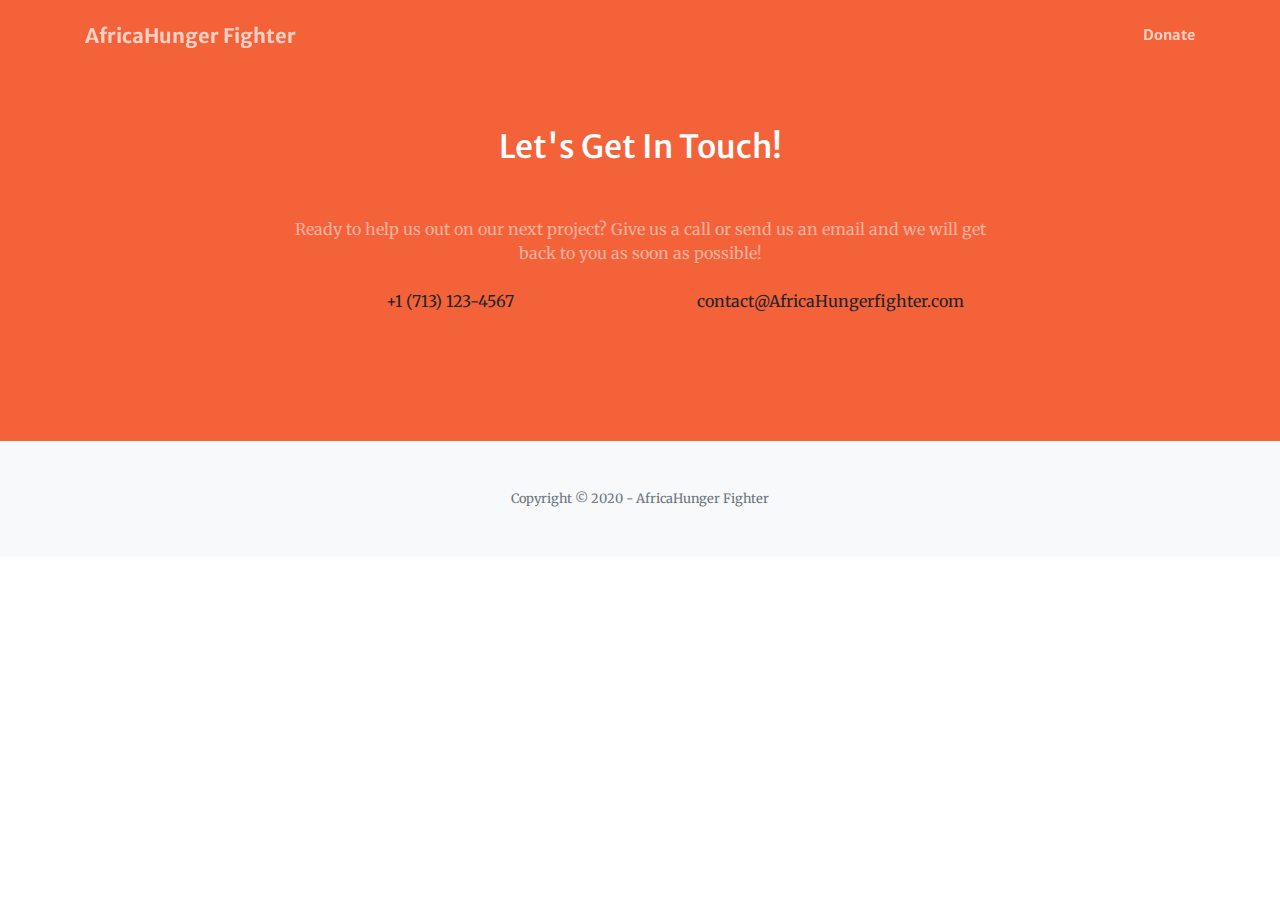
<file: contact.html>
<!DOCTYPE html>
<html lang="en">
    <head>
        <meta charset="utf-8" />
        <meta name="viewport" content="width=device-width, initial-scale=1, shrink-to-fit=no" />
        <meta name="description" content="" />
        <meta name="author" content="" />
        <title>Contact</title>
        <!-- Google fonts-->
        <link href="https://fonts.googleapis.com/css?family=Merriweather+Sans:400,700" rel="stylesheet" />
        <link href="https://fonts.googleapis.com/css?family=Merriweather:400,300,300italic,400italic,700,700italic" rel="stylesheet" type="text/css" />
        <!-- Core theme CSS (includes Bootstrap)-->
        <link href="css/styles.css" rel="stylesheet" />
    </head>
    <body id="page-top">
        <!-- Navigation-->
        <nav class="navbar navbar-expand-lg navbar-light fixed-top py-3" id="mainNav">
            <div class="container">
                <a class="navbar-brand js-scroll-trigger" href="index.html">AfricaHunger Fighter</a>
                <button class="navbar-toggler navbar-toggler-right" type="button" data-toggle="collapse" data-target="#navbarResponsive" aria-controls="navbarResponsive" aria-expanded="false" aria-label="Toggle navigation"><span class="navbar-toggler-icon"></span></button>
                <div class="collapse navbar-collapse" id="navbarResponsive">
                    <ul class="navbar-nav ml-auto my-2 my-lg-0">
                        <li class="nav-item"><a class="nav-link js-scroll-trigger" href="donate.html">Donate</a></li>
                    </ul>
                </div>
            </div>
        </nav>            
        <!-- Contact-->
        <section class="page-section bg-primary" id="about">
            <div class="container">
                <div class="row justify-content-center">
                    <div class="col-lg-8 text-center">
                        <h2 class="text-white mt-0">Let's Get In Touch!</h2>
                        <hr class="divider my-4" />
                        <p class="text-white-50 mb-4">Ready to help us out on our next project? Give us a call or send us an email and we will get back to you as soon as possible!</p>
                    </div>
                </div>
                <div class="row">
                    <div class="col-lg-4 ml-auto text-center mb-5 mb-lg-0">
                        <i class="fas fa-phone fa-3x mb-3 text-muted"></i>
                        <div>+1 (713) 123-4567</div>
                    </div>
                    <div class="col-lg-4 mr-auto text-center">
                        <i class="fas fa-envelope fa-3x mb-3 text-muted"></i> 
                        <div>contact@AfricaHungerfighter.com</div>
                    </div>
                </div>
            </div>
        </section>
        <!-- Footer -->
        <footer class="bg-light py-5">
            <div class="container"><div class="small text-center text-muted">Copyright © 2020 - AfricaHunger Fighter</div></div>
        </footer>
        <!-- Bootstrap core JS-->
        <!-- <script src="https://cdnjs.cloudflare.com/ajax/libs/jquery/3.5.1/jquery.min.js"></script> -->
        <script src="https://stackpath.bootstrapcdn.com/bootstrap/4.5.0/js/bootstrap.bundle.min.js"></script>
    </body>
</html>
</file>
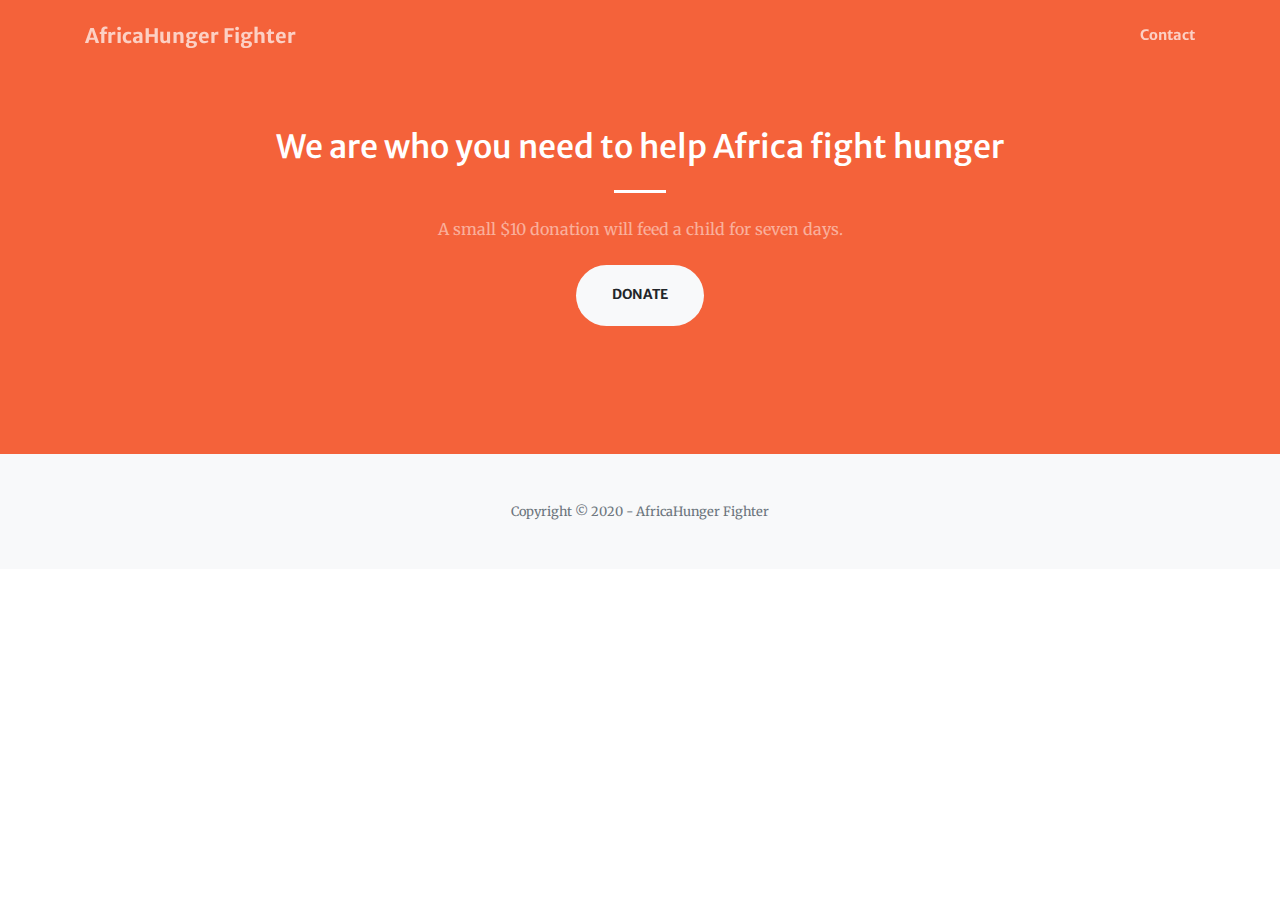
<file: donate.html>
<!DOCTYPE html>
<html lang="en">
    <head>
        <meta charset="utf-8" />
        <meta name="viewport" content="width=device-width, initial-scale=1, shrink-to-fit=no" />
        <meta name="description" content="" />
        <meta name="author" content="" />
        <title>Please donate</title>
        <!-- Google fonts-->
        <link href="https://fonts.googleapis.com/css?family=Merriweather+Sans:400,700" rel="stylesheet" />
        <link href="https://fonts.googleapis.com/css?family=Merriweather:400,300,300italic,400italic,700,700italic" rel="stylesheet" type="text/css" />
        <!-- Core theme CSS (includes Bootstrap)-->
        <link href="css/styles.css" rel="stylesheet" />
    </head>
    <body id="page-top">
        <!-- Navigation-->
        <nav class="navbar navbar-expand-lg navbar-light fixed-top py-3" id="mainNav">
            <div class="container">
                <a class="navbar-brand js-scroll-trigger" href="index.html">AfricaHunger Fighter</a>
                <button class="navbar-toggler navbar-toggler-right" type="button" data-toggle="collapse" data-target="#navbarResponsive" aria-controls="navbarResponsive" aria-expanded="false" aria-label="Toggle navigation"><span class="navbar-toggler-icon"></span></button>
                <div class="collapse navbar-collapse" id="navbarResponsive">
                    <ul class="navbar-nav ml-auto my-2 my-lg-0">
                        <li class="nav-item"><a class="nav-link js-scroll-trigger" href="contact.html">Contact</a></li>
                    </ul>
                </div>
            </div>
        </nav>

        <section class="page-section bg-primary" id="about">
            <div class="container">
                <div class="row justify-content-center">
                    <div class="col-lg-8 text-center">
                        <h2 class="text-white mt-0">We are who you need to help Africa fight hunger</h2>
                        <hr class="divider light my-4" />
                        <p class="text-white-50 mb-4">A small $10 donation will feed a child for seven days. </p>
                        <a class="btn btn-light btn-xl js-scroll-trigger" href="donate.html">Donate</a>
                    </div>
                </div>
            </div>
        </section> 
        
        <!-- Footer-->
        <footer class="bg-light py-5">
            <div class="container"><div class="small text-center text-muted">Copyright © 2020 - AfricaHunger Fighter</div></div>
        </footer>
        <!-- Bootstrap-->
        <script src="https://stackpath.bootstrapcdn.com/bootstrap/4.5.0/js/bootstrap.bundle.min.js"></script>
    </body>
</html>
</file>
<file: css/styles.css>
@charset "UTF-8";

:root {
  --blue: #007bff;
  --indigo: #6610f2;
  --purple: #6f42c1;
  --pink: #e83e8c;
  --red: #dc3545;
  --orange: #f4623a;
  --yellow: #ffc107;
  --green: #28a745;
  --teal: #20c997;
  --cyan: #17a2b8;
  --white: #fff;
  --gray: #6c757d;
  --gray-dark: #343a40;
  --primary: #f4623a;
  --secondary: #6c757d;
  --success: #28a745;
  --info: #17a2b8;
  --warning: #ffc107;
  --danger: #dc3545;
  --light: #f8f9fa;
  --dark: #343a40;
  --breakpoint-xs: 0;
  --breakpoint-sm: 576px;
  --breakpoint-md: 768px;
  --breakpoint-lg: 992px;
  --breakpoint-xl: 1200px;
  --font-family-sans-serif: "Merriweather Sans", -apple-system, BlinkMacSystemFont, "Segoe UI", Roboto, "Helvetica Neue", Arial, "Noto Sans", sans-serif, "Apple Color Emoji", "Segoe UI Emoji", "Segoe UI Symbol", "Noto Color Emoji";
  --font-family-monospace: SFMono-Regular, Menlo, Monaco, Consolas, "Liberation Mono", "Courier New", monospace;
}

*,
*::before,
*::after {
  box-sizing: border-box;
}

html {
  font-family: sans-serif;
  line-height: 1.15;
  -webkit-text-size-adjust: 100%;
  -webkit-tap-highlight-color: rgba(0, 0, 0, 0);
}

article, aside, figcaption, figure, footer, header, hgroup, main, nav, section {
  display: block;
}

body {
  margin: 0;
  font-family: "Merriweather", -apple-system, BlinkMacSystemFont, "Segoe UI", Roboto, "Helvetica Neue", Arial, "Noto Sans", sans-serif, "Apple Color Emoji", "Segoe UI Emoji", "Segoe UI Symbol", "Noto Color Emoji";
  font-size: 1rem;
  font-weight: 400;
  line-height: 1.5;
  color: #212529;
  text-align: left;
  background-color: #fff;
}

[tabindex="-1"]:focus:not(:focus-visible) {
  outline: 0 !important;
}

hr {
  box-sizing: content-box;
  height: 0;
  overflow: visible;
}

h1, h2, h3, h4, h5, h6 {
  margin-top: 0;
  margin-bottom: 0.5rem;
}

p {
  margin-top: 0;
  margin-bottom: 1rem;
}

abbr[title],
abbr[data-original-title] {
  text-decoration: underline;
  -webkit-text-decoration: underline dotted;
          text-decoration: underline dotted;
  cursor: help;
  border-bottom: 0;
  -webkit-text-decoration-skip-ink: none;
          text-decoration-skip-ink: none;
}

address {
  margin-bottom: 1rem;
  font-style: normal;
  line-height: inherit;
}

ol,
ul,
dl {
  margin-top: 0;
  margin-bottom: 1rem;
}

ol ol,
ul ul,
ol ul,
ul ol {
  margin-bottom: 0;
}

dt {
  font-weight: 700;
}

dd {
  margin-bottom: 0.5rem;
  margin-left: 0;
}

blockquote {
  margin: 0 0 1rem;
}

b,
strong {
  font-weight: bolder;
}

small {
  font-size: 80%;
}

sub,
sup {
  position: relative;
  font-size: 75%;
  line-height: 0;
  vertical-align: baseline;
}

sub {
  bottom: -0.25em;
}

sup {
  top: -0.5em;
}

a {
  color: #f4623a;
  text-decoration: none;
  background-color: transparent;
}
a:hover {
  color: #d6370c;
  text-decoration: underline;
}

a:not([href]) {
  color: inherit;
  text-decoration: none;
}
a:not([href]):hover {
  color: inherit;
  text-decoration: none;
}

pre,
code,
kbd,
samp {
  font-family: SFMono-Regular, Menlo, Monaco, Consolas, "Liberation Mono", "Courier New", monospace;
  font-size: 1em;
}

pre {
  margin-top: 0;
  margin-bottom: 1rem;
  overflow: auto;
  -ms-overflow-style: scrollbar;
}

figure {
  margin: 0 0 1rem;
}

img {
  vertical-align: middle;
  border-style: none;
}

svg {
  overflow: hidden;
  vertical-align: middle;
}

table {
  border-collapse: collapse;
}

caption {
  padding-top: 0.75rem;
  padding-bottom: 0.75rem;
  color: #6c757d;
  text-align: left;
  caption-side: bottom;
}

th {
  text-align: inherit;
}

label {
  display: inline-block;
  margin-bottom: 0.5rem;
}

button {
  border-radius: 0;
}

button:focus {
  outline: 1px dotted;
  outline: 5px auto -webkit-focus-ring-color;
}

input,
button,
select,
optgroup,
textarea {
  margin: 0;
  font-family: inherit;
  font-size: inherit;
  line-height: inherit;
}

button,
input {
  overflow: visible;
}

button,
select {
  text-transform: none;
}

[role=button] {
  cursor: pointer;
}

select {
  word-wrap: normal;
}

button,
[type=button],
[type=reset],
[type=submit] {
  -webkit-appearance: button;
}

button:not(:disabled),
[type=button]:not(:disabled),
[type=reset]:not(:disabled),
[type=submit]:not(:disabled) {
  cursor: pointer;
}

button::-moz-focus-inner,
[type=button]::-moz-focus-inner,
[type=reset]::-moz-focus-inner,
[type=submit]::-moz-focus-inner {
  padding: 0;
  border-style: none;
}

input[type=radio],
input[type=checkbox] {
  box-sizing: border-box;
  padding: 0;
}

textarea {
  overflow: auto;
  resize: vertical;
}

fieldset {
  min-width: 0;
  padding: 0;
  margin: 0;
  border: 0;
}

legend {
  display: block;
  width: 100%;
  max-width: 100%;
  padding: 0;
  margin-bottom: 0.5rem;
  font-size: 1.5rem;
  line-height: inherit;
  color: inherit;
  white-space: normal;
}

progress {
  vertical-align: baseline;
}

[type=number]::-webkit-inner-spin-button,
[type=number]::-webkit-outer-spin-button {
  height: auto;
}

[type=search] {
  outline-offset: -2px;
  -webkit-appearance: none;
}

[type=search]::-webkit-search-decoration {
  -webkit-appearance: none;
}

::-webkit-file-upload-button {
  font: inherit;
  -webkit-appearance: button;
}

output {
  display: inline-block;
}

summary {
  display: list-item;
  cursor: pointer;
}

template {
  display: none;
}

[hidden] {
  display: none !important;
}

h1, h2, h3, h4, h5, h6,
.h1, .h2, .h3, .h4, .h5, .h6 {
  margin-bottom: 0.5rem;
  font-family: "Merriweather Sans", -apple-system, BlinkMacSystemFont, "Segoe UI", Roboto, "Helvetica Neue", Arial, "Noto Sans", sans-serif, "Apple Color Emoji", "Segoe UI Emoji", "Segoe UI Symbol", "Noto Color Emoji";
  font-weight: 500;
  line-height: 1.2;
}

h1, .h1 {
  font-size: 2.5rem;
}

h2, .h2 {
  font-size: 2rem;
}

h3, .h3 {
  font-size: 1.75rem;
}

h4, .h4 {
  font-size: 1.5rem;
}

h5, .h5 {
  font-size: 1.25rem;
}

h6, .h6 {
  font-size: 1rem;
}

.lead {
  font-size: 1.25rem;
  font-weight: 300;
}

.display-1 {
  font-size: 6rem;
  font-weight: 300;
  line-height: 1.2;
}

.display-2 {
  font-size: 5.5rem;
  font-weight: 300;
  line-height: 1.2;
}

.display-3 {
  font-size: 4.5rem;
  font-weight: 300;
  line-height: 1.2;
}

.display-4 {
  font-size: 3.5rem;
  font-weight: 300;
  line-height: 1.2;
}

hr {
  margin-top: 1rem;
  margin-bottom: 1rem;
  border: 0;
  border-top: 1px solid rgba(0, 0, 0, 0.1);
}

small,
.small {
  font-size: 80%;
  font-weight: 400;
}

mark,
.mark {
  padding: 0.2em;
  background-color: #fcf8e3;
}

.list-unstyled {
  padding-left: 0;
  list-style: none;
}

.list-inline {
  padding-left: 0;
  list-style: none;
}

.list-inline-item {
  display: inline-block;
}
.list-inline-item:not(:last-child) {
  margin-right: 0.5rem;
}

.initialism {
  font-size: 90%;
  text-transform: uppercase;
}

.blockquote {
  margin-bottom: 1rem;
  font-size: 1.25rem;
}

.blockquote-footer {
  display: block;
  font-size: 80%;
  color: #6c757d;
}
.blockquote-footer::before {
  content: "— ";
}

.img-fluid {
  max-width: 100%;
  height: auto;
}

.img-thumbnail {
  padding: 0.25rem;
  background-color: #fff;
  border: 1px solid #dee2e6;
  border-radius: 0.25rem;
  max-width: 100%;
  height: auto;
}

.figure {
  display: inline-block;
}

.figure-img {
  margin-bottom: 0.5rem;
  line-height: 1;
}

.figure-caption {
  font-size: 90%;
  color: #6c757d;
}

code {
  font-size: 87.5%;
  color: #e83e8c;
  word-wrap: break-word;
}
a > code {
  color: inherit;
}

kbd {
  padding: 0.2rem 0.4rem;
  font-size: 87.5%;
  color: #fff;
  background-color: #212529;
  border-radius: 0.2rem;
}
kbd kbd {
  padding: 0;
  font-size: 100%;
  font-weight: 700;
}

pre {
  display: block;
  font-size: 87.5%;
  color: #212529;
}
pre code {
  font-size: inherit;
  color: inherit;
  word-break: normal;
}

.pre-scrollable {
  max-height: 340px;
  overflow-y: scroll;
}

.container {
  width: 100%;
  padding-right: 15px;
  padding-left: 15px;
  margin-right: auto;
  margin-left: auto;
}
@media (min-width: 576px) {
  .container {
    max-width: 540px;
  }
}
@media (min-width: 768px) {
  .container {
    max-width: 720px;
  }
}
@media (min-width: 992px) {
  .container {
    max-width: 960px;
  }
}
@media (min-width: 1200px) {
  .container {
    max-width: 1140px;
  }
}

.container-fluid, .container-xl, .container-lg, .container-md, .container-sm {
  width: 100%;
  padding-right: 15px;
  padding-left: 15px;
  margin-right: auto;
  margin-left: auto;
}

@media (min-width: 576px) {
  .container-sm, .container {
    max-width: 540px;
  }
}
@media (min-width: 768px) {
  .container-md, .container-sm, .container {
    max-width: 720px;
  }
}
@media (min-width: 992px) {
  .container-lg, .container-md, .container-sm, .container {
    max-width: 960px;
  }
}
@media (min-width: 1200px) {
  .container-xl, .container-lg, .container-md, .container-sm, .container {
    max-width: 1140px;
  }
}
.row {
  display: flex;
  flex-wrap: wrap;
  margin-right: -15px;
  margin-left: -15px;
}

.no-gutters {
  margin-right: 0;
  margin-left: 0;
}
.no-gutters > .col,
.no-gutters > [class*=col-] {
  padding-right: 0;
  padding-left: 0;
}

.col-xl,
.col-xl-auto, .col-xl-12, .col-xl-11, .col-xl-10, .col-xl-9, .col-xl-8, .col-xl-7, .col-xl-6, .col-xl-5, .col-xl-4, .col-xl-3, .col-xl-2, .col-xl-1, .col-lg,
.col-lg-auto, .col-lg-12, .col-lg-11, .col-lg-10, .col-lg-9, .col-lg-8, .col-lg-7, .col-lg-6, .col-lg-5, .col-lg-4, .col-lg-3, .col-lg-2, .col-lg-1, .col-md,
.col-md-auto, .col-md-12, .col-md-11, .col-md-10, .col-md-9, .col-md-8, .col-md-7, .col-md-6, .col-md-5, .col-md-4, .col-md-3, .col-md-2, .col-md-1, .col-sm,
.col-sm-auto, .col-sm-12, .col-sm-11, .col-sm-10, .col-sm-9, .col-sm-8, .col-sm-7, .col-sm-6, .col-sm-5, .col-sm-4, .col-sm-3, .col-sm-2, .col-sm-1, .col,
.col-auto, .col-12, .col-11, .col-10, .col-9, .col-8, .col-7, .col-6, .col-5, .col-4, .col-3, .col-2, .col-1 {
  position: relative;
  width: 100%;
  padding-right: 15px;
  padding-left: 15px;
}

.col {
  flex-basis: 0;
  flex-grow: 1;
  min-width: 0;
  max-width: 100%;
}

.row-cols-1 > * {
  flex: 0 0 100%;
  max-width: 100%;
}

.row-cols-2 > * {
  flex: 0 0 50%;
  max-width: 50%;
}

.row-cols-3 > * {
  flex: 0 0 33.3333333333%;
  max-width: 33.3333333333%;
}

.row-cols-4 > * {
  flex: 0 0 25%;
  max-width: 25%;
}

.row-cols-5 > * {
  flex: 0 0 20%;
  max-width: 20%;
}

.row-cols-6 > * {
  flex: 0 0 16.6666666667%;
  max-width: 16.6666666667%;
}

.col-auto {
  flex: 0 0 auto;
  width: auto;
  max-width: 100%;
}

.col-1 {
  flex: 0 0 8.3333333333%;
  max-width: 8.3333333333%;
}

.col-2 {
  flex: 0 0 16.6666666667%;
  max-width: 16.6666666667%;
}

.col-3 {
  flex: 0 0 25%;
  max-width: 25%;
}

.col-4 {
  flex: 0 0 33.3333333333%;
  max-width: 33.3333333333%;
}

.col-5 {
  flex: 0 0 41.6666666667%;
  max-width: 41.6666666667%;
}

.col-6 {
  flex: 0 0 50%;
  max-width: 50%;
}

.col-7 {
  flex: 0 0 58.3333333333%;
  max-width: 58.3333333333%;
}

.col-8 {
  flex: 0 0 66.6666666667%;
  max-width: 66.6666666667%;
}

.col-9 {
  flex: 0 0 75%;
  max-width: 75%;
}

.col-10 {
  flex: 0 0 83.3333333333%;
  max-width: 83.3333333333%;
}

.col-11 {
  flex: 0 0 91.6666666667%;
  max-width: 91.6666666667%;
}

.col-12 {
  flex: 0 0 100%;
  max-width: 100%;
}

.order-first {
  order: -1;
}

.order-last {
  order: 13;
}

.order-0 {
  order: 0;
}

.order-1 {
  order: 1;
}

.order-2 {
  order: 2;
}

.order-3 {
  order: 3;
}

.order-4 {
  order: 4;
}

.order-5 {
  order: 5;
}

.order-6 {
  order: 6;
}

.order-7 {
  order: 7;
}

.order-8 {
  order: 8;
}

.order-9 {
  order: 9;
}

.order-10 {
  order: 10;
}

.order-11 {
  order: 11;
}

.order-12 {
  order: 12;
}

.offset-1 {
  margin-left: 8.3333333333%;
}

.offset-2 {
  margin-left: 16.6666666667%;
}

.offset-3 {
  margin-left: 25%;
}

.offset-4 {
  margin-left: 33.3333333333%;
}

.offset-5 {
  margin-left: 41.6666666667%;
}

.offset-6 {
  margin-left: 50%;
}

.offset-7 {
  margin-left: 58.3333333333%;
}

.offset-8 {
  margin-left: 66.6666666667%;
}

.offset-9 {
  margin-left: 75%;
}

.offset-10 {
  margin-left: 83.3333333333%;
}

.offset-11 {
  margin-left: 91.6666666667%;
}

@media (min-width: 576px) {
  .col-sm {
    flex-basis: 0;
    flex-grow: 1;
    min-width: 0;
    max-width: 100%;
  }

  .row-cols-sm-1 > * {
    flex: 0 0 100%;
    max-width: 100%;
  }

  .row-cols-sm-2 > * {
    flex: 0 0 50%;
    max-width: 50%;
  }

  .row-cols-sm-3 > * {
    flex: 0 0 33.3333333333%;
    max-width: 33.3333333333%;
  }

  .row-cols-sm-4 > * {
    flex: 0 0 25%;
    max-width: 25%;
  }

  .row-cols-sm-5 > * {
    flex: 0 0 20%;
    max-width: 20%;
  }

  .row-cols-sm-6 > * {
    flex: 0 0 16.6666666667%;
    max-width: 16.6666666667%;
  }

  .col-sm-auto {
    flex: 0 0 auto;
    width: auto;
    max-width: 100%;
  }

  .col-sm-1 {
    flex: 0 0 8.3333333333%;
    max-width: 8.3333333333%;
  }

  .col-sm-2 {
    flex: 0 0 16.6666666667%;
    max-width: 16.6666666667%;
  }

  .col-sm-3 {
    flex: 0 0 25%;
    max-width: 25%;
  }

  .col-sm-4 {
    flex: 0 0 33.3333333333%;
    max-width: 33.3333333333%;
  }

  .col-sm-5 {
    flex: 0 0 41.6666666667%;
    max-width: 41.6666666667%;
  }

  .col-sm-6 {
    flex: 0 0 50%;
    max-width: 50%;
  }

  .col-sm-7 {
    flex: 0 0 58.3333333333%;
    max-width: 58.3333333333%;
  }

  .col-sm-8 {
    flex: 0 0 66.6666666667%;
    max-width: 66.6666666667%;
  }

  .col-sm-9 {
    flex: 0 0 75%;
    max-width: 75%;
  }

  .col-sm-10 {
    flex: 0 0 83.3333333333%;
    max-width: 83.3333333333%;
  }

  .col-sm-11 {
    flex: 0 0 91.6666666667%;
    max-width: 91.6666666667%;
  }

  .col-sm-12 {
    flex: 0 0 100%;
    max-width: 100%;
  }

  .order-sm-first {
    order: -1;
  }

  .order-sm-last {
    order: 13;
  }

  .order-sm-0 {
    order: 0;
  }

  .order-sm-1 {
    order: 1;
  }

  .order-sm-2 {
    order: 2;
  }

  .order-sm-3 {
    order: 3;
  }

  .order-sm-4 {
    order: 4;
  }

  .order-sm-5 {
    order: 5;
  }

  .order-sm-6 {
    order: 6;
  }

  .order-sm-7 {
    order: 7;
  }

  .order-sm-8 {
    order: 8;
  }

  .order-sm-9 {
    order: 9;
  }

  .order-sm-10 {
    order: 10;
  }

  .order-sm-11 {
    order: 11;
  }

  .order-sm-12 {
    order: 12;
  }

  .offset-sm-0 {
    margin-left: 0;
  }

  .offset-sm-1 {
    margin-left: 8.3333333333%;
  }

  .offset-sm-2 {
    margin-left: 16.6666666667%;
  }

  .offset-sm-3 {
    margin-left: 25%;
  }

  .offset-sm-4 {
    margin-left: 33.3333333333%;
  }

  .offset-sm-5 {
    margin-left: 41.6666666667%;
  }

  .offset-sm-6 {
    margin-left: 50%;
  }

  .offset-sm-7 {
    margin-left: 58.3333333333%;
  }

  .offset-sm-8 {
    margin-left: 66.6666666667%;
  }

  .offset-sm-9 {
    margin-left: 75%;
  }

  .offset-sm-10 {
    margin-left: 83.3333333333%;
  }

  .offset-sm-11 {
    margin-left: 91.6666666667%;
  }
}
@media (min-width: 768px) {
  .col-md {
    flex-basis: 0;
    flex-grow: 1;
    min-width: 0;
    max-width: 100%;
  }

  .row-cols-md-1 > * {
    flex: 0 0 100%;
    max-width: 100%;
  }

  .row-cols-md-2 > * {
    flex: 0 0 50%;
    max-width: 50%;
  }

  .row-cols-md-3 > * {
    flex: 0 0 33.3333333333%;
    max-width: 33.3333333333%;
  }

  .row-cols-md-4 > * {
    flex: 0 0 25%;
    max-width: 25%;
  }

  .row-cols-md-5 > * {
    flex: 0 0 20%;
    max-width: 20%;
  }

  .row-cols-md-6 > * {
    flex: 0 0 16.6666666667%;
    max-width: 16.6666666667%;
  }

  .col-md-auto {
    flex: 0 0 auto;
    width: auto;
    max-width: 100%;
  }

  .col-md-1 {
    flex: 0 0 8.3333333333%;
    max-width: 8.3333333333%;
  }

  .col-md-2 {
    flex: 0 0 16.6666666667%;
    max-width: 16.6666666667%;
  }

  .col-md-3 {
    flex: 0 0 25%;
    max-width: 25%;
  }

  .col-md-4 {
    flex: 0 0 33.3333333333%;
    max-width: 33.3333333333%;
  }

  .col-md-5 {
    flex: 0 0 41.6666666667%;
    max-width: 41.6666666667%;
  }

  .col-md-6 {
    flex: 0 0 50%;
    max-width: 50%;
  }

  .col-md-7 {
    flex: 0 0 58.3333333333%;
    max-width: 58.3333333333%;
  }

  .col-md-8 {
    flex: 0 0 66.6666666667%;
    max-width: 66.6666666667%;
  }

  .col-md-9 {
    flex: 0 0 75%;
    max-width: 75%;
  }

  .col-md-10 {
    flex: 0 0 83.3333333333%;
    max-width: 83.3333333333%;
  }

  .col-md-11 {
    flex: 0 0 91.6666666667%;
    max-width: 91.6666666667%;
  }

  .col-md-12 {
    flex: 0 0 100%;
    max-width: 100%;
  }

  .order-md-first {
    order: -1;
  }

  .order-md-last {
    order: 13;
  }

  .order-md-0 {
    order: 0;
  }

  .order-md-1 {
    order: 1;
  }

  .order-md-2 {
    order: 2;
  }

  .order-md-3 {
    order: 3;
  }

  .order-md-4 {
    order: 4;
  }

  .order-md-5 {
    order: 5;
  }

  .order-md-6 {
    order: 6;
  }

  .order-md-7 {
    order: 7;
  }

  .order-md-8 {
    order: 8;
  }

  .order-md-9 {
    order: 9;
  }

  .order-md-10 {
    order: 10;
  }

  .order-md-11 {
    order: 11;
  }

  .order-md-12 {
    order: 12;
  }

  .offset-md-0 {
    margin-left: 0;
  }

  .offset-md-1 {
    margin-left: 8.3333333333%;
  }

  .offset-md-2 {
    margin-left: 16.6666666667%;
  }

  .offset-md-3 {
    margin-left: 25%;
  }

  .offset-md-4 {
    margin-left: 33.3333333333%;
  }

  .offset-md-5 {
    margin-left: 41.6666666667%;
  }

  .offset-md-6 {
    margin-left: 50%;
  }

  .offset-md-7 {
    margin-left: 58.3333333333%;
  }

  .offset-md-8 {
    margin-left: 66.6666666667%;
  }

  .offset-md-9 {
    margin-left: 75%;
  }

  .offset-md-10 {
    margin-left: 83.3333333333%;
  }

  .offset-md-11 {
    margin-left: 91.6666666667%;
  }
}
@media (min-width: 992px) {
  .col-lg {
    flex-basis: 0;
    flex-grow: 1;
    min-width: 0;
    max-width: 100%;
  }

  .row-cols-lg-1 > * {
    flex: 0 0 100%;
    max-width: 100%;
  }

  .row-cols-lg-2 > * {
    flex: 0 0 50%;
    max-width: 50%;
  }

  .row-cols-lg-3 > * {
    flex: 0 0 33.3333333333%;
    max-width: 33.3333333333%;
  }

  .row-cols-lg-4 > * {
    flex: 0 0 25%;
    max-width: 25%;
  }

  .row-cols-lg-5 > * {
    flex: 0 0 20%;
    max-width: 20%;
  }

  .row-cols-lg-6 > * {
    flex: 0 0 16.6666666667%;
    max-width: 16.6666666667%;
  }

  .col-lg-auto {
    flex: 0 0 auto;
    width: auto;
    max-width: 100%;
  }

  .col-lg-1 {
    flex: 0 0 8.3333333333%;
    max-width: 8.3333333333%;
  }

  .col-lg-2 {
    flex: 0 0 16.6666666667%;
    max-width: 16.6666666667%;
  }

  .col-lg-3 {
    flex: 0 0 25%;
    max-width: 25%;
  }

  .col-lg-4 {
    flex: 0 0 33.3333333333%;
    max-width: 33.3333333333%;
  }

  .col-lg-5 {
    flex: 0 0 41.6666666667%;
    max-width: 41.6666666667%;
  }

  .col-lg-6 {
    flex: 0 0 50%;
    max-width: 50%;
  }

  .col-lg-7 {
    flex: 0 0 58.3333333333%;
    max-width: 58.3333333333%;
  }

  .col-lg-8 {
    flex: 0 0 66.6666666667%;
    max-width: 66.6666666667%;
  }

  .col-lg-9 {
    flex: 0 0 75%;
    max-width: 75%;
  }

  .col-lg-10 {
    flex: 0 0 83.3333333333%;
    max-width: 83.3333333333%;
  }

  .col-lg-11 {
    flex: 0 0 91.6666666667%;
    max-width: 91.6666666667%;
  }

  .col-lg-12 {
    flex: 0 0 100%;
    max-width: 100%;
  }

  .order-lg-first {
    order: -1;
  }

  .order-lg-last {
    order: 13;
  }

  .order-lg-0 {
    order: 0;
  }

  .order-lg-1 {
    order: 1;
  }

  .order-lg-2 {
    order: 2;
  }

  .order-lg-3 {
    order: 3;
  }

  .order-lg-4 {
    order: 4;
  }

  .order-lg-5 {
    order: 5;
  }

  .order-lg-6 {
    order: 6;
  }

  .order-lg-7 {
    order: 7;
  }

  .order-lg-8 {
    order: 8;
  }

  .order-lg-9 {
    order: 9;
  }

  .order-lg-10 {
    order: 10;
  }

  .order-lg-11 {
    order: 11;
  }

  .order-lg-12 {
    order: 12;
  }

  .offset-lg-0 {
    margin-left: 0;
  }

  .offset-lg-1 {
    margin-left: 8.3333333333%;
  }

  .offset-lg-2 {
    margin-left: 16.6666666667%;
  }

  .offset-lg-3 {
    margin-left: 25%;
  }

  .offset-lg-4 {
    margin-left: 33.3333333333%;
  }

  .offset-lg-5 {
    margin-left: 41.6666666667%;
  }

  .offset-lg-6 {
    margin-left: 50%;
  }

  .offset-lg-7 {
    margin-left: 58.3333333333%;
  }

  .offset-lg-8 {
    margin-left: 66.6666666667%;
  }

  .offset-lg-9 {
    margin-left: 75%;
  }

  .offset-lg-10 {
    margin-left: 83.3333333333%;
  }

  .offset-lg-11 {
    margin-left: 91.6666666667%;
  }
}
@media (min-width: 1200px) {
  .col-xl {
    flex-basis: 0;
    flex-grow: 1;
    min-width: 0;
    max-width: 100%;
  }

  .row-cols-xl-1 > * {
    flex: 0 0 100%;
    max-width: 100%;
  }

  .row-cols-xl-2 > * {
    flex: 0 0 50%;
    max-width: 50%;
  }

  .row-cols-xl-3 > * {
    flex: 0 0 33.3333333333%;
    max-width: 33.3333333333%;
  }

  .row-cols-xl-4 > * {
    flex: 0 0 25%;
    max-width: 25%;
  }

  .row-cols-xl-5 > * {
    flex: 0 0 20%;
    max-width: 20%;
  }

  .row-cols-xl-6 > * {
    flex: 0 0 16.6666666667%;
    max-width: 16.6666666667%;
  }

  .col-xl-auto {
    flex: 0 0 auto;
    width: auto;
    max-width: 100%;
  }

  .col-xl-1 {
    flex: 0 0 8.3333333333%;
    max-width: 8.3333333333%;
  }

  .col-xl-2 {
    flex: 0 0 16.6666666667%;
    max-width: 16.6666666667%;
  }

  .col-xl-3 {
    flex: 0 0 25%;
    max-width: 25%;
  }

  .col-xl-4 {
    flex: 0 0 33.3333333333%;
    max-width: 33.3333333333%;
  }

  .col-xl-5 {
    flex: 0 0 41.6666666667%;
    max-width: 41.6666666667%;
  }

  .col-xl-6 {
    flex: 0 0 50%;
    max-width: 50%;
  }

  .col-xl-7 {
    flex: 0 0 58.3333333333%;
    max-width: 58.3333333333%;
  }

  .col-xl-8 {
    flex: 0 0 66.6666666667%;
    max-width: 66.6666666667%;
  }

  .col-xl-9 {
    flex: 0 0 75%;
    max-width: 75%;
  }

  .col-xl-10 {
    flex: 0 0 83.3333333333%;
    max-width: 83.3333333333%;
  }

  .col-xl-11 {
    flex: 0 0 91.6666666667%;
    max-width: 91.6666666667%;
  }

  .col-xl-12 {
    flex: 0 0 100%;
    max-width: 100%;
  }

  .order-xl-first {
    order: -1;
  }

  .order-xl-last {
    order: 13;
  }

  .order-xl-0 {
    order: 0;
  }

  .order-xl-1 {
    order: 1;
  }

  .order-xl-2 {
    order: 2;
  }

  .order-xl-3 {
    order: 3;
  }

  .order-xl-4 {
    order: 4;
  }

  .order-xl-5 {
    order: 5;
  }

  .order-xl-6 {
    order: 6;
  }

  .order-xl-7 {
    order: 7;
  }

  .order-xl-8 {
    order: 8;
  }

  .order-xl-9 {
    order: 9;
  }

  .order-xl-10 {
    order: 10;
  }

  .order-xl-11 {
    order: 11;
  }

  .order-xl-12 {
    order: 12;
  }

  .offset-xl-0 {
    margin-left: 0;
  }

  .offset-xl-1 {
    margin-left: 8.3333333333%;
  }

  .offset-xl-2 {
    margin-left: 16.6666666667%;
  }

  .offset-xl-3 {
    margin-left: 25%;
  }

  .offset-xl-4 {
    margin-left: 33.3333333333%;
  }

  .offset-xl-5 {
    margin-left: 41.6666666667%;
  }

  .offset-xl-6 {
    margin-left: 50%;
  }

  .offset-xl-7 {
    margin-left: 58.3333333333%;
  }

  .offset-xl-8 {
    margin-left: 66.6666666667%;
  }

  .offset-xl-9 {
    margin-left: 75%;
  }

  .offset-xl-10 {
    margin-left: 83.3333333333%;
  }

  .offset-xl-11 {
    margin-left: 91.6666666667%;
  }
}
.table {
  width: 100%;
  margin-bottom: 1rem;
  color: #212529;
}
.table th,
.table td {
  padding: 0.75rem;
  vertical-align: top;
  border-top: 1px solid #dee2e6;
}
.table thead th {
  vertical-align: bottom;
  border-bottom: 2px solid #dee2e6;
}
.table tbody + tbody {
  border-top: 2px solid #dee2e6;
}

.table-sm th,
.table-sm td {
  padding: 0.3rem;
}

.table-bordered {
  border: 1px solid #dee2e6;
}
.table-bordered th,
.table-bordered td {
  border: 1px solid #dee2e6;
}
.table-bordered thead th,
.table-bordered thead td {
  border-bottom-width: 2px;
}

.table-borderless th,
.table-borderless td,
.table-borderless thead th,
.table-borderless tbody + tbody {
  border: 0;
}

.table-striped tbody tr:nth-of-type(odd) {
  background-color: rgba(0, 0, 0, 0.05);
}

.table-hover tbody tr:hover {
  color: #212529;
  background-color: rgba(0, 0, 0, 0.075);
}

.table-primary,
.table-primary > th,
.table-primary > td {
  background-color: #fcd3c8;
}
.table-primary th,
.table-primary td,
.table-primary thead th,
.table-primary tbody + tbody {
  border-color: #f9ad99;
}

.table-hover .table-primary:hover {
  background-color: #fbc0b0;
}
.table-hover .table-primary:hover > td,
.table-hover .table-primary:hover > th {
  background-color: #fbc0b0;
}

.table-secondary,
.table-secondary > th,
.table-secondary > td {
  background-color: #d6d8db;
}
.table-secondary th,
.table-secondary td,
.table-secondary thead th,
.table-secondary tbody + tbody {
  border-color: #b3b7bb;
}

.table-hover .table-secondary:hover {
  background-color: #c8cbcf;
}
.table-hover .table-secondary:hover > td,
.table-hover .table-secondary:hover > th {
  background-color: #c8cbcf;
}

.table-success,
.table-success > th,
.table-success > td {
  background-color: #c3e6cb;
}
.table-success th,
.table-success td,
.table-success thead th,
.table-success tbody + tbody {
  border-color: #8fd19e;
}

.table-hover .table-success:hover {
  background-color: #b1dfbb;
}
.table-hover .table-success:hover > td,
.table-hover .table-success:hover > th {
  background-color: #b1dfbb;
}

.table-info,
.table-info > th,
.table-info > td {
  background-color: #bee5eb;
}
.table-info th,
.table-info td,
.table-info thead th,
.table-info tbody + tbody {
  border-color: #86cfda;
}

.table-hover .table-info:hover {
  background-color: #abdde5;
}
.table-hover .table-info:hover > td,
.table-hover .table-info:hover > th {
  background-color: #abdde5;
}

.table-warning,
.table-warning > th,
.table-warning > td {
  background-color: #ffeeba;
}
.table-warning th,
.table-warning td,
.table-warning thead th,
.table-warning tbody + tbody {
  border-color: #ffdf7e;
}

.table-hover .table-warning:hover {
  background-color: #ffe8a1;
}
.table-hover .table-warning:hover > td,
.table-hover .table-warning:hover > th {
  background-color: #ffe8a1;
}

.table-danger,
.table-danger > th,
.table-danger > td {
  background-color: #f5c6cb;
}
.table-danger th,
.table-danger td,
.table-danger thead th,
.table-danger tbody + tbody {
  border-color: #ed969e;
}

.table-hover .table-danger:hover {
  background-color: #f1b0b7;
}
.table-hover .table-danger:hover > td,
.table-hover .table-danger:hover > th {
  background-color: #f1b0b7;
}

.table-light,
.table-light > th,
.table-light > td {
  background-color: #fdfdfe;
}
.table-light th,
.table-light td,
.table-light thead th,
.table-light tbody + tbody {
  border-color: #fbfcfc;
}

.table-hover .table-light:hover {
  background-color: #ececf6;
}
.table-hover .table-light:hover > td,
.table-hover .table-light:hover > th {
  background-color: #ececf6;
}

.table-dark,
.table-dark > th,
.table-dark > td {
  background-color: #c6c8ca;
}
.table-dark th,
.table-dark td,
.table-dark thead th,
.table-dark tbody + tbody {
  border-color: #95999c;
}

.table-hover .table-dark:hover {
  background-color: #b9bbbe;
}
.table-hover .table-dark:hover > td,
.table-hover .table-dark:hover > th {
  background-color: #b9bbbe;
}

.table-active,
.table-active > th,
.table-active > td {
  background-color: rgba(0, 0, 0, 0.075);
}

.table-hover .table-active:hover {
  background-color: rgba(0, 0, 0, 0.075);
}
.table-hover .table-active:hover > td,
.table-hover .table-active:hover > th {
  background-color: rgba(0, 0, 0, 0.075);
}

.table .thead-dark th {
  color: #fff;
  background-color: #343a40;
  border-color: #454d55;
}
.table .thead-light th {
  color: #495057;
  background-color: #e9ecef;
  border-color: #dee2e6;
}

.table-dark {
  color: #fff;
  background-color: #343a40;
}
.table-dark th,
.table-dark td,
.table-dark thead th {
  border-color: #454d55;
}
.table-dark.table-bordered {
  border: 0;
}
.table-dark.table-striped tbody tr:nth-of-type(odd) {
  background-color: rgba(255, 255, 255, 0.05);
}
.table-dark.table-hover tbody tr:hover {
  color: #fff;
  background-color: rgba(255, 255, 255, 0.075);
}

@media (max-width: 575.98px) {
  .table-responsive-sm {
    display: block;
    width: 100%;
    overflow-x: auto;
    -webkit-overflow-scrolling: touch;
  }
  .table-responsive-sm > .table-bordered {
    border: 0;
  }
}
@media (max-width: 767.98px) {
  .table-responsive-md {
    display: block;
    width: 100%;
    overflow-x: auto;
    -webkit-overflow-scrolling: touch;
  }
  .table-responsive-md > .table-bordered {
    border: 0;
  }
}
@media (max-width: 991.98px) {
  .table-responsive-lg {
    display: block;
    width: 100%;
    overflow-x: auto;
    -webkit-overflow-scrolling: touch;
  }
  .table-responsive-lg > .table-bordered {
    border: 0;
  }
}
@media (max-width: 1199.98px) {
  .table-responsive-xl {
    display: block;
    width: 100%;
    overflow-x: auto;
    -webkit-overflow-scrolling: touch;
  }
  .table-responsive-xl > .table-bordered {
    border: 0;
  }
}
.table-responsive {
  display: block;
  width: 100%;
  overflow-x: auto;
  -webkit-overflow-scrolling: touch;
}
.table-responsive > .table-bordered {
  border: 0;
}

.form-control {
  display: block;
  width: 100%;
  height: calc(1.5em + 0.75rem + 2px);
  padding: 0.375rem 0.75rem;
  font-size: 1rem;
  font-weight: 400;
  line-height: 1.5;
  color: #495057;
  background-color: #fff;
  background-clip: padding-box;
  border: 1px solid #ced4da;
  border-radius: 0.25rem;
  transition: border-color 0.15s ease-in-out, box-shadow 0.15s ease-in-out;
}
@media (prefers-reduced-motion: reduce) {
  .form-control {
    transition: none;
  }
}
.form-control::-ms-expand {
  background-color: transparent;
  border: 0;
}
.form-control:-moz-focusring {
  color: transparent;
  text-shadow: 0 0 0 #495057;
}
.form-control:focus {
  color: #495057;
  background-color: #fff;
  border-color: #fbc2b3;
  outline: 0;
  box-shadow: 0 0 0 0.2rem rgba(244, 98, 58, 0.25);
}
.form-control::-webkit-input-placeholder {
  color: #6c757d;
  opacity: 1;
}
.form-control::-moz-placeholder {
  color: #6c757d;
  opacity: 1;
}
.form-control:-ms-input-placeholder {
  color: #6c757d;
  opacity: 1;
}
.form-control::-ms-input-placeholder {
  color: #6c757d;
  opacity: 1;
}
.form-control::placeholder {
  color: #6c757d;
  opacity: 1;
}
.form-control:disabled, .form-control[readonly] {
  background-color: #e9ecef;
  opacity: 1;
}

input[type=date].form-control,
input[type=time].form-control,
input[type=datetime-local].form-control,
input[type=month].form-control {
  -webkit-appearance: none;
     -moz-appearance: none;
          appearance: none;
}

select.form-control:focus::-ms-value {
  color: #495057;
  background-color: #fff;
}

.form-control-file,
.form-control-range {
  display: block;
  width: 100%;
}

.col-form-label {
  padding-top: calc(0.375rem + 1px);
  padding-bottom: calc(0.375rem + 1px);
  margin-bottom: 0;
  font-size: inherit;
  line-height: 1.5;
}

.col-form-label-lg {
  padding-top: calc(0.5rem + 1px);
  padding-bottom: calc(0.5rem + 1px);
  font-size: 1.25rem;
  line-height: 1.5;
}

.col-form-label-sm {
  padding-top: calc(0.25rem + 1px);
  padding-bottom: calc(0.25rem + 1px);
  font-size: 0.875rem;
  line-height: 1.5;
}

.form-control-plaintext {
  display: block;
  width: 100%;
  padding: 0.375rem 0;
  margin-bottom: 0;
  font-size: 1rem;
  line-height: 1.5;
  color: #212529;
  background-color: transparent;
  border: solid transparent;
  border-width: 1px 0;
}
.form-control-plaintext.form-control-sm, .form-control-plaintext.form-control-lg {
  padding-right: 0;
  padding-left: 0;
}

.form-control-sm {
  height: calc(1.5em + 0.5rem + 2px);
  padding: 0.25rem 0.5rem;
  font-size: 0.875rem;
  line-height: 1.5;
  border-radius: 0.2rem;
}

.form-control-lg {
  height: calc(1.5em + 1rem + 2px);
  padding: 0.5rem 1rem;
  font-size: 1.25rem;
  line-height: 1.5;
  border-radius: 0.3rem;
}

select.form-control[size], select.form-control[multiple] {
  height: auto;
}

textarea.form-control {
  height: auto;
}

.form-group {
  margin-bottom: 1rem;
}

.form-text {
  display: block;
  margin-top: 0.25rem;
}

.form-row {
  display: flex;
  flex-wrap: wrap;
  margin-right: -5px;
  margin-left: -5px;
}
.form-row > .col,
.form-row > [class*=col-] {
  padding-right: 5px;
  padding-left: 5px;
}

.form-check {
  position: relative;
  display: block;
  padding-left: 1.25rem;
}

.form-check-input {
  position: absolute;
  margin-top: 0.3rem;
  margin-left: -1.25rem;
}
.form-check-input[disabled] ~ .form-check-label, .form-check-input:disabled ~ .form-check-label {
  color: #6c757d;
}

.form-check-label {
  margin-bottom: 0;
}

.form-check-inline {
  display: inline-flex;
  align-items: center;
  padding-left: 0;
  margin-right: 0.75rem;
}
.form-check-inline .form-check-input {
  position: static;
  margin-top: 0;
  margin-right: 0.3125rem;
  margin-left: 0;
}

.valid-feedback {
  display: none;
  width: 100%;
  margin-top: 0.25rem;
  font-size: 80%;
  color: #28a745;
}

.valid-tooltip {
  position: absolute;
  top: 100%;
  z-index: 5;
  display: none;
  max-width: 100%;
  padding: 0.25rem 0.5rem;
  margin-top: 0.1rem;
  font-size: 0.875rem;
  line-height: 1.5;
  color: #fff;
  background-color: rgba(40, 167, 69, 0.9);
  border-radius: 0.25rem;
}

.was-validated :valid ~ .valid-feedback,
.was-validated :valid ~ .valid-tooltip,
.is-valid ~ .valid-feedback,
.is-valid ~ .valid-tooltip {
  display: block;
}

.was-validated .form-control:valid, .form-control.is-valid {
  border-color: #28a745;
  padding-right: calc(1.5em + 0.75rem);
  background-image: url("data:image/svg+xml,%3csvg xmlns='http://www.w3.org/2000/svg' width='8' height='8' viewBox='0 0 8 8'%3e%3cpath fill='%2328a745' d='M2.3 6.73L.6 4.53c-.4-1.04.46-1.4 1.1-.8l1.1 1.4 3.4-3.8c.6-.63 1.6-.27 1.2.7l-4 4.6c-.43.5-.8.4-1.1.1z'/%3e%3c/svg%3e");
  background-repeat: no-repeat;
  background-position: right calc(0.375em + 0.1875rem) center;
  background-size: calc(0.75em + 0.375rem) calc(0.75em + 0.375rem);
}
.was-validated .form-control:valid:focus, .form-control.is-valid:focus {
  border-color: #28a745;
  box-shadow: 0 0 0 0.2rem rgba(40, 167, 69, 0.25);
}

.was-validated textarea.form-control:valid, textarea.form-control.is-valid {
  padding-right: calc(1.5em + 0.75rem);
  background-position: top calc(0.375em + 0.1875rem) right calc(0.375em + 0.1875rem);
}

.was-validated .custom-select:valid, .custom-select.is-valid {
  border-color: #28a745;
  padding-right: calc(0.75em + 2.3125rem);
  background: url("data:image/svg+xml,%3csvg xmlns='http://www.w3.org/2000/svg' width='4' height='5' viewBox='0 0 4 5'%3e%3cpath fill='%23343a40' d='M2 0L0 2h4zm0 5L0 3h4z'/%3e%3c/svg%3e") no-repeat right 0.75rem center/8px 10px, url("data:image/svg+xml,%3csvg xmlns='http://www.w3.org/2000/svg' width='8' height='8' viewBox='0 0 8 8'%3e%3cpath fill='%2328a745' d='M2.3 6.73L.6 4.53c-.4-1.04.46-1.4 1.1-.8l1.1 1.4 3.4-3.8c.6-.63 1.6-.27 1.2.7l-4 4.6c-.43.5-.8.4-1.1.1z'/%3e%3c/svg%3e") #fff no-repeat center right 1.75rem/calc(0.75em + 0.375rem) calc(0.75em + 0.375rem);
}
.was-validated .custom-select:valid:focus, .custom-select.is-valid:focus {
  border-color: #28a745;
  box-shadow: 0 0 0 0.2rem rgba(40, 167, 69, 0.25);
}

.was-validated .form-check-input:valid ~ .form-check-label, .form-check-input.is-valid ~ .form-check-label {
  color: #28a745;
}
.was-validated .form-check-input:valid ~ .valid-feedback,
.was-validated .form-check-input:valid ~ .valid-tooltip, .form-check-input.is-valid ~ .valid-feedback,
.form-check-input.is-valid ~ .valid-tooltip {
  display: block;
}

.was-validated .custom-control-input:valid ~ .custom-control-label, .custom-control-input.is-valid ~ .custom-control-label {
  color: #28a745;
}
.was-validated .custom-control-input:valid ~ .custom-control-label::before, .custom-control-input.is-valid ~ .custom-control-label::before {
  border-color: #28a745;
}
.was-validated .custom-control-input:valid:checked ~ .custom-control-label::before, .custom-control-input.is-valid:checked ~ .custom-control-label::before {
  border-color: #34ce57;
  background-color: #34ce57;
}
.was-validated .custom-control-input:valid:focus ~ .custom-control-label::before, .custom-control-input.is-valid:focus ~ .custom-control-label::before {
  box-shadow: 0 0 0 0.2rem rgba(40, 167, 69, 0.25);
}
.was-validated .custom-control-input:valid:focus:not(:checked) ~ .custom-control-label::before, .custom-control-input.is-valid:focus:not(:checked) ~ .custom-control-label::before {
  border-color: #28a745;
}

.was-validated .custom-file-input:valid ~ .custom-file-label, .custom-file-input.is-valid ~ .custom-file-label {
  border-color: #28a745;
}
.was-validated .custom-file-input:valid:focus ~ .custom-file-label, .custom-file-input.is-valid:focus ~ .custom-file-label {
  border-color: #28a745;
  box-shadow: 0 0 0 0.2rem rgba(40, 167, 69, 0.25);
}

.invalid-feedback {
  display: none;
  width: 100%;
  margin-top: 0.25rem;
  font-size: 80%;
  color: #dc3545;
}

.invalid-tooltip {
  position: absolute;
  top: 100%;
  z-index: 5;
  display: none;
  max-width: 100%;
  padding: 0.25rem 0.5rem;
  margin-top: 0.1rem;
  font-size: 0.875rem;
  line-height: 1.5;
  color: #fff;
  background-color: rgba(220, 53, 69, 0.9);
  border-radius: 0.25rem;
}

.was-validated :invalid ~ .invalid-feedback,
.was-validated :invalid ~ .invalid-tooltip,
.is-invalid ~ .invalid-feedback,
.is-invalid ~ .invalid-tooltip {
  display: block;
}

.was-validated .form-control:invalid, .form-control.is-invalid {
  border-color: #dc3545;
  padding-right: calc(1.5em + 0.75rem);
  background-image: url("data:image/svg+xml,%3csvg xmlns='http://www.w3.org/2000/svg' width='12' height='12' fill='none' stroke='%23dc3545' viewBox='0 0 12 12'%3e%3ccircle cx='6' cy='6' r='4.5'/%3e%3cpath stroke-linejoin='round' d='M5.8 3.6h.4L6 6.5z'/%3e%3ccircle cx='6' cy='8.2' r='.6' fill='%23dc3545' stroke='none'/%3e%3c/svg%3e");
  background-repeat: no-repeat;
  background-position: right calc(0.375em + 0.1875rem) center;
  background-size: calc(0.75em + 0.375rem) calc(0.75em + 0.375rem);
}
.was-validated .form-control:invalid:focus, .form-control.is-invalid:focus {
  border-color: #dc3545;
  box-shadow: 0 0 0 0.2rem rgba(220, 53, 69, 0.25);
}

.was-validated textarea.form-control:invalid, textarea.form-control.is-invalid {
  padding-right: calc(1.5em + 0.75rem);
  background-position: top calc(0.375em + 0.1875rem) right calc(0.375em + 0.1875rem);
}

.was-validated .custom-select:invalid, .custom-select.is-invalid {
  border-color: #dc3545;
  padding-right: calc(0.75em + 2.3125rem);
  background: url("data:image/svg+xml,%3csvg xmlns='http://www.w3.org/2000/svg' width='4' height='5' viewBox='0 0 4 5'%3e%3cpath fill='%23343a40' d='M2 0L0 2h4zm0 5L0 3h4z'/%3e%3c/svg%3e") no-repeat right 0.75rem center/8px 10px, url("data:image/svg+xml,%3csvg xmlns='http://www.w3.org/2000/svg' width='12' height='12' fill='none' stroke='%23dc3545' viewBox='0 0 12 12'%3e%3ccircle cx='6' cy='6' r='4.5'/%3e%3cpath stroke-linejoin='round' d='M5.8 3.6h.4L6 6.5z'/%3e%3ccircle cx='6' cy='8.2' r='.6' fill='%23dc3545' stroke='none'/%3e%3c/svg%3e") #fff no-repeat center right 1.75rem/calc(0.75em + 0.375rem) calc(0.75em + 0.375rem);
}
.was-validated .custom-select:invalid:focus, .custom-select.is-invalid:focus {
  border-color: #dc3545;
  box-shadow: 0 0 0 0.2rem rgba(220, 53, 69, 0.25);
}

.was-validated .form-check-input:invalid ~ .form-check-label, .form-check-input.is-invalid ~ .form-check-label {
  color: #dc3545;
}
.was-validated .form-check-input:invalid ~ .invalid-feedback,
.was-validated .form-check-input:invalid ~ .invalid-tooltip, .form-check-input.is-invalid ~ .invalid-feedback,
.form-check-input.is-invalid ~ .invalid-tooltip {
  display: block;
}

.was-validated .custom-control-input:invalid ~ .custom-control-label, .custom-control-input.is-invalid ~ .custom-control-label {
  color: #dc3545;
}
.was-validated .custom-control-input:invalid ~ .custom-control-label::before, .custom-control-input.is-invalid ~ .custom-control-label::before {
  border-color: #dc3545;
}
.was-validated .custom-control-input:invalid:checked ~ .custom-control-label::before, .custom-control-input.is-invalid:checked ~ .custom-control-label::before {
  border-color: #e4606d;
  background-color: #e4606d;
}
.was-validated .custom-control-input:invalid:focus ~ .custom-control-label::before, .custom-control-input.is-invalid:focus ~ .custom-control-label::before {
  box-shadow: 0 0 0 0.2rem rgba(220, 53, 69, 0.25);
}
.was-validated .custom-control-input:invalid:focus:not(:checked) ~ .custom-control-label::before, .custom-control-input.is-invalid:focus:not(:checked) ~ .custom-control-label::before {
  border-color: #dc3545;
}

.was-validated .custom-file-input:invalid ~ .custom-file-label, .custom-file-input.is-invalid ~ .custom-file-label {
  border-color: #dc3545;
}
.was-validated .custom-file-input:invalid:focus ~ .custom-file-label, .custom-file-input.is-invalid:focus ~ .custom-file-label {
  border-color: #dc3545;
  box-shadow: 0 0 0 0.2rem rgba(220, 53, 69, 0.25);
}

.form-inline {
  display: flex;
  flex-flow: row wrap;
  align-items: center;
}
.form-inline .form-check {
  width: 100%;
}
@media (min-width: 576px) {
  .form-inline label {
    display: flex;
    align-items: center;
    justify-content: center;
    margin-bottom: 0;
  }
  .form-inline .form-group {
    display: flex;
    flex: 0 0 auto;
    flex-flow: row wrap;
    align-items: center;
    margin-bottom: 0;
  }
  .form-inline .form-control {
    display: inline-block;
    width: auto;
    vertical-align: middle;
  }
  .form-inline .form-control-plaintext {
    display: inline-block;
  }
  .form-inline .input-group,
.form-inline .custom-select {
    width: auto;
  }
  .form-inline .form-check {
    display: flex;
    align-items: center;
    justify-content: center;
    width: auto;
    padding-left: 0;
  }
  .form-inline .form-check-input {
    position: relative;
    flex-shrink: 0;
    margin-top: 0;
    margin-right: 0.25rem;
    margin-left: 0;
  }
  .form-inline .custom-control {
    align-items: center;
    justify-content: center;
  }
  .form-inline .custom-control-label {
    margin-bottom: 0;
  }
}

.btn {
  display: inline-block;
  font-weight: 400;
  color: #212529;
  text-align: center;
  vertical-align: middle;
  -webkit-user-select: none;
     -moz-user-select: none;
      -ms-user-select: none;
          user-select: none;
  background-color: transparent;
  border: 1px solid transparent;
  padding: 0.375rem 0.75rem;
  font-size: 1rem;
  line-height: 1.5;
  border-radius: 0.25rem;
  transition: color 0.15s ease-in-out, background-color 0.15s ease-in-out, border-color 0.15s ease-in-out, box-shadow 0.15s ease-in-out;
}
@media (prefers-reduced-motion: reduce) {
  .btn {
    transition: none;
  }
}
.btn:hover {
  color: #212529;
  text-decoration: none;
}
.btn:focus, .btn.focus {
  outline: 0;
  box-shadow: 0 0 0 0.2rem rgba(244, 98, 58, 0.25);
}
.btn.disabled, .btn:disabled {
  opacity: 0.65;
}
.btn:not(:disabled):not(.disabled) {
  cursor: pointer;
}
a.btn.disabled,
fieldset:disabled a.btn {
  pointer-events: none;
}

.btn-primary {
  color: #fff;
  background-color: #f4623a;
  border-color: #f4623a;
}
.btn-primary:hover {
  color: #fff;
  background-color: #f24516;
  border-color: #ee3e0d;
}
.btn-primary:focus, .btn-primary.focus {
  color: #fff;
  background-color: #f24516;
  border-color: #ee3e0d;
  box-shadow: 0 0 0 0.2rem rgba(246, 122, 88, 0.5);
}
.btn-primary.disabled, .btn-primary:disabled {
  color: #fff;
  background-color: #f4623a;
  border-color: #f4623a;
}
.btn-primary:not(:disabled):not(.disabled):active, .btn-primary:not(:disabled):not(.disabled).active, .show > .btn-primary.dropdown-toggle {
  color: #fff;
  background-color: #ee3e0d;
  border-color: #e23a0d;
}
.btn-primary:not(:disabled):not(.disabled):active:focus, .btn-primary:not(:disabled):not(.disabled).active:focus, .show > .btn-primary.dropdown-toggle:focus {
  box-shadow: 0 0 0 0.2rem rgba(246, 122, 88, 0.5);
}

.btn-secondary {
  color: #fff;
  background-color: #6c757d;
  border-color: #6c757d;
}
.btn-secondary:hover {
  color: #fff;
  background-color: #5a6268;
  border-color: #545b62;
}
.btn-secondary:focus, .btn-secondary.focus {
  color: #fff;
  background-color: #5a6268;
  border-color: #545b62;
  box-shadow: 0 0 0 0.2rem rgba(130, 138, 145, 0.5);
}
.btn-secondary.disabled, .btn-secondary:disabled {
  color: #fff;
  background-color: #6c757d;
  border-color: #6c757d;
}
.btn-secondary:not(:disabled):not(.disabled):active, .btn-secondary:not(:disabled):not(.disabled).active, .show > .btn-secondary.dropdown-toggle {
  color: #fff;
  background-color: #545b62;
  border-color: #4e555b;
}
.btn-secondary:not(:disabled):not(.disabled):active:focus, .btn-secondary:not(:disabled):not(.disabled).active:focus, .show > .btn-secondary.dropdown-toggle:focus {
  box-shadow: 0 0 0 0.2rem rgba(130, 138, 145, 0.5);
}

.btn-success {
  color: #fff;
  background-color: #28a745;
  border-color: #28a745;
}
.btn-success:hover {
  color: #fff;
  background-color: #218838;
  border-color: #1e7e34;
}
.btn-success:focus, .btn-success.focus {
  color: #fff;
  background-color: #218838;
  border-color: #1e7e34;
  box-shadow: 0 0 0 0.2rem rgba(72, 180, 97, 0.5);
}
.btn-success.disabled, .btn-success:disabled {
  color: #fff;
  background-color: #28a745;
  border-color: #28a745;
}
.btn-success:not(:disabled):not(.disabled):active, .btn-success:not(:disabled):not(.disabled).active, .show > .btn-success.dropdown-toggle {
  color: #fff;
  background-color: #1e7e34;
  border-color: #1c7430;
}
.btn-success:not(:disabled):not(.disabled):active:focus, .btn-success:not(:disabled):not(.disabled).active:focus, .show > .btn-success.dropdown-toggle:focus {
  box-shadow: 0 0 0 0.2rem rgba(72, 180, 97, 0.5);
}

.btn-info {
  color: #fff;
  background-color: #17a2b8;
  border-color: #17a2b8;
}
.btn-info:hover {
  color: #fff;
  background-color: #138496;
  border-color: #117a8b;
}
.btn-info:focus, .btn-info.focus {
  color: #fff;
  background-color: #138496;
  border-color: #117a8b;
  box-shadow: 0 0 0 0.2rem rgba(58, 176, 195, 0.5);
}
.btn-info.disabled, .btn-info:disabled {
  color: #fff;
  background-color: #17a2b8;
  border-color: #17a2b8;
}
.btn-info:not(:disabled):not(.disabled):active, .btn-info:not(:disabled):not(.disabled).active, .show > .btn-info.dropdown-toggle {
  color: #fff;
  background-color: #117a8b;
  border-color: #10707f;
}
.btn-info:not(:disabled):not(.disabled):active:focus, .btn-info:not(:disabled):not(.disabled).active:focus, .show > .btn-info.dropdown-toggle:focus {
  box-shadow: 0 0 0 0.2rem rgba(58, 176, 195, 0.5);
}

.btn-warning {
  color: #212529;
  background-color: #ffc107;
  border-color: #ffc107;
}
.btn-warning:hover {
  color: #212529;
  background-color: #e0a800;
  border-color: #d39e00;
}
.btn-warning:focus, .btn-warning.focus {
  color: #212529;
  background-color: #e0a800;
  border-color: #d39e00;
  box-shadow: 0 0 0 0.2rem rgba(222, 170, 12, 0.5);
}
.btn-warning.disabled, .btn-warning:disabled {
  color: #212529;
  background-color: #ffc107;
  border-color: #ffc107;
}
.btn-warning:not(:disabled):not(.disabled):active, .btn-warning:not(:disabled):not(.disabled).active, .show > .btn-warning.dropdown-toggle {
  color: #212529;
  background-color: #d39e00;
  border-color: #c69500;
}
.btn-warning:not(:disabled):not(.disabled):active:focus, .btn-warning:not(:disabled):not(.disabled).active:focus, .show > .btn-warning.dropdown-toggle:focus {
  box-shadow: 0 0 0 0.2rem rgba(222, 170, 12, 0.5);
}

.btn-danger {
  color: #fff;
  background-color: #dc3545;
  border-color: #dc3545;
}
.btn-danger:hover {
  color: #fff;
  background-color: #c82333;
  border-color: #bd2130;
}
.btn-danger:focus, .btn-danger.focus {
  color: #fff;
  background-color: #c82333;
  border-color: #bd2130;
  box-shadow: 0 0 0 0.2rem rgba(225, 83, 97, 0.5);
}
.btn-danger.disabled, .btn-danger:disabled {
  color: #fff;
  background-color: #dc3545;
  border-color: #dc3545;
}
.btn-danger:not(:disabled):not(.disabled):active, .btn-danger:not(:disabled):not(.disabled).active, .show > .btn-danger.dropdown-toggle {
  color: #fff;
  background-color: #bd2130;
  border-color: #b21f2d;
}
.btn-danger:not(:disabled):not(.disabled):active:focus, .btn-danger:not(:disabled):not(.disabled).active:focus, .show > .btn-danger.dropdown-toggle:focus {
  box-shadow: 0 0 0 0.2rem rgba(225, 83, 97, 0.5);
}

.btn-light {
  color: #212529;
  background-color: #f8f9fa;
  border-color: #f8f9fa;
}
.btn-light:hover {
  color: #212529;
  background-color: #e2e6ea;
  border-color: #dae0e5;
}
.btn-light:focus, .btn-light.focus {
  color: #212529;
  background-color: #e2e6ea;
  border-color: #dae0e5;
  box-shadow: 0 0 0 0.2rem rgba(216, 217, 219, 0.5);
}
.btn-light.disabled, .btn-light:disabled {
  color: #212529;
  background-color: #f8f9fa;
  border-color: #f8f9fa;
}
.btn-light:not(:disabled):not(.disabled):active, .btn-light:not(:disabled):not(.disabled).active, .show > .btn-light.dropdown-toggle {
  color: #212529;
  background-color: #dae0e5;
  border-color: #d3d9df;
}
.btn-light:not(:disabled):not(.disabled):active:focus, .btn-light:not(:disabled):not(.disabled).active:focus, .show > .btn-light.dropdown-toggle:focus {
  box-shadow: 0 0 0 0.2rem rgba(216, 217, 219, 0.5);
}

.btn-dark {
  color: #fff;
  background-color: #343a40;
  border-color: #343a40;
}
.btn-dark:hover {
  color: #fff;
  background-color: #23272b;
  border-color: #1d2124;
}
.btn-dark:focus, .btn-dark.focus {
  color: #fff;
  background-color: #23272b;
  border-color: #1d2124;
  box-shadow: 0 0 0 0.2rem rgba(82, 88, 93, 0.5);
}
.btn-dark.disabled, .btn-dark:disabled {
  color: #fff;
  background-color: #343a40;
  border-color: #343a40;
}
.btn-dark:not(:disabled):not(.disabled):active, .btn-dark:not(:disabled):not(.disabled).active, .show > .btn-dark.dropdown-toggle {
  color: #fff;
  background-color: #1d2124;
  border-color: #171a1d;
}
.btn-dark:not(:disabled):not(.disabled):active:focus, .btn-dark:not(:disabled):not(.disabled).active:focus, .show > .btn-dark.dropdown-toggle:focus {
  box-shadow: 0 0 0 0.2rem rgba(82, 88, 93, 0.5);
}

.btn-outline-primary {
  color: #f4623a;
  border-color: #f4623a;
}
.btn-outline-primary:hover {
  color: #fff;
  background-color: #f4623a;
  border-color: #f4623a;
}
.btn-outline-primary:focus, .btn-outline-primary.focus {
  box-shadow: 0 0 0 0.2rem rgba(244, 98, 58, 0.5);
}
.btn-outline-primary.disabled, .btn-outline-primary:disabled {
  color: #f4623a;
  background-color: transparent;
}
.btn-outline-primary:not(:disabled):not(.disabled):active, .btn-outline-primary:not(:disabled):not(.disabled).active, .show > .btn-outline-primary.dropdown-toggle {
  color: #fff;
  background-color: #f4623a;
  border-color: #f4623a;
}
.btn-outline-primary:not(:disabled):not(.disabled):active:focus, .btn-outline-primary:not(:disabled):not(.disabled).active:focus, .show > .btn-outline-primary.dropdown-toggle:focus {
  box-shadow: 0 0 0 0.2rem rgba(244, 98, 58, 0.5);
}

.btn-outline-secondary {
  color: #6c757d;
  border-color: #6c757d;
}
.btn-outline-secondary:hover {
  color: #fff;
  background-color: #6c757d;
  border-color: #6c757d;
}
.btn-outline-secondary:focus, .btn-outline-secondary.focus {
  box-shadow: 0 0 0 0.2rem rgba(108, 117, 125, 0.5);
}
.btn-outline-secondary.disabled, .btn-outline-secondary:disabled {
  color: #6c757d;
  background-color: transparent;
}
.btn-outline-secondary:not(:disabled):not(.disabled):active, .btn-outline-secondary:not(:disabled):not(.disabled).active, .show > .btn-outline-secondary.dropdown-toggle {
  color: #fff;
  background-color: #6c757d;
  border-color: #6c757d;
}
.btn-outline-secondary:not(:disabled):not(.disabled):active:focus, .btn-outline-secondary:not(:disabled):not(.disabled).active:focus, .show > .btn-outline-secondary.dropdown-toggle:focus {
  box-shadow: 0 0 0 0.2rem rgba(108, 117, 125, 0.5);
}

.btn-outline-success {
  color: #28a745;
  border-color: #28a745;
}
.btn-outline-success:hover {
  color: #fff;
  background-color: #28a745;
  border-color: #28a745;
}
.btn-outline-success:focus, .btn-outline-success.focus {
  box-shadow: 0 0 0 0.2rem rgba(40, 167, 69, 0.5);
}
.btn-outline-success.disabled, .btn-outline-success:disabled {
  color: #28a745;
  background-color: transparent;
}
.btn-outline-success:not(:disabled):not(.disabled):active, .btn-outline-success:not(:disabled):not(.disabled).active, .show > .btn-outline-success.dropdown-toggle {
  color: #fff;
  background-color: #28a745;
  border-color: #28a745;
}
.btn-outline-success:not(:disabled):not(.disabled):active:focus, .btn-outline-success:not(:disabled):not(.disabled).active:focus, .show > .btn-outline-success.dropdown-toggle:focus {
  box-shadow: 0 0 0 0.2rem rgba(40, 167, 69, 0.5);
}

.btn-outline-info {
  color: #17a2b8;
  border-color: #17a2b8;
}
.btn-outline-info:hover {
  color: #fff;
  background-color: #17a2b8;
  border-color: #17a2b8;
}
.btn-outline-info:focus, .btn-outline-info.focus {
  box-shadow: 0 0 0 0.2rem rgba(23, 162, 184, 0.5);
}
.btn-outline-info.disabled, .btn-outline-info:disabled {
  color: #17a2b8;
  background-color: transparent;
}
.btn-outline-info:not(:disabled):not(.disabled):active, .btn-outline-info:not(:disabled):not(.disabled).active, .show > .btn-outline-info.dropdown-toggle {
  color: #fff;
  background-color: #17a2b8;
  border-color: #17a2b8;
}
.btn-outline-info:not(:disabled):not(.disabled):active:focus, .btn-outline-info:not(:disabled):not(.disabled).active:focus, .show > .btn-outline-info.dropdown-toggle:focus {
  box-shadow: 0 0 0 0.2rem rgba(23, 162, 184, 0.5);
}

.btn-outline-warning {
  color: #ffc107;
  border-color: #ffc107;
}
.btn-outline-warning:hover {
  color: #212529;
  background-color: #ffc107;
  border-color: #ffc107;
}
.btn-outline-warning:focus, .btn-outline-warning.focus {
  box-shadow: 0 0 0 0.2rem rgba(255, 193, 7, 0.5);
}
.btn-outline-warning.disabled, .btn-outline-warning:disabled {
  color: #ffc107;
  background-color: transparent;
}
.btn-outline-warning:not(:disabled):not(.disabled):active, .btn-outline-warning:not(:disabled):not(.disabled).active, .show > .btn-outline-warning.dropdown-toggle {
  color: #212529;
  background-color: #ffc107;
  border-color: #ffc107;
}
.btn-outline-warning:not(:disabled):not(.disabled):active:focus, .btn-outline-warning:not(:disabled):not(.disabled).active:focus, .show > .btn-outline-warning.dropdown-toggle:focus {
  box-shadow: 0 0 0 0.2rem rgba(255, 193, 7, 0.5);
}

.btn-outline-danger {
  color: #dc3545;
  border-color: #dc3545;
}
.btn-outline-danger:hover {
  color: #fff;
  background-color: #dc3545;
  border-color: #dc3545;
}
.btn-outline-danger:focus, .btn-outline-danger.focus {
  box-shadow: 0 0 0 0.2rem rgba(220, 53, 69, 0.5);
}
.btn-outline-danger.disabled, .btn-outline-danger:disabled {
  color: #dc3545;
  background-color: transparent;
}
.btn-outline-danger:not(:disabled):not(.disabled):active, .btn-outline-danger:not(:disabled):not(.disabled).active, .show > .btn-outline-danger.dropdown-toggle {
  color: #fff;
  background-color: #dc3545;
  border-color: #dc3545;
}
.btn-outline-danger:not(:disabled):not(.disabled):active:focus, .btn-outline-danger:not(:disabled):not(.disabled).active:focus, .show > .btn-outline-danger.dropdown-toggle:focus {
  box-shadow: 0 0 0 0.2rem rgba(220, 53, 69, 0.5);
}

.btn-outline-light {
  color: #f8f9fa;
  border-color: #f8f9fa;
}
.btn-outline-light:hover {
  color: #212529;
  background-color: #f8f9fa;
  border-color: #f8f9fa;
}
.btn-outline-light:focus, .btn-outline-light.focus {
  box-shadow: 0 0 0 0.2rem rgba(248, 249, 250, 0.5);
}
.btn-outline-light.disabled, .btn-outline-light:disabled {
  color: #f8f9fa;
  background-color: transparent;
}
.btn-outline-light:not(:disabled):not(.disabled):active, .btn-outline-light:not(:disabled):not(.disabled).active, .show > .btn-outline-light.dropdown-toggle {
  color: #212529;
  background-color: #f8f9fa;
  border-color: #f8f9fa;
}
.btn-outline-light:not(:disabled):not(.disabled):active:focus, .btn-outline-light:not(:disabled):not(.disabled).active:focus, .show > .btn-outline-light.dropdown-toggle:focus {
  box-shadow: 0 0 0 0.2rem rgba(248, 249, 250, 0.5);
}

.btn-outline-dark {
  color: #343a40;
  border-color: #343a40;
}
.btn-outline-dark:hover {
  color: #fff;
  background-color: #343a40;
  border-color: #343a40;
}
.btn-outline-dark:focus, .btn-outline-dark.focus {
  box-shadow: 0 0 0 0.2rem rgba(52, 58, 64, 0.5);
}
.btn-outline-dark.disabled, .btn-outline-dark:disabled {
  color: #343a40;
  background-color: transparent;
}
.btn-outline-dark:not(:disabled):not(.disabled):active, .btn-outline-dark:not(:disabled):not(.disabled).active, .show > .btn-outline-dark.dropdown-toggle {
  color: #fff;
  background-color: #343a40;
  border-color: #343a40;
}
.btn-outline-dark:not(:disabled):not(.disabled):active:focus, .btn-outline-dark:not(:disabled):not(.disabled).active:focus, .show > .btn-outline-dark.dropdown-toggle:focus {
  box-shadow: 0 0 0 0.2rem rgba(52, 58, 64, 0.5);
}

.btn-link {
  font-weight: 400;
  color: #f4623a;
  text-decoration: none;
}
.btn-link:hover {
  color: #d6370c;
  text-decoration: underline;
}
.btn-link:focus, .btn-link.focus {
  text-decoration: underline;
}
.btn-link:disabled, .btn-link.disabled {
  color: #6c757d;
  pointer-events: none;
}

.btn-lg, .btn-group-lg > .btn {
  padding: 0.5rem 1rem;
  font-size: 1.25rem;
  line-height: 1.5;
  border-radius: 0.3rem;
}

.btn-sm, .btn-group-sm > .btn {
  padding: 0.25rem 0.5rem;
  font-size: 0.875rem;
  line-height: 1.5;
  border-radius: 0.2rem;
}

.btn-block {
  display: block;
  width: 100%;
}
.btn-block + .btn-block {
  margin-top: 0.5rem;
}

input[type=submit].btn-block,
input[type=reset].btn-block,
input[type=button].btn-block {
  width: 100%;
}

.fade {
  transition: opacity 0.15s linear;
}
@media (prefers-reduced-motion: reduce) {
  .fade {
    transition: none;
  }
}
.fade:not(.show) {
  opacity: 0;
}

.collapse:not(.show) {
  display: none;
}

.collapsing {
  position: relative;
  height: 0;
  overflow: hidden;
  transition: height 0.35s ease;
}
@media (prefers-reduced-motion: reduce) {
  .collapsing {
    transition: none;
  }
}

.dropup,
.dropright,
.dropdown,
.dropleft {
  position: relative;
}

.dropdown-toggle {
  white-space: nowrap;
}
.dropdown-toggle::after {
  display: inline-block;
  margin-left: 0.255em;
  vertical-align: 0.255em;
  content: "";
  border-top: 0.3em solid;
  border-right: 0.3em solid transparent;
  border-bottom: 0;
  border-left: 0.3em solid transparent;
}
.dropdown-toggle:empty::after {
  margin-left: 0;
}

.dropdown-menu {
  position: absolute;
  top: 100%;
  left: 0;
  z-index: 1000;
  display: none;
  float: left;
  min-width: 10rem;
  padding: 0.5rem 0;
  margin: 0.125rem 0 0;
  font-size: 1rem;
  color: #212529;
  text-align: left;
  list-style: none;
  background-color: #fff;
  background-clip: padding-box;
  border: 1px solid rgba(0, 0, 0, 0.15);
  border-radius: 0.25rem;
}

.dropdown-menu-left {
  right: auto;
  left: 0;
}

.dropdown-menu-right {
  right: 0;
  left: auto;
}

@media (min-width: 576px) {
  .dropdown-menu-sm-left {
    right: auto;
    left: 0;
  }

  .dropdown-menu-sm-right {
    right: 0;
    left: auto;
  }
}
@media (min-width: 768px) {
  .dropdown-menu-md-left {
    right: auto;
    left: 0;
  }

  .dropdown-menu-md-right {
    right: 0;
    left: auto;
  }
}
@media (min-width: 992px) {
  .dropdown-menu-lg-left {
    right: auto;
    left: 0;
  }

  .dropdown-menu-lg-right {
    right: 0;
    left: auto;
  }
}
@media (min-width: 1200px) {
  .dropdown-menu-xl-left {
    right: auto;
    left: 0;
  }

  .dropdown-menu-xl-right {
    right: 0;
    left: auto;
  }
}
.dropup .dropdown-menu {
  top: auto;
  bottom: 100%;
  margin-top: 0;
  margin-bottom: 0.125rem;
}
.dropup .dropdown-toggle::after {
  display: inline-block;
  margin-left: 0.255em;
  vertical-align: 0.255em;
  content: "";
  border-top: 0;
  border-right: 0.3em solid transparent;
  border-bottom: 0.3em solid;
  border-left: 0.3em solid transparent;
}
.dropup .dropdown-toggle:empty::after {
  margin-left: 0;
}

.dropright .dropdown-menu {
  top: 0;
  right: auto;
  left: 100%;
  margin-top: 0;
  margin-left: 0.125rem;
}
.dropright .dropdown-toggle::after {
  display: inline-block;
  margin-left: 0.255em;
  vertical-align: 0.255em;
  content: "";
  border-top: 0.3em solid transparent;
  border-right: 0;
  border-bottom: 0.3em solid transparent;
  border-left: 0.3em solid;
}
.dropright .dropdown-toggle:empty::after {
  margin-left: 0;
}
.dropright .dropdown-toggle::after {
  vertical-align: 0;
}

.dropleft .dropdown-menu {
  top: 0;
  right: 100%;
  left: auto;
  margin-top: 0;
  margin-right: 0.125rem;
}
.dropleft .dropdown-toggle::after {
  display: inline-block;
  margin-left: 0.255em;
  vertical-align: 0.255em;
  content: "";
}
.dropleft .dropdown-toggle::after {
  display: none;
}
.dropleft .dropdown-toggle::before {
  display: inline-block;
  margin-right: 0.255em;
  vertical-align: 0.255em;
  content: "";
  border-top: 0.3em solid transparent;
  border-right: 0.3em solid;
  border-bottom: 0.3em solid transparent;
}
.dropleft .dropdown-toggle:empty::after {
  margin-left: 0;
}
.dropleft .dropdown-toggle::before {
  vertical-align: 0;
}

.dropdown-menu[x-placement^=top], .dropdown-menu[x-placement^=right], .dropdown-menu[x-placement^=bottom], .dropdown-menu[x-placement^=left] {
  right: auto;
  bottom: auto;
}

.dropdown-divider {
  height: 0;
  margin: 0.5rem 0;
  overflow: hidden;
  border-top: 1px solid #e9ecef;
}

.dropdown-item {
  display: block;
  width: 100%;
  padding: 0.25rem 1.5rem;
  clear: both;
  font-weight: 400;
  color: #212529;
  text-align: inherit;
  white-space: nowrap;
  background-color: transparent;
  border: 0;
}
.dropdown-item:hover, .dropdown-item:focus {
  color: #16181b;
  text-decoration: none;
  background-color: #f8f9fa;
}
.dropdown-item.active, .dropdown-item:active {
  color: #fff;
  text-decoration: none;
  background-color: #f4623a;
}
.dropdown-item.disabled, .dropdown-item:disabled {
  color: #6c757d;
  pointer-events: none;
  background-color: transparent;
}

.dropdown-menu.show {
  display: block;
}

.dropdown-header {
  display: block;
  padding: 0.5rem 1.5rem;
  margin-bottom: 0;
  font-size: 0.875rem;
  color: #6c757d;
  white-space: nowrap;
}

.dropdown-item-text {
  display: block;
  padding: 0.25rem 1.5rem;
  color: #212529;
}

.btn-group,
.btn-group-vertical {
  position: relative;
  display: inline-flex;
  vertical-align: middle;
}
.btn-group > .btn,
.btn-group-vertical > .btn {
  position: relative;
  flex: 1 1 auto;
}
.btn-group > .btn:hover,
.btn-group-vertical > .btn:hover {
  z-index: 1;
}
.btn-group > .btn:focus, .btn-group > .btn:active, .btn-group > .btn.active,
.btn-group-vertical > .btn:focus,
.btn-group-vertical > .btn:active,
.btn-group-vertical > .btn.active {
  z-index: 1;
}

.btn-toolbar {
  display: flex;
  flex-wrap: wrap;
  justify-content: flex-start;
}
.btn-toolbar .input-group {
  width: auto;
}

.btn-group > .btn:not(:first-child),
.btn-group > .btn-group:not(:first-child) {
  margin-left: -1px;
}
.btn-group > .btn:not(:last-child):not(.dropdown-toggle),
.btn-group > .btn-group:not(:last-child) > .btn {
  border-top-right-radius: 0;
  border-bottom-right-radius: 0;
}
.btn-group > .btn:not(:first-child),
.btn-group > .btn-group:not(:first-child) > .btn {
  border-top-left-radius: 0;
  border-bottom-left-radius: 0;
}

.dropdown-toggle-split {
  padding-right: 0.5625rem;
  padding-left: 0.5625rem;
}
.dropdown-toggle-split::after, .dropup .dropdown-toggle-split::after, .dropright .dropdown-toggle-split::after {
  margin-left: 0;
}
.dropleft .dropdown-toggle-split::before {
  margin-right: 0;
}

.btn-sm + .dropdown-toggle-split, .btn-group-sm > .btn + .dropdown-toggle-split {
  padding-right: 0.375rem;
  padding-left: 0.375rem;
}

.btn-lg + .dropdown-toggle-split, .btn-group-lg > .btn + .dropdown-toggle-split {
  padding-right: 0.75rem;
  padding-left: 0.75rem;
}

.btn-group-vertical {
  flex-direction: column;
  align-items: flex-start;
  justify-content: center;
}
.btn-group-vertical > .btn,
.btn-group-vertical > .btn-group {
  width: 100%;
}
.btn-group-vertical > .btn:not(:first-child),
.btn-group-vertical > .btn-group:not(:first-child) {
  margin-top: -1px;
}
.btn-group-vertical > .btn:not(:last-child):not(.dropdown-toggle),
.btn-group-vertical > .btn-group:not(:last-child) > .btn {
  border-bottom-right-radius: 0;
  border-bottom-left-radius: 0;
}
.btn-group-vertical > .btn:not(:first-child),
.btn-group-vertical > .btn-group:not(:first-child) > .btn {
  border-top-left-radius: 0;
  border-top-right-radius: 0;
}

.btn-group-toggle > .btn,
.btn-group-toggle > .btn-group > .btn {
  margin-bottom: 0;
}
.btn-group-toggle > .btn input[type=radio],
.btn-group-toggle > .btn input[type=checkbox],
.btn-group-toggle > .btn-group > .btn input[type=radio],
.btn-group-toggle > .btn-group > .btn input[type=checkbox] {
  position: absolute;
  clip: rect(0, 0, 0, 0);
  pointer-events: none;
}

.input-group {
  position: relative;
  display: flex;
  flex-wrap: wrap;
  align-items: stretch;
  width: 100%;
}
.input-group > .form-control,
.input-group > .form-control-plaintext,
.input-group > .custom-select,
.input-group > .custom-file {
  position: relative;
  flex: 1 1 auto;
  width: 1%;
  min-width: 0;
  margin-bottom: 0;
}
.input-group > .form-control + .form-control,
.input-group > .form-control + .custom-select,
.input-group > .form-control + .custom-file,
.input-group > .form-control-plaintext + .form-control,
.input-group > .form-control-plaintext + .custom-select,
.input-group > .form-control-plaintext + .custom-file,
.input-group > .custom-select + .form-control,
.input-group > .custom-select + .custom-select,
.input-group > .custom-select + .custom-file,
.input-group > .custom-file + .form-control,
.input-group > .custom-file + .custom-select,
.input-group > .custom-file + .custom-file {
  margin-left: -1px;
}
.input-group > .form-control:focus,
.input-group > .custom-select:focus,
.input-group > .custom-file .custom-file-input:focus ~ .custom-file-label {
  z-index: 3;
}
.input-group > .custom-file .custom-file-input:focus {
  z-index: 4;
}
.input-group > .form-control:not(:last-child),
.input-group > .custom-select:not(:last-child) {
  border-top-right-radius: 0;
  border-bottom-right-radius: 0;
}
.input-group > .form-control:not(:first-child),
.input-group > .custom-select:not(:first-child) {
  border-top-left-radius: 0;
  border-bottom-left-radius: 0;
}
.input-group > .custom-file {
  display: flex;
  align-items: center;
}
.input-group > .custom-file:not(:last-child) .custom-file-label, .input-group > .custom-file:not(:last-child) .custom-file-label::after {
  border-top-right-radius: 0;
  border-bottom-right-radius: 0;
}
.input-group > .custom-file:not(:first-child) .custom-file-label {
  border-top-left-radius: 0;
  border-bottom-left-radius: 0;
}

.input-group-prepend,
.input-group-append {
  display: flex;
}
.input-group-prepend .btn,
.input-group-append .btn {
  position: relative;
  z-index: 2;
}
.input-group-prepend .btn:focus,
.input-group-append .btn:focus {
  z-index: 3;
}
.input-group-prepend .btn + .btn,
.input-group-prepend .btn + .input-group-text,
.input-group-prepend .input-group-text + .input-group-text,
.input-group-prepend .input-group-text + .btn,
.input-group-append .btn + .btn,
.input-group-append .btn + .input-group-text,
.input-group-append .input-group-text + .input-group-text,
.input-group-append .input-group-text + .btn {
  margin-left: -1px;
}

.input-group-prepend {
  margin-right: -1px;
}

.input-group-append {
  margin-left: -1px;
}

.input-group-text {
  display: flex;
  align-items: center;
  padding: 0.375rem 0.75rem;
  margin-bottom: 0;
  font-size: 1rem;
  font-weight: 400;
  line-height: 1.5;
  color: #495057;
  text-align: center;
  white-space: nowrap;
  background-color: #e9ecef;
  border: 1px solid #ced4da;
  border-radius: 0.25rem;
}
.input-group-text input[type=radio],
.input-group-text input[type=checkbox] {
  margin-top: 0;
}

.input-group-lg > .form-control:not(textarea),
.input-group-lg > .custom-select {
  height: calc(1.5em + 1rem + 2px);
}

.input-group-lg > .form-control,
.input-group-lg > .custom-select,
.input-group-lg > .input-group-prepend > .input-group-text,
.input-group-lg > .input-group-append > .input-group-text,
.input-group-lg > .input-group-prepend > .btn,
.input-group-lg > .input-group-append > .btn {
  padding: 0.5rem 1rem;
  font-size: 1.25rem;
  line-height: 1.5;
  border-radius: 0.3rem;
}

.input-group-sm > .form-control:not(textarea),
.input-group-sm > .custom-select {
  height: calc(1.5em + 0.5rem + 2px);
}

.input-group-sm > .form-control,
.input-group-sm > .custom-select,
.input-group-sm > .input-group-prepend > .input-group-text,
.input-group-sm > .input-group-append > .input-group-text,
.input-group-sm > .input-group-prepend > .btn,
.input-group-sm > .input-group-append > .btn {
  padding: 0.25rem 0.5rem;
  font-size: 0.875rem;
  line-height: 1.5;
  border-radius: 0.2rem;
}

.input-group-lg > .custom-select,
.input-group-sm > .custom-select {
  padding-right: 1.75rem;
}

.input-group > .input-group-prepend > .btn,
.input-group > .input-group-prepend > .input-group-text,
.input-group > .input-group-append:not(:last-child) > .btn,
.input-group > .input-group-append:not(:last-child) > .input-group-text,
.input-group > .input-group-append:last-child > .btn:not(:last-child):not(.dropdown-toggle),
.input-group > .input-group-append:last-child > .input-group-text:not(:last-child) {
  border-top-right-radius: 0;
  border-bottom-right-radius: 0;
}

.input-group > .input-group-append > .btn,
.input-group > .input-group-append > .input-group-text,
.input-group > .input-group-prepend:not(:first-child) > .btn,
.input-group > .input-group-prepend:not(:first-child) > .input-group-text,
.input-group > .input-group-prepend:first-child > .btn:not(:first-child),
.input-group > .input-group-prepend:first-child > .input-group-text:not(:first-child) {
  border-top-left-radius: 0;
  border-bottom-left-radius: 0;
}

.custom-control {
  position: relative;
  display: block;
  min-height: 1.5rem;
  padding-left: 1.5rem;
}

.custom-control-inline {
  display: inline-flex;
  margin-right: 1rem;
}

.custom-control-input {
  position: absolute;
  left: 0;
  z-index: -1;
  width: 1rem;
  height: 1.25rem;
  opacity: 0;
}
.custom-control-input:checked ~ .custom-control-label::before {
  color: #fff;
  border-color: #f4623a;
  background-color: #f4623a;
}
.custom-control-input:focus ~ .custom-control-label::before {
  box-shadow: 0 0 0 0.2rem rgba(244, 98, 58, 0.25);
}
.custom-control-input:focus:not(:checked) ~ .custom-control-label::before {
  border-color: #fbc2b3;
}
.custom-control-input:not(:disabled):active ~ .custom-control-label::before {
  color: #fff;
  background-color: #fde9e3;
  border-color: #fde9e3;
}
.custom-control-input[disabled] ~ .custom-control-label, .custom-control-input:disabled ~ .custom-control-label {
  color: #6c757d;
}
.custom-control-input[disabled] ~ .custom-control-label::before, .custom-control-input:disabled ~ .custom-control-label::before {
  background-color: #e9ecef;
}

.custom-control-label {
  position: relative;
  margin-bottom: 0;
  vertical-align: top;
}
.custom-control-label::before {
  position: absolute;
  top: 0.25rem;
  left: -1.5rem;
  display: block;
  width: 1rem;
  height: 1rem;
  pointer-events: none;
  content: "";
  background-color: #fff;
  border: #adb5bd solid 1px;
}
.custom-control-label::after {
  position: absolute;
  top: 0.25rem;
  left: -1.5rem;
  display: block;
  width: 1rem;
  height: 1rem;
  content: "";
  background: no-repeat 50%/50% 50%;
}

.custom-checkbox .custom-control-label::before {
  border-radius: 0.25rem;
}
.custom-checkbox .custom-control-input:checked ~ .custom-control-label::after {
  background-image: url("data:image/svg+xml,%3csvg xmlns='http://www.w3.org/2000/svg' width='8' height='8' viewBox='0 0 8 8'%3e%3cpath fill='%23fff' d='M6.564.75l-3.59 3.612-1.538-1.55L0 4.26l2.974 2.99L8 2.193z'/%3e%3c/svg%3e");
}
.custom-checkbox .custom-control-input:indeterminate ~ .custom-control-label::before {
  border-color: #f4623a;
  background-color: #f4623a;
}
.custom-checkbox .custom-control-input:indeterminate ~ .custom-control-label::after {
  background-image: url("data:image/svg+xml,%3csvg xmlns='http://www.w3.org/2000/svg' width='4' height='4' viewBox='0 0 4 4'%3e%3cpath stroke='%23fff' d='M0 2h4'/%3e%3c/svg%3e");
}
.custom-checkbox .custom-control-input:disabled:checked ~ .custom-control-label::before {
  background-color: rgba(244, 98, 58, 0.5);
}
.custom-checkbox .custom-control-input:disabled:indeterminate ~ .custom-control-label::before {
  background-color: rgba(244, 98, 58, 0.5);
}

.custom-radio .custom-control-label::before {
  border-radius: 50%;
}
.custom-radio .custom-control-input:checked ~ .custom-control-label::after {
  background-image: url("data:image/svg+xml,%3csvg xmlns='http://www.w3.org/2000/svg' width='12' height='12' viewBox='-4 -4 8 8'%3e%3ccircle r='3' fill='%23fff'/%3e%3c/svg%3e");
}
.custom-radio .custom-control-input:disabled:checked ~ .custom-control-label::before {
  background-color: rgba(244, 98, 58, 0.5);
}

.custom-switch {
  padding-left: 2.25rem;
}
.custom-switch .custom-control-label::before {
  left: -2.25rem;
  width: 1.75rem;
  pointer-events: all;
  border-radius: 0.5rem;
}
.custom-switch .custom-control-label::after {
  top: calc(0.25rem + 2px);
  left: calc(-2.25rem + 2px);
  width: calc(1rem - 4px);
  height: calc(1rem - 4px);
  background-color: #adb5bd;
  border-radius: 0.5rem;
  transition: transform 0.15s ease-in-out, background-color 0.15s ease-in-out, border-color 0.15s ease-in-out, box-shadow 0.15s ease-in-out;
}
@media (prefers-reduced-motion: reduce) {
  .custom-switch .custom-control-label::after {
    transition: none;
  }
}
.custom-switch .custom-control-input:checked ~ .custom-control-label::after {
  background-color: #fff;
  transform: translateX(0.75rem);
}
.custom-switch .custom-control-input:disabled:checked ~ .custom-control-label::before {
  background-color: rgba(244, 98, 58, 0.5);
}

.custom-select {
  display: inline-block;
  width: 100%;
  height: calc(1.5em + 0.75rem + 2px);
  padding: 0.375rem 1.75rem 0.375rem 0.75rem;
  font-size: 1rem;
  font-weight: 400;
  line-height: 1.5;
  color: #495057;
  vertical-align: middle;
  background: #fff url("data:image/svg+xml,%3csvg xmlns='http://www.w3.org/2000/svg' width='4' height='5' viewBox='0 0 4 5'%3e%3cpath fill='%23343a40' d='M2 0L0 2h4zm0 5L0 3h4z'/%3e%3c/svg%3e") no-repeat right 0.75rem center/8px 10px;
  border: 1px solid #ced4da;
  border-radius: 0.25rem;
  -webkit-appearance: none;
     -moz-appearance: none;
          appearance: none;
}
.custom-select:focus {
  border-color: #fbc2b3;
  outline: 0;
  box-shadow: 0 0 0 0.2rem rgba(244, 98, 58, 0.25);
}
.custom-select:focus::-ms-value {
  color: #495057;
  background-color: #fff;
}
.custom-select[multiple], .custom-select[size]:not([size="1"]) {
  height: auto;
  padding-right: 0.75rem;
  background-image: none;
}
.custom-select:disabled {
  color: #6c757d;
  background-color: #e9ecef;
}
.custom-select::-ms-expand {
  display: none;
}
.custom-select:-moz-focusring {
  color: transparent;
  text-shadow: 0 0 0 #495057;
}

.custom-select-sm {
  height: calc(1.5em + 0.5rem + 2px);
  padding-top: 0.25rem;
  padding-bottom: 0.25rem;
  padding-left: 0.5rem;
  font-size: 0.875rem;
}

.custom-select-lg {
  height: calc(1.5em + 1rem + 2px);
  padding-top: 0.5rem;
  padding-bottom: 0.5rem;
  padding-left: 1rem;
  font-size: 1.25rem;
}

.custom-file {
  position: relative;
  display: inline-block;
  width: 100%;
  height: calc(1.5em + 0.75rem + 2px);
  margin-bottom: 0;
}

.custom-file-input {
  position: relative;
  z-index: 2;
  width: 100%;
  height: calc(1.5em + 0.75rem + 2px);
  margin: 0;
  opacity: 0;
}
.custom-file-input:focus ~ .custom-file-label {
  border-color: #fbc2b3;
  box-shadow: 0 0 0 0.2rem rgba(244, 98, 58, 0.25);
}
.custom-file-input[disabled] ~ .custom-file-label, .custom-file-input:disabled ~ .custom-file-label {
  background-color: #e9ecef;
}
.custom-file-input:lang(en) ~ .custom-file-label::after {
  content: "Browse";
}
.custom-file-input ~ .custom-file-label[data-browse]::after {
  content: attr(data-browse);
}

.custom-file-label {
  position: absolute;
  top: 0;
  right: 0;
  left: 0;
  z-index: 1;
  height: calc(1.5em + 0.75rem + 2px);
  padding: 0.375rem 0.75rem;
  font-weight: 400;
  line-height: 1.5;
  color: #495057;
  background-color: #fff;
  border: 1px solid #ced4da;
  border-radius: 0.25rem;
}
.custom-file-label::after {
  position: absolute;
  top: 0;
  right: 0;
  bottom: 0;
  z-index: 3;
  display: block;
  height: calc(1.5em + 0.75rem);
  padding: 0.375rem 0.75rem;
  line-height: 1.5;
  color: #495057;
  content: "Browse";
  background-color: #e9ecef;
  border-left: inherit;
  border-radius: 0 0.25rem 0.25rem 0;
}

.custom-range {
  width: 100%;
  height: 1.4rem;
  padding: 0;
  background-color: transparent;
  -webkit-appearance: none;
     -moz-appearance: none;
          appearance: none;
}
.custom-range:focus {
  outline: none;
}
.custom-range:focus::-webkit-slider-thumb {
  box-shadow: 0 0 0 1px #fff, 0 0 0 0.2rem rgba(244, 98, 58, 0.25);
}
.custom-range:focus::-moz-range-thumb {
  box-shadow: 0 0 0 1px #fff, 0 0 0 0.2rem rgba(244, 98, 58, 0.25);
}
.custom-range:focus::-ms-thumb {
  box-shadow: 0 0 0 1px #fff, 0 0 0 0.2rem rgba(244, 98, 58, 0.25);
}
.custom-range::-moz-focus-outer {
  border: 0;
}
.custom-range::-webkit-slider-thumb {
  width: 1rem;
  height: 1rem;
  margin-top: -0.25rem;
  background-color: #f4623a;
  border: 0;
  border-radius: 1rem;
  -webkit-transition: background-color 0.15s ease-in-out, border-color 0.15s ease-in-out, box-shadow 0.15s ease-in-out;
  transition: background-color 0.15s ease-in-out, border-color 0.15s ease-in-out, box-shadow 0.15s ease-in-out;
  -webkit-appearance: none;
          appearance: none;
}
@media (prefers-reduced-motion: reduce) {
  .custom-range::-webkit-slider-thumb {
    -webkit-transition: none;
    transition: none;
  }
}
.custom-range::-webkit-slider-thumb:active {
  background-color: #fde9e3;
}
.custom-range::-webkit-slider-runnable-track {
  width: 100%;
  height: 0.5rem;
  color: transparent;
  cursor: pointer;
  background-color: #dee2e6;
  border-color: transparent;
  border-radius: 1rem;
}
.custom-range::-moz-range-thumb {
  width: 1rem;
  height: 1rem;
  background-color: #f4623a;
  border: 0;
  border-radius: 1rem;
  -moz-transition: background-color 0.15s ease-in-out, border-color 0.15s ease-in-out, box-shadow 0.15s ease-in-out;
  transition: background-color 0.15s ease-in-out, border-color 0.15s ease-in-out, box-shadow 0.15s ease-in-out;
  -moz-appearance: none;
       appearance: none;
}
@media (prefers-reduced-motion: reduce) {
  .custom-range::-moz-range-thumb {
    -moz-transition: none;
    transition: none;
  }
}
.custom-range::-moz-range-thumb:active {
  background-color: #fde9e3;
}
.custom-range::-moz-range-track {
  width: 100%;
  height: 0.5rem;
  color: transparent;
  cursor: pointer;
  background-color: #dee2e6;
  border-color: transparent;
  border-radius: 1rem;
}
.custom-range::-ms-thumb {
  width: 1rem;
  height: 1rem;
  margin-top: 0;
  margin-right: 0.2rem;
  margin-left: 0.2rem;
  background-color: #f4623a;
  border: 0;
  border-radius: 1rem;
  -ms-transition: background-color 0.15s ease-in-out, border-color 0.15s ease-in-out, box-shadow 0.15s ease-in-out;
  transition: background-color 0.15s ease-in-out, border-color 0.15s ease-in-out, box-shadow 0.15s ease-in-out;
  appearance: none;
}
@media (prefers-reduced-motion: reduce) {
  .custom-range::-ms-thumb {
    -ms-transition: none;
    transition: none;
  }
}
.custom-range::-ms-thumb:active {
  background-color: #fde9e3;
}
.custom-range::-ms-track {
  width: 100%;
  height: 0.5rem;
  color: transparent;
  cursor: pointer;
  background-color: transparent;
  border-color: transparent;
  border-width: 0.5rem;
}
.custom-range::-ms-fill-lower {
  background-color: #dee2e6;
  border-radius: 1rem;
}
.custom-range::-ms-fill-upper {
  margin-right: 15px;
  background-color: #dee2e6;
  border-radius: 1rem;
}
.custom-range:disabled::-webkit-slider-thumb {
  background-color: #adb5bd;
}
.custom-range:disabled::-webkit-slider-runnable-track {
  cursor: default;
}
.custom-range:disabled::-moz-range-thumb {
  background-color: #adb5bd;
}
.custom-range:disabled::-moz-range-track {
  cursor: default;
}
.custom-range:disabled::-ms-thumb {
  background-color: #adb5bd;
}

.custom-control-label::before,
.custom-file-label,
.custom-select {
  transition: background-color 0.15s ease-in-out, border-color 0.15s ease-in-out, box-shadow 0.15s ease-in-out;
}
@media (prefers-reduced-motion: reduce) {
  .custom-control-label::before,
.custom-file-label,
.custom-select {
    transition: none;
  }
}

.nav {
  display: flex;
  flex-wrap: wrap;
  padding-left: 0;
  margin-bottom: 0;
  list-style: none;
}

.nav-link {
  display: block;
  padding: 0.5rem 1rem;
}
.nav-link:hover, .nav-link:focus {
  text-decoration: none;
}
.nav-link.disabled {
  color: #6c757d;
  pointer-events: none;
  cursor: default;
}

.nav-tabs {
  border-bottom: 1px solid #dee2e6;
}
.nav-tabs .nav-item {
  margin-bottom: -1px;
}
.nav-tabs .nav-link {
  border: 1px solid transparent;
  border-top-left-radius: 0.25rem;
  border-top-right-radius: 0.25rem;
}
.nav-tabs .nav-link:hover, .nav-tabs .nav-link:focus {
  border-color: #e9ecef #e9ecef #dee2e6;
}
.nav-tabs .nav-link.disabled {
  color: #6c757d;
  background-color: transparent;
  border-color: transparent;
}
.nav-tabs .nav-link.active,
.nav-tabs .nav-item.show .nav-link {
  color: #495057;
  background-color: #fff;
  border-color: #dee2e6 #dee2e6 #fff;
}
.nav-tabs .dropdown-menu {
  margin-top: -1px;
  border-top-left-radius: 0;
  border-top-right-radius: 0;
}

.nav-pills .nav-link {
  border-radius: 0.25rem;
}
.nav-pills .nav-link.active,
.nav-pills .show > .nav-link {
  color: #fff;
  background-color: #f4623a;
}

.nav-fill .nav-item {
  flex: 1 1 auto;
  text-align: center;
}

.nav-justified .nav-item {
  flex-basis: 0;
  flex-grow: 1;
  text-align: center;
}

.tab-content > .tab-pane {
  display: none;
}
.tab-content > .active {
  display: block;
}

.navbar {
  position: relative;
  display: flex;
  flex-wrap: wrap;
  align-items: center;
  justify-content: space-between;
  padding: 0.5rem 1rem;
}
.navbar .container,
.navbar .container-fluid,
.navbar .container-sm,
.navbar .container-md,
.navbar .container-lg,
.navbar .container-xl {
  display: flex;
  flex-wrap: wrap;
  align-items: center;
  justify-content: space-between;
}
.navbar-brand {
  display: inline-block;
  padding-top: 0.3125rem;
  padding-bottom: 0.3125rem;
  margin-right: 1rem;
  font-size: 1.25rem;
  line-height: inherit;
  white-space: nowrap;
}
.navbar-brand:hover, .navbar-brand:focus {
  text-decoration: none;
}

.navbar-nav {
  display: flex;
  flex-direction: column;
  padding-left: 0;
  margin-bottom: 0;
  list-style: none;
}
.navbar-nav .nav-link {
  padding-right: 0;
  padding-left: 0;
}
.navbar-nav .dropdown-menu {
  position: static;
  float: none;
}

.navbar-text {
  display: inline-block;
  padding-top: 0.5rem;
  padding-bottom: 0.5rem;
}

.navbar-collapse {
  flex-basis: 100%;
  flex-grow: 1;
  align-items: center;
}

.navbar-toggler {
  padding: 0.25rem 0.75rem;
  font-size: 1.25rem;
  line-height: 1;
  background-color: transparent;
  border: 1px solid transparent;
  border-radius: 0.25rem;
}
.navbar-toggler:hover, .navbar-toggler:focus {
  text-decoration: none;
}

.navbar-toggler-icon {
  display: inline-block;
  width: 1.5em;
  height: 1.5em;
  vertical-align: middle;
  content: "";
  background: no-repeat center center;
  background-size: 100% 100%;
}

@media (max-width: 575.98px) {
  .navbar-expand-sm > .container,
.navbar-expand-sm > .container-fluid,
.navbar-expand-sm > .container-sm,
.navbar-expand-sm > .container-md,
.navbar-expand-sm > .container-lg,
.navbar-expand-sm > .container-xl {
    padding-right: 0;
    padding-left: 0;
  }
}
@media (min-width: 576px) {
  .navbar-expand-sm {
    flex-flow: row nowrap;
    justify-content: flex-start;
  }
  .navbar-expand-sm .navbar-nav {
    flex-direction: row;
  }
  .navbar-expand-sm .navbar-nav .dropdown-menu {
    position: absolute;
  }
  .navbar-expand-sm .navbar-nav .nav-link {
    padding-right: 0.5rem;
    padding-left: 0.5rem;
  }
  .navbar-expand-sm > .container,
.navbar-expand-sm > .container-fluid,
.navbar-expand-sm > .container-sm,
.navbar-expand-sm > .container-md,
.navbar-expand-sm > .container-lg,
.navbar-expand-sm > .container-xl {
    flex-wrap: nowrap;
  }
  .navbar-expand-sm .navbar-collapse {
    display: flex !important;
    flex-basis: auto;
  }
  .navbar-expand-sm .navbar-toggler {
    display: none;
  }
}
@media (max-width: 767.98px) {
  .navbar-expand-md > .container,
.navbar-expand-md > .container-fluid,
.navbar-expand-md > .container-sm,
.navbar-expand-md > .container-md,
.navbar-expand-md > .container-lg,
.navbar-expand-md > .container-xl {
    padding-right: 0;
    padding-left: 0;
  }
}
@media (min-width: 768px) {
  .navbar-expand-md {
    flex-flow: row nowrap;
    justify-content: flex-start;
  }
  .navbar-expand-md .navbar-nav {
    flex-direction: row;
  }
  .navbar-expand-md .navbar-nav .dropdown-menu {
    position: absolute;
  }
  .navbar-expand-md .navbar-nav .nav-link {
    padding-right: 0.5rem;
    padding-left: 0.5rem;
  }
  .navbar-expand-md > .container,
.navbar-expand-md > .container-fluid,
.navbar-expand-md > .container-sm,
.navbar-expand-md > .container-md,
.navbar-expand-md > .container-lg,
.navbar-expand-md > .container-xl {
    flex-wrap: nowrap;
  }
  .navbar-expand-md .navbar-collapse {
    display: flex !important;
    flex-basis: auto;
  }
  .navbar-expand-md .navbar-toggler {
    display: none;
  }
}
@media (max-width: 991.98px) {
  .navbar-expand-lg > .container,
.navbar-expand-lg > .container-fluid,
.navbar-expand-lg > .container-sm,
.navbar-expand-lg > .container-md,
.navbar-expand-lg > .container-lg,
.navbar-expand-lg > .container-xl {
    padding-right: 0;
    padding-left: 0;
  }
}
@media (min-width: 992px) {
  .navbar-expand-lg {
    flex-flow: row nowrap;
    justify-content: flex-start;
  }
  .navbar-expand-lg .navbar-nav {
    flex-direction: row;
  }
  .navbar-expand-lg .navbar-nav .dropdown-menu {
    position: absolute;
  }
  .navbar-expand-lg .navbar-nav .nav-link {
    padding-right: 0.5rem;
    padding-left: 0.5rem;
  }
  .navbar-expand-lg > .container,
.navbar-expand-lg > .container-fluid,
.navbar-expand-lg > .container-sm,
.navbar-expand-lg > .container-md,
.navbar-expand-lg > .container-lg,
.navbar-expand-lg > .container-xl {
    flex-wrap: nowrap;
  }
  .navbar-expand-lg .navbar-collapse {
    display: flex !important;
    flex-basis: auto;
  }
  .navbar-expand-lg .navbar-toggler {
    display: none;
  }
}
@media (max-width: 1199.98px) {
  .navbar-expand-xl > .container,
.navbar-expand-xl > .container-fluid,
.navbar-expand-xl > .container-sm,
.navbar-expand-xl > .container-md,
.navbar-expand-xl > .container-lg,
.navbar-expand-xl > .container-xl {
    padding-right: 0;
    padding-left: 0;
  }
}
@media (min-width: 1200px) {
  .navbar-expand-xl {
    flex-flow: row nowrap;
    justify-content: flex-start;
  }
  .navbar-expand-xl .navbar-nav {
    flex-direction: row;
  }
  .navbar-expand-xl .navbar-nav .dropdown-menu {
    position: absolute;
  }
  .navbar-expand-xl .navbar-nav .nav-link {
    padding-right: 0.5rem;
    padding-left: 0.5rem;
  }
  .navbar-expand-xl > .container,
.navbar-expand-xl > .container-fluid,
.navbar-expand-xl > .container-sm,
.navbar-expand-xl > .container-md,
.navbar-expand-xl > .container-lg,
.navbar-expand-xl > .container-xl {
    flex-wrap: nowrap;
  }
  .navbar-expand-xl .navbar-collapse {
    display: flex !important;
    flex-basis: auto;
  }
  .navbar-expand-xl .navbar-toggler {
    display: none;
  }
}
.navbar-expand {
  flex-flow: row nowrap;
  justify-content: flex-start;
}
.navbar-expand > .container,
.navbar-expand > .container-fluid,
.navbar-expand > .container-sm,
.navbar-expand > .container-md,
.navbar-expand > .container-lg,
.navbar-expand > .container-xl {
  padding-right: 0;
  padding-left: 0;
}
.navbar-expand .navbar-nav {
  flex-direction: row;
}
.navbar-expand .navbar-nav .dropdown-menu {
  position: absolute;
}
.navbar-expand .navbar-nav .nav-link {
  padding-right: 0.5rem;
  padding-left: 0.5rem;
}
.navbar-expand > .container,
.navbar-expand > .container-fluid,
.navbar-expand > .container-sm,
.navbar-expand > .container-md,
.navbar-expand > .container-lg,
.navbar-expand > .container-xl {
  flex-wrap: nowrap;
}
.navbar-expand .navbar-collapse {
  display: flex !important;
  flex-basis: auto;
}
.navbar-expand .navbar-toggler {
  display: none;
}

.navbar-light .navbar-brand {
  color: rgba(0, 0, 0, 0.9);
}
.navbar-light .navbar-brand:hover, .navbar-light .navbar-brand:focus {
  color: rgba(0, 0, 0, 0.9);
}
.navbar-light .navbar-nav .nav-link {
  color: rgba(0, 0, 0, 0.5);
}
.navbar-light .navbar-nav .nav-link:hover, .navbar-light .navbar-nav .nav-link:focus {
  color: rgba(0, 0, 0, 0.7);
}
.navbar-light .navbar-nav .nav-link.disabled {
  color: rgba(0, 0, 0, 0.3);
}
.navbar-light .navbar-nav .show > .nav-link,
.navbar-light .navbar-nav .active > .nav-link,
.navbar-light .navbar-nav .nav-link.show,
.navbar-light .navbar-nav .nav-link.active {
  color: rgba(0, 0, 0, 0.9);
}
.navbar-light .navbar-toggler {
  color: rgba(0, 0, 0, 0.5);
  border-color: rgba(0, 0, 0, 0.1);
}
.navbar-light .navbar-toggler-icon {
  background-image: url("data:image/svg+xml,%3csvg xmlns='http://www.w3.org/2000/svg' width='30' height='30' viewBox='0 0 30 30'%3e%3cpath stroke='rgba%280, 0, 0, 0.5%29' stroke-linecap='round' stroke-miterlimit='10' stroke-width='2' d='M4 7h22M4 15h22M4 23h22'/%3e%3c/svg%3e");
}
.navbar-light .navbar-text {
  color: rgba(0, 0, 0, 0.5);
}
.navbar-light .navbar-text a {
  color: rgba(0, 0, 0, 0.9);
}
.navbar-light .navbar-text a:hover, .navbar-light .navbar-text a:focus {
  color: rgba(0, 0, 0, 0.9);
}

.navbar-dark .navbar-brand {
  color: #fff;
}
.navbar-dark .navbar-brand:hover, .navbar-dark .navbar-brand:focus {
  color: #fff;
}
.navbar-dark .navbar-nav .nav-link {
  color: rgba(255, 255, 255, 0.5);
}
.navbar-dark .navbar-nav .nav-link:hover, .navbar-dark .navbar-nav .nav-link:focus {
  color: rgba(255, 255, 255, 0.75);
}
.navbar-dark .navbar-nav .nav-link.disabled {
  color: rgba(255, 255, 255, 0.25);
}
.navbar-dark .navbar-nav .show > .nav-link,
.navbar-dark .navbar-nav .active > .nav-link,
.navbar-dark .navbar-nav .nav-link.show,
.navbar-dark .navbar-nav .nav-link.active {
  color: #fff;
}
.navbar-dark .navbar-toggler {
  color: rgba(255, 255, 255, 0.5);
  border-color: rgba(255, 255, 255, 0.1);
}
.navbar-dark .navbar-toggler-icon {
  background-image: url("data:image/svg+xml,%3csvg xmlns='http://www.w3.org/2000/svg' width='30' height='30' viewBox='0 0 30 30'%3e%3cpath stroke='rgba%28255, 255, 255, 0.5%29' stroke-linecap='round' stroke-miterlimit='10' stroke-width='2' d='M4 7h22M4 15h22M4 23h22'/%3e%3c/svg%3e");
}
.navbar-dark .navbar-text {
  color: rgba(255, 255, 255, 0.5);
}
.navbar-dark .navbar-text a {
  color: #fff;
}
.navbar-dark .navbar-text a:hover, .navbar-dark .navbar-text a:focus {
  color: #fff;
}

.card {
  position: relative;
  display: flex;
  flex-direction: column;
  min-width: 0;
  word-wrap: break-word;
  background-color: #fff;
  background-clip: border-box;
  border: 1px solid rgba(0, 0, 0, 0.125);
  border-radius: 0.25rem;
}
.card > hr {
  margin-right: 0;
  margin-left: 0;
}
.card > .list-group {
  border-top: inherit;
  border-bottom: inherit;
}
.card > .list-group:first-child {
  border-top-width: 0;
  border-top-left-radius: calc(0.25rem - 1px);
  border-top-right-radius: calc(0.25rem - 1px);
}
.card > .list-group:last-child {
  border-bottom-width: 0;
  border-bottom-right-radius: calc(0.25rem - 1px);
  border-bottom-left-radius: calc(0.25rem - 1px);
}

.card-body {
  flex: 1 1 auto;
  min-height: 1px;
  padding: 1.25rem;
}

.card-title {
  margin-bottom: 0.75rem;
}

.card-subtitle {
  margin-top: -0.375rem;
  margin-bottom: 0;
}

.card-text:last-child {
  margin-bottom: 0;
}

.card-link:hover {
  text-decoration: none;
}
.card-link + .card-link {
  margin-left: 1.25rem;
}

.card-header {
  padding: 0.75rem 1.25rem;
  margin-bottom: 0;
  background-color: rgba(0, 0, 0, 0.03);
  border-bottom: 1px solid rgba(0, 0, 0, 0.125);
}
.card-header:first-child {
  border-radius: calc(0.25rem - 1px) calc(0.25rem - 1px) 0 0;
}
.card-header + .list-group .list-group-item:first-child {
  border-top: 0;
}

.card-footer {
  padding: 0.75rem 1.25rem;
  background-color: rgba(0, 0, 0, 0.03);
  border-top: 1px solid rgba(0, 0, 0, 0.125);
}
.card-footer:last-child {
  border-radius: 0 0 calc(0.25rem - 1px) calc(0.25rem - 1px);
}

.card-header-tabs {
  margin-right: -0.625rem;
  margin-bottom: -0.75rem;
  margin-left: -0.625rem;
  border-bottom: 0;
}

.card-header-pills {
  margin-right: -0.625rem;
  margin-left: -0.625rem;
}

.card-img-overlay {
  position: absolute;
  top: 0;
  right: 0;
  bottom: 0;
  left: 0;
  padding: 1.25rem;
}

.card-img,
.card-img-top,
.card-img-bottom {
  flex-shrink: 0;
  width: 100%;
}

.card-img,
.card-img-top {
  border-top-left-radius: calc(0.25rem - 1px);
  border-top-right-radius: calc(0.25rem - 1px);
}

.card-img,
.card-img-bottom {
  border-bottom-right-radius: calc(0.25rem - 1px);
  border-bottom-left-radius: calc(0.25rem - 1px);
}

.card-deck .card {
  margin-bottom: 15px;
}
@media (min-width: 576px) {
  .card-deck {
    display: flex;
    flex-flow: row wrap;
    margin-right: -15px;
    margin-left: -15px;
  }
  .card-deck .card {
    flex: 1 0 0%;
    margin-right: 15px;
    margin-bottom: 0;
    margin-left: 15px;
  }
}

.card-group > .card {
  margin-bottom: 15px;
}
@media (min-width: 576px) {
  .card-group {
    display: flex;
    flex-flow: row wrap;
  }
  .card-group > .card {
    flex: 1 0 0%;
    margin-bottom: 0;
  }
  .card-group > .card + .card {
    margin-left: 0;
    border-left: 0;
  }
  .card-group > .card:not(:last-child) {
    border-top-right-radius: 0;
    border-bottom-right-radius: 0;
  }
  .card-group > .card:not(:last-child) .card-img-top,
.card-group > .card:not(:last-child) .card-header {
    border-top-right-radius: 0;
  }
  .card-group > .card:not(:last-child) .card-img-bottom,
.card-group > .card:not(:last-child) .card-footer {
    border-bottom-right-radius: 0;
  }
  .card-group > .card:not(:first-child) {
    border-top-left-radius: 0;
    border-bottom-left-radius: 0;
  }
  .card-group > .card:not(:first-child) .card-img-top,
.card-group > .card:not(:first-child) .card-header {
    border-top-left-radius: 0;
  }
  .card-group > .card:not(:first-child) .card-img-bottom,
.card-group > .card:not(:first-child) .card-footer {
    border-bottom-left-radius: 0;
  }
}

.card-columns .card {
  margin-bottom: 0.75rem;
}
@media (min-width: 576px) {
  .card-columns {
    -moz-column-count: 3;
         column-count: 3;
    -moz-column-gap: 1.25rem;
         column-gap: 1.25rem;
    orphans: 1;
    widows: 1;
  }
  .card-columns .card {
    display: inline-block;
    width: 100%;
  }
}

.accordion > .card {
  overflow: hidden;
}
.accordion > .card:not(:last-of-type) {
  border-bottom: 0;
  border-bottom-right-radius: 0;
  border-bottom-left-radius: 0;
}
.accordion > .card:not(:first-of-type) {
  border-top-left-radius: 0;
  border-top-right-radius: 0;
}
.accordion > .card > .card-header {
  border-radius: 0;
  margin-bottom: -1px;
}

.breadcrumb {
  display: flex;
  flex-wrap: wrap;
  padding: 0.75rem 1rem;
  margin-bottom: 1rem;
  list-style: none;
  background-color: #e9ecef;
  border-radius: 0.25rem;
}

.breadcrumb-item {
  display: flex;
}
.breadcrumb-item + .breadcrumb-item {
  padding-left: 0.5rem;
}
.breadcrumb-item + .breadcrumb-item::before {
  display: inline-block;
  padding-right: 0.5rem;
  color: #6c757d;
  content: "/";
}
.breadcrumb-item + .breadcrumb-item:hover::before {
  text-decoration: underline;
}
.breadcrumb-item + .breadcrumb-item:hover::before {
  text-decoration: none;
}
.breadcrumb-item.active {
  color: #6c757d;
}

.pagination {
  display: flex;
  padding-left: 0;
  list-style: none;
  border-radius: 0.25rem;
}

.page-link {
  position: relative;
  display: block;
  padding: 0.5rem 0.75rem;
  margin-left: -1px;
  line-height: 1.25;
  color: #f4623a;
  background-color: #fff;
  border: 1px solid #dee2e6;
}
.page-link:hover {
  z-index: 2;
  color: #d6370c;
  text-decoration: none;
  background-color: #e9ecef;
  border-color: #dee2e6;
}
.page-link:focus {
  z-index: 3;
  outline: 0;
  box-shadow: 0 0 0 0.2rem rgba(244, 98, 58, 0.25);
}

.page-item:first-child .page-link {
  margin-left: 0;
  border-top-left-radius: 0.25rem;
  border-bottom-left-radius: 0.25rem;
}
.page-item:last-child .page-link {
  border-top-right-radius: 0.25rem;
  border-bottom-right-radius: 0.25rem;
}
.page-item.active .page-link {
  z-index: 3;
  color: #fff;
  background-color: #f4623a;
  border-color: #f4623a;
}
.page-item.disabled .page-link {
  color: #6c757d;
  pointer-events: none;
  cursor: auto;
  background-color: #fff;
  border-color: #dee2e6;
}

.pagination-lg .page-link {
  padding: 0.75rem 1.5rem;
  font-size: 1.25rem;
  line-height: 1.5;
}
.pagination-lg .page-item:first-child .page-link {
  border-top-left-radius: 0.3rem;
  border-bottom-left-radius: 0.3rem;
}
.pagination-lg .page-item:last-child .page-link {
  border-top-right-radius: 0.3rem;
  border-bottom-right-radius: 0.3rem;
}

.pagination-sm .page-link {
  padding: 0.25rem 0.5rem;
  font-size: 0.875rem;
  line-height: 1.5;
}
.pagination-sm .page-item:first-child .page-link {
  border-top-left-radius: 0.2rem;
  border-bottom-left-radius: 0.2rem;
}
.pagination-sm .page-item:last-child .page-link {
  border-top-right-radius: 0.2rem;
  border-bottom-right-radius: 0.2rem;
}

.badge {
  display: inline-block;
  padding: 0.25em 0.4em;
  font-size: 75%;
  font-weight: 700;
  line-height: 1;
  text-align: center;
  white-space: nowrap;
  vertical-align: baseline;
  border-radius: 0.25rem;
  transition: color 0.15s ease-in-out, background-color 0.15s ease-in-out, border-color 0.15s ease-in-out, box-shadow 0.15s ease-in-out;
}
@media (prefers-reduced-motion: reduce) {
  .badge {
    transition: none;
  }
}
a.badge:hover, a.badge:focus {
  text-decoration: none;
}

.badge:empty {
  display: none;
}

.btn .badge {
  position: relative;
  top: -1px;
}

.badge-pill {
  padding-right: 0.6em;
  padding-left: 0.6em;
  border-radius: 10rem;
}

.badge-primary {
  color: #fff;
  background-color: #f4623a;
}
a.badge-primary:hover, a.badge-primary:focus {
  color: #fff;
  background-color: #ee3e0d;
}
a.badge-primary:focus, a.badge-primary.focus {
  outline: 0;
  box-shadow: 0 0 0 0.2rem rgba(244, 98, 58, 0.5);
}

.badge-secondary {
  color: #fff;
  background-color: #6c757d;
}
a.badge-secondary:hover, a.badge-secondary:focus {
  color: #fff;
  background-color: #545b62;
}
a.badge-secondary:focus, a.badge-secondary.focus {
  outline: 0;
  box-shadow: 0 0 0 0.2rem rgba(108, 117, 125, 0.5);
}

.badge-success {
  color: #fff;
  background-color: #28a745;
}
a.badge-success:hover, a.badge-success:focus {
  color: #fff;
  background-color: #1e7e34;
}
a.badge-success:focus, a.badge-success.focus {
  outline: 0;
  box-shadow: 0 0 0 0.2rem rgba(40, 167, 69, 0.5);
}

.badge-info {
  color: #fff;
  background-color: #17a2b8;
}
a.badge-info:hover, a.badge-info:focus {
  color: #fff;
  background-color: #117a8b;
}
a.badge-info:focus, a.badge-info.focus {
  outline: 0;
  box-shadow: 0 0 0 0.2rem rgba(23, 162, 184, 0.5);
}

.badge-warning {
  color: #212529;
  background-color: #ffc107;
}
a.badge-warning:hover, a.badge-warning:focus {
  color: #212529;
  background-color: #d39e00;
}
a.badge-warning:focus, a.badge-warning.focus {
  outline: 0;
  box-shadow: 0 0 0 0.2rem rgba(255, 193, 7, 0.5);
}

.badge-danger {
  color: #fff;
  background-color: #dc3545;
}
a.badge-danger:hover, a.badge-danger:focus {
  color: #fff;
  background-color: #bd2130;
}
a.badge-danger:focus, a.badge-danger.focus {
  outline: 0;
  box-shadow: 0 0 0 0.2rem rgba(220, 53, 69, 0.5);
}

.badge-light {
  color: #212529;
  background-color: #f8f9fa;
}
a.badge-light:hover, a.badge-light:focus {
  color: #212529;
  background-color: #dae0e5;
}
a.badge-light:focus, a.badge-light.focus {
  outline: 0;
  box-shadow: 0 0 0 0.2rem rgba(248, 249, 250, 0.5);
}

.badge-dark {
  color: #fff;
  background-color: #343a40;
}
a.badge-dark:hover, a.badge-dark:focus {
  color: #fff;
  background-color: #1d2124;
}
a.badge-dark:focus, a.badge-dark.focus {
  outline: 0;
  box-shadow: 0 0 0 0.2rem rgba(52, 58, 64, 0.5);
}

.jumbotron {
  padding: 2rem 1rem;
  margin-bottom: 2rem;
  background-color: #e9ecef;
  border-radius: 0.3rem;
}
@media (min-width: 576px) {
  .jumbotron {
    padding: 4rem 2rem;
  }
}

.jumbotron-fluid {
  padding-right: 0;
  padding-left: 0;
  border-radius: 0;
}

.alert {
  position: relative;
  padding: 0.75rem 1.25rem;
  margin-bottom: 1rem;
  border: 1px solid transparent;
  border-radius: 0.25rem;
}

.alert-heading {
  color: inherit;
}

.alert-link {
  font-weight: 700;
}

.alert-dismissible {
  padding-right: 4rem;
}
.alert-dismissible .close {
  position: absolute;
  top: 0;
  right: 0;
  padding: 0.75rem 1.25rem;
  color: inherit;
}

.alert-primary {
  color: #7f331e;
  background-color: #fde0d8;
  border-color: #fcd3c8;
}
.alert-primary hr {
  border-top-color: #fbc0b0;
}
.alert-primary .alert-link {
  color: #562214;
}

.alert-secondary {
  color: #383d41;
  background-color: #e2e3e5;
  border-color: #d6d8db;
}
.alert-secondary hr {
  border-top-color: #c8cbcf;
}
.alert-secondary .alert-link {
  color: #202326;
}

.alert-success {
  color: #155724;
  background-color: #d4edda;
  border-color: #c3e6cb;
}
.alert-success hr {
  border-top-color: #b1dfbb;
}
.alert-success .alert-link {
  color: #0b2e13;
}

.alert-info {
  color: #0c5460;
  background-color: #d1ecf1;
  border-color: #bee5eb;
}
.alert-info hr {
  border-top-color: #abdde5;
}
.alert-info .alert-link {
  color: #062c33;
}

.alert-warning {
  color: #856404;
  background-color: #fff3cd;
  border-color: #ffeeba;
}
.alert-warning hr {
  border-top-color: #ffe8a1;
}
.alert-warning .alert-link {
  color: #533f03;
}

.alert-danger {
  color: #721c24;
  background-color: #f8d7da;
  border-color: #f5c6cb;
}
.alert-danger hr {
  border-top-color: #f1b0b7;
}
.alert-danger .alert-link {
  color: #491217;
}

.alert-light {
  color: #818182;
  background-color: #fefefe;
  border-color: #fdfdfe;
}
.alert-light hr {
  border-top-color: #ececf6;
}
.alert-light .alert-link {
  color: #686868;
}

.alert-dark {
  color: #1b1e21;
  background-color: #d6d8d9;
  border-color: #c6c8ca;
}
.alert-dark hr {
  border-top-color: #b9bbbe;
}
.alert-dark .alert-link {
  color: #040505;
}

@-webkit-keyframes progress-bar-stripes {
  from {
    background-position: 1rem 0;
  }
  to {
    background-position: 0 0;
  }
}

@keyframes progress-bar-stripes {
  from {
    background-position: 1rem 0;
  }
  to {
    background-position: 0 0;
  }
}
.progress {
  display: flex;
  height: 1rem;
  overflow: hidden;
  line-height: 0;
  font-size: 0.75rem;
  background-color: #e9ecef;
  border-radius: 0.25rem;
}

.progress-bar {
  display: flex;
  flex-direction: column;
  justify-content: center;
  overflow: hidden;
  color: #fff;
  text-align: center;
  white-space: nowrap;
  background-color: #f4623a;
  transition: width 0.6s ease;
}
@media (prefers-reduced-motion: reduce) {
  .progress-bar {
    transition: none;
  }
}

.progress-bar-striped {
  background-image: linear-gradient(45deg, rgba(255, 255, 255, 0.15) 25%, transparent 25%, transparent 50%, rgba(255, 255, 255, 0.15) 50%, rgba(255, 255, 255, 0.15) 75%, transparent 75%, transparent);
  background-size: 1rem 1rem;
}

.progress-bar-animated {
  -webkit-animation: progress-bar-stripes 1s linear infinite;
          animation: progress-bar-stripes 1s linear infinite;
}
@media (prefers-reduced-motion: reduce) {
  .progress-bar-animated {
    -webkit-animation: none;
            animation: none;
  }
}

.media {
  display: flex;
  align-items: flex-start;
}

.media-body {
  flex: 1;
}

.list-group {
  display: flex;
  flex-direction: column;
  padding-left: 0;
  margin-bottom: 0;
  border-radius: 0.25rem;
}

.list-group-item-action {
  width: 100%;
  color: #495057;
  text-align: inherit;
}
.list-group-item-action:hover, .list-group-item-action:focus {
  z-index: 1;
  color: #495057;
  text-decoration: none;
  background-color: #f8f9fa;
}
.list-group-item-action:active {
  color: #212529;
  background-color: #e9ecef;
}

.list-group-item {
  position: relative;
  display: block;
  padding: 0.75rem 1.25rem;
  background-color: #fff;
  border: 1px solid rgba(0, 0, 0, 0.125);
}
.list-group-item:first-child {
  border-top-left-radius: inherit;
  border-top-right-radius: inherit;
}
.list-group-item:last-child {
  border-bottom-right-radius: inherit;
  border-bottom-left-radius: inherit;
}
.list-group-item.disabled, .list-group-item:disabled {
  color: #6c757d;
  pointer-events: none;
  background-color: #fff;
}
.list-group-item.active {
  z-index: 2;
  color: #fff;
  background-color: #f4623a;
  border-color: #f4623a;
}
.list-group-item + .list-group-item {
  border-top-width: 0;
}
.list-group-item + .list-group-item.active {
  margin-top: -1px;
  border-top-width: 1px;
}

.list-group-horizontal {
  flex-direction: row;
}
.list-group-horizontal > .list-group-item:first-child {
  border-bottom-left-radius: 0.25rem;
  border-top-right-radius: 0;
}
.list-group-horizontal > .list-group-item:last-child {
  border-top-right-radius: 0.25rem;
  border-bottom-left-radius: 0;
}
.list-group-horizontal > .list-group-item.active {
  margin-top: 0;
}
.list-group-horizontal > .list-group-item + .list-group-item {
  border-top-width: 1px;
  border-left-width: 0;
}
.list-group-horizontal > .list-group-item + .list-group-item.active {
  margin-left: -1px;
  border-left-width: 1px;
}

@media (min-width: 576px) {
  .list-group-horizontal-sm {
    flex-direction: row;
  }
  .list-group-horizontal-sm > .list-group-item:first-child {
    border-bottom-left-radius: 0.25rem;
    border-top-right-radius: 0;
  }
  .list-group-horizontal-sm > .list-group-item:last-child {
    border-top-right-radius: 0.25rem;
    border-bottom-left-radius: 0;
  }
  .list-group-horizontal-sm > .list-group-item.active {
    margin-top: 0;
  }
  .list-group-horizontal-sm > .list-group-item + .list-group-item {
    border-top-width: 1px;
    border-left-width: 0;
  }
  .list-group-horizontal-sm > .list-group-item + .list-group-item.active {
    margin-left: -1px;
    border-left-width: 1px;
  }
}
@media (min-width: 768px) {
  .list-group-horizontal-md {
    flex-direction: row;
  }
  .list-group-horizontal-md > .list-group-item:first-child {
    border-bottom-left-radius: 0.25rem;
    border-top-right-radius: 0;
  }
  .list-group-horizontal-md > .list-group-item:last-child {
    border-top-right-radius: 0.25rem;
    border-bottom-left-radius: 0;
  }
  .list-group-horizontal-md > .list-group-item.active {
    margin-top: 0;
  }
  .list-group-horizontal-md > .list-group-item + .list-group-item {
    border-top-width: 1px;
    border-left-width: 0;
  }
  .list-group-horizontal-md > .list-group-item + .list-group-item.active {
    margin-left: -1px;
    border-left-width: 1px;
  }
}
@media (min-width: 992px) {
  .list-group-horizontal-lg {
    flex-direction: row;
  }
  .list-group-horizontal-lg > .list-group-item:first-child {
    border-bottom-left-radius: 0.25rem;
    border-top-right-radius: 0;
  }
  .list-group-horizontal-lg > .list-group-item:last-child {
    border-top-right-radius: 0.25rem;
    border-bottom-left-radius: 0;
  }
  .list-group-horizontal-lg > .list-group-item.active {
    margin-top: 0;
  }
  .list-group-horizontal-lg > .list-group-item + .list-group-item {
    border-top-width: 1px;
    border-left-width: 0;
  }
  .list-group-horizontal-lg > .list-group-item + .list-group-item.active {
    margin-left: -1px;
    border-left-width: 1px;
  }
}
@media (min-width: 1200px) {
  .list-group-horizontal-xl {
    flex-direction: row;
  }
  .list-group-horizontal-xl > .list-group-item:first-child {
    border-bottom-left-radius: 0.25rem;
    border-top-right-radius: 0;
  }
  .list-group-horizontal-xl > .list-group-item:last-child {
    border-top-right-radius: 0.25rem;
    border-bottom-left-radius: 0;
  }
  .list-group-horizontal-xl > .list-group-item.active {
    margin-top: 0;
  }
  .list-group-horizontal-xl > .list-group-item + .list-group-item {
    border-top-width: 1px;
    border-left-width: 0;
  }
  .list-group-horizontal-xl > .list-group-item + .list-group-item.active {
    margin-left: -1px;
    border-left-width: 1px;
  }
}
.list-group-flush {
  border-radius: 0;
}
.list-group-flush > .list-group-item {
  border-width: 0 0 1px;
}
.list-group-flush > .list-group-item:last-child {
  border-bottom-width: 0;
}

.list-group-item-primary {
  color: #7f331e;
  background-color: #fcd3c8;
}
.list-group-item-primary.list-group-item-action:hover, .list-group-item-primary.list-group-item-action:focus {
  color: #7f331e;
  background-color: #fbc0b0;
}
.list-group-item-primary.list-group-item-action.active {
  color: #fff;
  background-color: #7f331e;
  border-color: #7f331e;
}

.list-group-item-secondary {
  color: #383d41;
  background-color: #d6d8db;
}
.list-group-item-secondary.list-group-item-action:hover, .list-group-item-secondary.list-group-item-action:focus {
  color: #383d41;
  background-color: #c8cbcf;
}
.list-group-item-secondary.list-group-item-action.active {
  color: #fff;
  background-color: #383d41;
  border-color: #383d41;
}

.list-group-item-success {
  color: #155724;
  background-color: #c3e6cb;
}
.list-group-item-success.list-group-item-action:hover, .list-group-item-success.list-group-item-action:focus {
  color: #155724;
  background-color: #b1dfbb;
}
.list-group-item-success.list-group-item-action.active {
  color: #fff;
  background-color: #155724;
  border-color: #155724;
}

.list-group-item-info {
  color: #0c5460;
  background-color: #bee5eb;
}
.list-group-item-info.list-group-item-action:hover, .list-group-item-info.list-group-item-action:focus {
  color: #0c5460;
  background-color: #abdde5;
}
.list-group-item-info.list-group-item-action.active {
  color: #fff;
  background-color: #0c5460;
  border-color: #0c5460;
}

.list-group-item-warning {
  color: #856404;
  background-color: #ffeeba;
}
.list-group-item-warning.list-group-item-action:hover, .list-group-item-warning.list-group-item-action:focus {
  color: #856404;
  background-color: #ffe8a1;
}
.list-group-item-warning.list-group-item-action.active {
  color: #fff;
  background-color: #856404;
  border-color: #856404;
}

.list-group-item-danger {
  color: #721c24;
  background-color: #f5c6cb;
}
.list-group-item-danger.list-group-item-action:hover, .list-group-item-danger.list-group-item-action:focus {
  color: #721c24;
  background-color: #f1b0b7;
}
.list-group-item-danger.list-group-item-action.active {
  color: #fff;
  background-color: #721c24;
  border-color: #721c24;
}

.list-group-item-light {
  color: #818182;
  background-color: #fdfdfe;
}
.list-group-item-light.list-group-item-action:hover, .list-group-item-light.list-group-item-action:focus {
  color: #818182;
  background-color: #ececf6;
}
.list-group-item-light.list-group-item-action.active {
  color: #fff;
  background-color: #818182;
  border-color: #818182;
}

.list-group-item-dark {
  color: #1b1e21;
  background-color: #c6c8ca;
}
.list-group-item-dark.list-group-item-action:hover, .list-group-item-dark.list-group-item-action:focus {
  color: #1b1e21;
  background-color: #b9bbbe;
}
.list-group-item-dark.list-group-item-action.active {
  color: #fff;
  background-color: #1b1e21;
  border-color: #1b1e21;
}

.close {
  float: right;
  font-size: 1.5rem;
  font-weight: 700;
  line-height: 1;
  color: #000;
  text-shadow: 0 1px 0 #fff;
  opacity: 0.5;
}
.close:hover {
  color: #000;
  text-decoration: none;
}
.close:not(:disabled):not(.disabled):hover, .close:not(:disabled):not(.disabled):focus {
  opacity: 0.75;
}

button.close {
  padding: 0;
  background-color: transparent;
  border: 0;
}

a.close.disabled {
  pointer-events: none;
}

.toast {
  max-width: 350px;
  overflow: hidden;
  font-size: 0.875rem;
  background-color: rgba(255, 255, 255, 0.85);
  background-clip: padding-box;
  border: 1px solid rgba(0, 0, 0, 0.1);
  box-shadow: 0 0.25rem 0.75rem rgba(0, 0, 0, 0.1);
  -webkit-backdrop-filter: blur(10px);
          backdrop-filter: blur(10px);
  opacity: 0;
  border-radius: 0.25rem;
}
.toast:not(:last-child) {
  margin-bottom: 0.75rem;
}
.toast.showing {
  opacity: 1;
}
.toast.show {
  display: block;
  opacity: 1;
}
.toast.hide {
  display: none;
}

.toast-header {
  display: flex;
  align-items: center;
  padding: 0.25rem 0.75rem;
  color: #6c757d;
  background-color: rgba(255, 255, 255, 0.85);
  background-clip: padding-box;
  border-bottom: 1px solid rgba(0, 0, 0, 0.05);
}

.toast-body {
  padding: 0.75rem;
}

.modal-open {
  overflow: hidden;
}
.modal-open .modal {
  overflow-x: hidden;
  overflow-y: auto;
}

.modal {
  position: fixed;
  top: 0;
  left: 0;
  z-index: 1050;
  display: none;
  width: 100%;
  height: 100%;
  overflow: hidden;
  outline: 0;
}

.modal-dialog {
  position: relative;
  width: auto;
  margin: 0.5rem;
  pointer-events: none;
}
.modal.fade .modal-dialog {
  transition: transform 0.3s ease-out;
  transform: translate(0, -50px);
}
@media (prefers-reduced-motion: reduce) {
  .modal.fade .modal-dialog {
    transition: none;
  }
}
.modal.show .modal-dialog {
  transform: none;
}
.modal.modal-static .modal-dialog {
  transform: scale(1.02);
}

.modal-dialog-scrollable {
  display: flex;
  max-height: calc(100% - 1rem);
}
.modal-dialog-scrollable .modal-content {
  max-height: calc(100vh - 1rem);
  overflow: hidden;
}
.modal-dialog-scrollable .modal-header,
.modal-dialog-scrollable .modal-footer {
  flex-shrink: 0;
}
.modal-dialog-scrollable .modal-body {
  overflow-y: auto;
}

.modal-dialog-centered {
  display: flex;
  align-items: center;
  min-height: calc(100% - 1rem);
}
.modal-dialog-centered::before {
  display: block;
  height: calc(100vh - 1rem);
  height: -webkit-min-content;
  height: -moz-min-content;
  height: min-content;
  content: "";
}
.modal-dialog-centered.modal-dialog-scrollable {
  flex-direction: column;
  justify-content: center;
  height: 100%;
}
.modal-dialog-centered.modal-dialog-scrollable .modal-content {
  max-height: none;
}
.modal-dialog-centered.modal-dialog-scrollable::before {
  content: none;
}

.modal-content {
  position: relative;
  display: flex;
  flex-direction: column;
  width: 100%;
  pointer-events: auto;
  background-color: #fff;
  background-clip: padding-box;
  border: 1px solid rgba(0, 0, 0, 0.2);
  border-radius: 0.3rem;
  outline: 0;
}

.modal-backdrop {
  position: fixed;
  top: 0;
  left: 0;
  z-index: 1040;
  width: 100vw;
  height: 100vh;
  background-color: #000;
}
.modal-backdrop.fade {
  opacity: 0;
}
.modal-backdrop.show {
  opacity: 0.5;
}

.modal-header {
  display: flex;
  align-items: flex-start;
  justify-content: space-between;
  padding: 1rem 1rem;
  border-bottom: 1px solid #dee2e6;
  border-top-left-radius: calc(0.3rem - 1px);
  border-top-right-radius: calc(0.3rem - 1px);
}
.modal-header .close {
  padding: 1rem 1rem;
  margin: -1rem -1rem -1rem auto;
}

.modal-title {
  margin-bottom: 0;
  line-height: 1.5;
}

.modal-body {
  position: relative;
  flex: 1 1 auto;
  padding: 1rem;
}

.modal-footer {
  display: flex;
  flex-wrap: wrap;
  align-items: center;
  justify-content: flex-end;
  padding: 0.75rem;
  border-top: 1px solid #dee2e6;
  border-bottom-right-radius: calc(0.3rem - 1px);
  border-bottom-left-radius: calc(0.3rem - 1px);
}
.modal-footer > * {
  margin: 0.25rem;
}

.modal-scrollbar-measure {
  position: absolute;
  top: -9999px;
  width: 50px;
  height: 50px;
  overflow: scroll;
}

@media (min-width: 576px) {
  .modal-dialog {
    max-width: 500px;
    margin: 1.75rem auto;
  }

  .modal-dialog-scrollable {
    max-height: calc(100% - 3.5rem);
  }
  .modal-dialog-scrollable .modal-content {
    max-height: calc(100vh - 3.5rem);
  }

  .modal-dialog-centered {
    min-height: calc(100% - 3.5rem);
  }
  .modal-dialog-centered::before {
    height: calc(100vh - 3.5rem);
    height: -webkit-min-content;
    height: -moz-min-content;
    height: min-content;
  }

  .modal-sm {
    max-width: 300px;
  }
}
@media (min-width: 992px) {
  .modal-lg,
.modal-xl {
    max-width: 800px;
  }
}
@media (min-width: 1200px) {
  .modal-xl {
    max-width: 1140px;
  }
}
.tooltip {
  position: absolute;
  z-index: 1070;
  display: block;
  margin: 0;
  font-family: "Merriweather", -apple-system, BlinkMacSystemFont, "Segoe UI", Roboto, "Helvetica Neue", Arial, "Noto Sans", sans-serif, "Apple Color Emoji", "Segoe UI Emoji", "Segoe UI Symbol", "Noto Color Emoji";
  font-style: normal;
  font-weight: 400;
  line-height: 1.5;
  text-align: left;
  text-align: start;
  text-decoration: none;
  text-shadow: none;
  text-transform: none;
  letter-spacing: normal;
  word-break: normal;
  word-spacing: normal;
  white-space: normal;
  line-break: auto;
  font-size: 0.875rem;
  word-wrap: break-word;
  opacity: 0;
}
.tooltip.show {
  opacity: 0.9;
}
.tooltip .arrow {
  position: absolute;
  display: block;
  width: 0.8rem;
  height: 0.4rem;
}
.tooltip .arrow::before {
  position: absolute;
  content: "";
  border-color: transparent;
  border-style: solid;
}

.bs-tooltip-top, .bs-tooltip-auto[x-placement^=top] {
  padding: 0.4rem 0;
}
.bs-tooltip-top .arrow, .bs-tooltip-auto[x-placement^=top] .arrow {
  bottom: 0;
}
.bs-tooltip-top .arrow::before, .bs-tooltip-auto[x-placement^=top] .arrow::before {
  top: 0;
  border-width: 0.4rem 0.4rem 0;
  border-top-color: #000;
}

.bs-tooltip-right, .bs-tooltip-auto[x-placement^=right] {
  padding: 0 0.4rem;
}
.bs-tooltip-right .arrow, .bs-tooltip-auto[x-placement^=right] .arrow {
  left: 0;
  width: 0.4rem;
  height: 0.8rem;
}
.bs-tooltip-right .arrow::before, .bs-tooltip-auto[x-placement^=right] .arrow::before {
  right: 0;
  border-width: 0.4rem 0.4rem 0.4rem 0;
  border-right-color: #000;
}

.bs-tooltip-bottom, .bs-tooltip-auto[x-placement^=bottom] {
  padding: 0.4rem 0;
}
.bs-tooltip-bottom .arrow, .bs-tooltip-auto[x-placement^=bottom] .arrow {
  top: 0;
}
.bs-tooltip-bottom .arrow::before, .bs-tooltip-auto[x-placement^=bottom] .arrow::before {
  bottom: 0;
  border-width: 0 0.4rem 0.4rem;
  border-bottom-color: #000;
}

.bs-tooltip-left, .bs-tooltip-auto[x-placement^=left] {
  padding: 0 0.4rem;
}
.bs-tooltip-left .arrow, .bs-tooltip-auto[x-placement^=left] .arrow {
  right: 0;
  width: 0.4rem;
  height: 0.8rem;
}
.bs-tooltip-left .arrow::before, .bs-tooltip-auto[x-placement^=left] .arrow::before {
  left: 0;
  border-width: 0.4rem 0 0.4rem 0.4rem;
  border-left-color: #000;
}

.tooltip-inner {
  max-width: 200px;
  padding: 0.25rem 0.5rem;
  color: #fff;
  text-align: center;
  background-color: #000;
  border-radius: 0.25rem;
}

.popover {
  position: absolute;
  top: 0;
  left: 0;
  z-index: 1060;
  display: block;
  max-width: 276px;
  font-family: "Merriweather", -apple-system, BlinkMacSystemFont, "Segoe UI", Roboto, "Helvetica Neue", Arial, "Noto Sans", sans-serif, "Apple Color Emoji", "Segoe UI Emoji", "Segoe UI Symbol", "Noto Color Emoji";
  font-style: normal;
  font-weight: 400;
  line-height: 1.5;
  text-align: left;
  text-align: start;
  text-decoration: none;
  text-shadow: none;
  text-transform: none;
  letter-spacing: normal;
  word-break: normal;
  word-spacing: normal;
  white-space: normal;
  line-break: auto;
  font-size: 0.875rem;
  word-wrap: break-word;
  background-color: #fff;
  background-clip: padding-box;
  border: 1px solid rgba(0, 0, 0, 0.2);
  border-radius: 0.3rem;
}
.popover .arrow {
  position: absolute;
  display: block;
  width: 1rem;
  height: 0.5rem;
  margin: 0 0.3rem;
}
.popover .arrow::before, .popover .arrow::after {
  position: absolute;
  display: block;
  content: "";
  border-color: transparent;
  border-style: solid;
}

.bs-popover-top, .bs-popover-auto[x-placement^=top] {
  margin-bottom: 0.5rem;
}
.bs-popover-top > .arrow, .bs-popover-auto[x-placement^=top] > .arrow {
  bottom: calc(-0.5rem - 1px);
}
.bs-popover-top > .arrow::before, .bs-popover-auto[x-placement^=top] > .arrow::before {
  bottom: 0;
  border-width: 0.5rem 0.5rem 0;
  border-top-color: rgba(0, 0, 0, 0.25);
}
.bs-popover-top > .arrow::after, .bs-popover-auto[x-placement^=top] > .arrow::after {
  bottom: 1px;
  border-width: 0.5rem 0.5rem 0;
  border-top-color: #fff;
}

.bs-popover-right, .bs-popover-auto[x-placement^=right] {
  margin-left: 0.5rem;
}
.bs-popover-right > .arrow, .bs-popover-auto[x-placement^=right] > .arrow {
  left: calc(-0.5rem - 1px);
  width: 0.5rem;
  height: 1rem;
  margin: 0.3rem 0;
}
.bs-popover-right > .arrow::before, .bs-popover-auto[x-placement^=right] > .arrow::before {
  left: 0;
  border-width: 0.5rem 0.5rem 0.5rem 0;
  border-right-color: rgba(0, 0, 0, 0.25);
}
.bs-popover-right > .arrow::after, .bs-popover-auto[x-placement^=right] > .arrow::after {
  left: 1px;
  border-width: 0.5rem 0.5rem 0.5rem 0;
  border-right-color: #fff;
}

.bs-popover-bottom, .bs-popover-auto[x-placement^=bottom] {
  margin-top: 0.5rem;
}
.bs-popover-bottom > .arrow, .bs-popover-auto[x-placement^=bottom] > .arrow {
  top: calc(-0.5rem - 1px);
}
.bs-popover-bottom > .arrow::before, .bs-popover-auto[x-placement^=bottom] > .arrow::before {
  top: 0;
  border-width: 0 0.5rem 0.5rem 0.5rem;
  border-bottom-color: rgba(0, 0, 0, 0.25);
}
.bs-popover-bottom > .arrow::after, .bs-popover-auto[x-placement^=bottom] > .arrow::after {
  top: 1px;
  border-width: 0 0.5rem 0.5rem 0.5rem;
  border-bottom-color: #fff;
}
.bs-popover-bottom .popover-header::before, .bs-popover-auto[x-placement^=bottom] .popover-header::before {
  position: absolute;
  top: 0;
  left: 50%;
  display: block;
  width: 1rem;
  margin-left: -0.5rem;
  content: "";
  border-bottom: 1px solid #f7f7f7;
}

.bs-popover-left, .bs-popover-auto[x-placement^=left] {
  margin-right: 0.5rem;
}
.bs-popover-left > .arrow, .bs-popover-auto[x-placement^=left] > .arrow {
  right: calc(-0.5rem - 1px);
  width: 0.5rem;
  height: 1rem;
  margin: 0.3rem 0;
}
.bs-popover-left > .arrow::before, .bs-popover-auto[x-placement^=left] > .arrow::before {
  right: 0;
  border-width: 0.5rem 0 0.5rem 0.5rem;
  border-left-color: rgba(0, 0, 0, 0.25);
}
.bs-popover-left > .arrow::after, .bs-popover-auto[x-placement^=left] > .arrow::after {
  right: 1px;
  border-width: 0.5rem 0 0.5rem 0.5rem;
  border-left-color: #fff;
}

.popover-header {
  padding: 0.5rem 0.75rem;
  margin-bottom: 0;
  font-size: 1rem;
  background-color: #f7f7f7;
  border-bottom: 1px solid #ebebeb;
  border-top-left-radius: calc(0.3rem - 1px);
  border-top-right-radius: calc(0.3rem - 1px);
}
.popover-header:empty {
  display: none;
}

.popover-body {
  padding: 0.5rem 0.75rem;
  color: #212529;
}

.carousel {
  position: relative;
}

.carousel.pointer-event {
  touch-action: pan-y;
}

.carousel-inner {
  position: relative;
  width: 100%;
  overflow: hidden;
}
.carousel-inner::after {
  display: block;
  clear: both;
  content: "";
}

.carousel-item {
  position: relative;
  display: none;
  float: left;
  width: 100%;
  margin-right: -100%;
  -webkit-backface-visibility: hidden;
          backface-visibility: hidden;
  transition: transform 0.6s ease-in-out;
}
@media (prefers-reduced-motion: reduce) {
  .carousel-item {
    transition: none;
  }
}

.carousel-item.active,
.carousel-item-next,
.carousel-item-prev {
  display: block;
}

.carousel-item-next:not(.carousel-item-left),
.active.carousel-item-right {
  transform: translateX(100%);
}

.carousel-item-prev:not(.carousel-item-right),
.active.carousel-item-left {
  transform: translateX(-100%);
}

.carousel-fade .carousel-item {
  opacity: 0;
  transition-property: opacity;
  transform: none;
}
.carousel-fade .carousel-item.active,
.carousel-fade .carousel-item-next.carousel-item-left,
.carousel-fade .carousel-item-prev.carousel-item-right {
  z-index: 1;
  opacity: 1;
}
.carousel-fade .active.carousel-item-left,
.carousel-fade .active.carousel-item-right {
  z-index: 0;
  opacity: 0;
  transition: opacity 0s 0.6s;
}
@media (prefers-reduced-motion: reduce) {
  .carousel-fade .active.carousel-item-left,
.carousel-fade .active.carousel-item-right {
    transition: none;
  }
}

.carousel-control-prev,
.carousel-control-next {
  position: absolute;
  top: 0;
  bottom: 0;
  z-index: 1;
  display: flex;
  align-items: center;
  justify-content: center;
  width: 15%;
  color: #fff;
  text-align: center;
  opacity: 0.5;
  transition: opacity 0.15s ease;
}
@media (prefers-reduced-motion: reduce) {
  .carousel-control-prev,
.carousel-control-next {
    transition: none;
  }
}
.carousel-control-prev:hover, .carousel-control-prev:focus,
.carousel-control-next:hover,
.carousel-control-next:focus {
  color: #fff;
  text-decoration: none;
  outline: 0;
  opacity: 0.9;
}

.carousel-control-prev {
  left: 0;
}

.carousel-control-next {
  right: 0;
}

.carousel-control-prev-icon,
.carousel-control-next-icon {
  display: inline-block;
  width: 20px;
  height: 20px;
  background: no-repeat 50%/100% 100%;
}

.carousel-control-prev-icon {
  background-image: url("data:image/svg+xml,%3csvg xmlns='http://www.w3.org/2000/svg' fill='%23fff' width='8' height='8' viewBox='0 0 8 8'%3e%3cpath d='M5.25 0l-4 4 4 4 1.5-1.5L4.25 4l2.5-2.5L5.25 0z'/%3e%3c/svg%3e");
}

.carousel-control-next-icon {
  background-image: url("data:image/svg+xml,%3csvg xmlns='http://www.w3.org/2000/svg' fill='%23fff' width='8' height='8' viewBox='0 0 8 8'%3e%3cpath d='M2.75 0l-1.5 1.5L3.75 4l-2.5 2.5L2.75 8l4-4-4-4z'/%3e%3c/svg%3e");
}

.carousel-indicators {
  position: absolute;
  right: 0;
  bottom: 0;
  left: 0;
  z-index: 15;
  display: flex;
  justify-content: center;
  padding-left: 0;
  margin-right: 15%;
  margin-left: 15%;
  list-style: none;
}
.carousel-indicators li {
  box-sizing: content-box;
  flex: 0 1 auto;
  width: 30px;
  height: 3px;
  margin-right: 3px;
  margin-left: 3px;
  text-indent: -999px;
  cursor: pointer;
  background-color: #fff;
  background-clip: padding-box;
  border-top: 10px solid transparent;
  border-bottom: 10px solid transparent;
  opacity: 0.5;
  transition: opacity 0.6s ease;
}
@media (prefers-reduced-motion: reduce) {
  .carousel-indicators li {
    transition: none;
  }
}
.carousel-indicators .active {
  opacity: 1;
}

.carousel-caption {
  position: absolute;
  right: 15%;
  bottom: 20px;
  left: 15%;
  z-index: 10;
  padding-top: 20px;
  padding-bottom: 20px;
  color: #fff;
  text-align: center;
}

@-webkit-keyframes spinner-border {
  to {
    transform: rotate(360deg);
  }
}

@keyframes spinner-border {
  to {
    transform: rotate(360deg);
  }
}
.spinner-border {
  display: inline-block;
  width: 2rem;
  height: 2rem;
  vertical-align: text-bottom;
  border: 0.25em solid currentColor;
  border-right-color: transparent;
  border-radius: 50%;
  -webkit-animation: spinner-border 0.75s linear infinite;
          animation: spinner-border 0.75s linear infinite;
}

.spinner-border-sm {
  width: 1rem;
  height: 1rem;
  border-width: 0.2em;
}

@-webkit-keyframes spinner-grow {
  0% {
    transform: scale(0);
  }
  50% {
    opacity: 1;
    transform: none;
  }
}

@keyframes spinner-grow {
  0% {
    transform: scale(0);
  }
  50% {
    opacity: 1;
    transform: none;
  }
}
.spinner-grow {
  display: inline-block;
  width: 2rem;
  height: 2rem;
  vertical-align: text-bottom;
  background-color: currentColor;
  border-radius: 50%;
  opacity: 0;
  -webkit-animation: spinner-grow 0.75s linear infinite;
          animation: spinner-grow 0.75s linear infinite;
}

.spinner-grow-sm {
  width: 1rem;
  height: 1rem;
}

.align-baseline {
  vertical-align: baseline !important;
}

.align-top {
  vertical-align: top !important;
}

.align-middle {
  vertical-align: middle !important;
}

.align-bottom {
  vertical-align: bottom !important;
}

.align-text-bottom {
  vertical-align: text-bottom !important;
}

.align-text-top {
  vertical-align: text-top !important;
}

.bg-primary {
  background-color: #f4623a !important;
}

a.bg-primary:hover, a.bg-primary:focus,
button.bg-primary:hover,
button.bg-primary:focus {
  background-color: #ee3e0d !important;
}

.bg-secondary {
  background-color: #6c757d !important;
}

a.bg-secondary:hover, a.bg-secondary:focus,
button.bg-secondary:hover,
button.bg-secondary:focus {
  background-color: #545b62 !important;
}

.bg-success {
  background-color: #28a745 !important;
}

a.bg-success:hover, a.bg-success:focus,
button.bg-success:hover,
button.bg-success:focus {
  background-color: #1e7e34 !important;
}

.bg-info {
  background-color: #17a2b8 !important;
}

a.bg-info:hover, a.bg-info:focus,
button.bg-info:hover,
button.bg-info:focus {
  background-color: #117a8b !important;
}

.bg-warning {
  background-color: #ffc107 !important;
}

a.bg-warning:hover, a.bg-warning:focus,
button.bg-warning:hover,
button.bg-warning:focus {
  background-color: #d39e00 !important;
}

.bg-danger {
  background-color: #dc3545 !important;
}

a.bg-danger:hover, a.bg-danger:focus,
button.bg-danger:hover,
button.bg-danger:focus {
  background-color: #bd2130 !important;
}

.bg-light {
  background-color: #f8f9fa !important;
}

a.bg-light:hover, a.bg-light:focus,
button.bg-light:hover,
button.bg-light:focus {
  background-color: #dae0e5 !important;
}

.bg-dark {
  background-color: #343a40 !important;
}

a.bg-dark:hover, a.bg-dark:focus,
button.bg-dark:hover,
button.bg-dark:focus {
  background-color: #1d2124 !important;
}

.bg-white {
  background-color: #fff !important;
}

.bg-transparent {
  background-color: transparent !important;
}

.border {
  border: 1px solid #dee2e6 !important;
}

.border-top {
  border-top: 1px solid #dee2e6 !important;
}

.border-right {
  border-right: 1px solid #dee2e6 !important;
}

.border-bottom {
  border-bottom: 1px solid #dee2e6 !important;
}

.border-left {
  border-left: 1px solid #dee2e6 !important;
}

.border-0 {
  border: 0 !important;
}

.border-top-0 {
  border-top: 0 !important;
}

.border-right-0 {
  border-right: 0 !important;
}

.border-bottom-0 {
  border-bottom: 0 !important;
}

.border-left-0 {
  border-left: 0 !important;
}

.border-primary {
  border-color: #f4623a !important;
}

.border-secondary {
  border-color: #6c757d !important;
}

.border-success {
  border-color: #28a745 !important;
}

.border-info {
  border-color: #17a2b8 !important;
}

.border-warning {
  border-color: #ffc107 !important;
}

.border-danger {
  border-color: #dc3545 !important;
}

.border-light {
  border-color: #f8f9fa !important;
}

.border-dark {
  border-color: #343a40 !important;
}

.border-white {
  border-color: #fff !important;
}

.rounded-sm {
  border-radius: 0.2rem !important;
}

.rounded {
  border-radius: 0.25rem !important;
}

.rounded-top {
  border-top-left-radius: 0.25rem !important;
  border-top-right-radius: 0.25rem !important;
}

.rounded-right {
  border-top-right-radius: 0.25rem !important;
  border-bottom-right-radius: 0.25rem !important;
}

.rounded-bottom {
  border-bottom-right-radius: 0.25rem !important;
  border-bottom-left-radius: 0.25rem !important;
}

.rounded-left {
  border-top-left-radius: 0.25rem !important;
  border-bottom-left-radius: 0.25rem !important;
}

.rounded-lg {
  border-radius: 0.3rem !important;
}

.rounded-circle {
  border-radius: 50% !important;
}

.rounded-pill {
  border-radius: 50rem !important;
}

.rounded-0 {
  border-radius: 0 !important;
}

.clearfix::after {
  display: block;
  clear: both;
  content: "";
}

.d-none {
  display: none !important;
}

.d-inline {
  display: inline !important;
}

.d-inline-block {
  display: inline-block !important;
}

.d-block {
  display: block !important;
}

.d-table {
  display: table !important;
}

.d-table-row {
  display: table-row !important;
}

.d-table-cell {
  display: table-cell !important;
}

.d-flex {
  display: flex !important;
}

.d-inline-flex {
  display: inline-flex !important;
}

@media (min-width: 576px) {
  .d-sm-none {
    display: none !important;
  }

  .d-sm-inline {
    display: inline !important;
  }

  .d-sm-inline-block {
    display: inline-block !important;
  }

  .d-sm-block {
    display: block !important;
  }

  .d-sm-table {
    display: table !important;
  }

  .d-sm-table-row {
    display: table-row !important;
  }

  .d-sm-table-cell {
    display: table-cell !important;
  }

  .d-sm-flex {
    display: flex !important;
  }

  .d-sm-inline-flex {
    display: inline-flex !important;
  }
}
@media (min-width: 768px) {
  .d-md-none {
    display: none !important;
  }

  .d-md-inline {
    display: inline !important;
  }

  .d-md-inline-block {
    display: inline-block !important;
  }

  .d-md-block {
    display: block !important;
  }

  .d-md-table {
    display: table !important;
  }

  .d-md-table-row {
    display: table-row !important;
  }

  .d-md-table-cell {
    display: table-cell !important;
  }

  .d-md-flex {
    display: flex !important;
  }

  .d-md-inline-flex {
    display: inline-flex !important;
  }
}
@media (min-width: 992px) {
  .d-lg-none {
    display: none !important;
  }

  .d-lg-inline {
    display: inline !important;
  }

  .d-lg-inline-block {
    display: inline-block !important;
  }

  .d-lg-block {
    display: block !important;
  }

  .d-lg-table {
    display: table !important;
  }

  .d-lg-table-row {
    display: table-row !important;
  }

  .d-lg-table-cell {
    display: table-cell !important;
  }

  .d-lg-flex {
    display: flex !important;
  }

  .d-lg-inline-flex {
    display: inline-flex !important;
  }
}
@media (min-width: 1200px) {
  .d-xl-none {
    display: none !important;
  }

  .d-xl-inline {
    display: inline !important;
  }

  .d-xl-inline-block {
    display: inline-block !important;
  }

  .d-xl-block {
    display: block !important;
  }

  .d-xl-table {
    display: table !important;
  }

  .d-xl-table-row {
    display: table-row !important;
  }

  .d-xl-table-cell {
    display: table-cell !important;
  }

  .d-xl-flex {
    display: flex !important;
  }

  .d-xl-inline-flex {
    display: inline-flex !important;
  }
}
@media print {
  .d-print-none {
    display: none !important;
  }

  .d-print-inline {
    display: inline !important;
  }

  .d-print-inline-block {
    display: inline-block !important;
  }

  .d-print-block {
    display: block !important;
  }

  .d-print-table {
    display: table !important;
  }

  .d-print-table-row {
    display: table-row !important;
  }

  .d-print-table-cell {
    display: table-cell !important;
  }

  .d-print-flex {
    display: flex !important;
  }

  .d-print-inline-flex {
    display: inline-flex !important;
  }
}
.embed-responsive {
  position: relative;
  display: block;
  width: 100%;
  padding: 0;
  overflow: hidden;
}
.embed-responsive::before {
  display: block;
  content: "";
}
.embed-responsive .embed-responsive-item,
.embed-responsive iframe,
.embed-responsive embed,
.embed-responsive object,
.embed-responsive video {
  position: absolute;
  top: 0;
  bottom: 0;
  left: 0;
  width: 100%;
  height: 100%;
  border: 0;
}

.embed-responsive-21by9::before {
  padding-top: 42.8571428571%;
}

.embed-responsive-16by9::before {
  padding-top: 56.25%;
}

.embed-responsive-4by3::before {
  padding-top: 75%;
}

.embed-responsive-1by1::before {
  padding-top: 100%;
}

.flex-row {
  flex-direction: row !important;
}

.flex-column {
  flex-direction: column !important;
}

.flex-row-reverse {
  flex-direction: row-reverse !important;
}

.flex-column-reverse {
  flex-direction: column-reverse !important;
}

.flex-wrap {
  flex-wrap: wrap !important;
}

.flex-nowrap {
  flex-wrap: nowrap !important;
}

.flex-wrap-reverse {
  flex-wrap: wrap-reverse !important;
}

.flex-fill {
  flex: 1 1 auto !important;
}

.flex-grow-0 {
  flex-grow: 0 !important;
}

.flex-grow-1 {
  flex-grow: 1 !important;
}

.flex-shrink-0 {
  flex-shrink: 0 !important;
}

.flex-shrink-1 {
  flex-shrink: 1 !important;
}

.justify-content-start {
  justify-content: flex-start !important;
}

.justify-content-end {
  justify-content: flex-end !important;
}

.justify-content-center {
  justify-content: center !important;
}

.justify-content-between {
  justify-content: space-between !important;
}

.justify-content-around {
  justify-content: space-around !important;
}

.align-items-start {
  align-items: flex-start !important;
}

.align-items-end {
  align-items: flex-end !important;
}

.align-items-center {
  align-items: center !important;
}

.align-items-baseline {
  align-items: baseline !important;
}

.align-items-stretch {
  align-items: stretch !important;
}

.align-content-start {
  align-content: flex-start !important;
}

.align-content-end {
  align-content: flex-end !important;
}

.align-content-center {
  align-content: center !important;
}

.align-content-between {
  align-content: space-between !important;
}

.align-content-around {
  align-content: space-around !important;
}

.align-content-stretch {
  align-content: stretch !important;
}

.align-self-auto {
  align-self: auto !important;
}

.align-self-start {
  align-self: flex-start !important;
}

.align-self-end {
  align-self: flex-end !important;
}

.align-self-center {
  align-self: center !important;
}

.align-self-baseline {
  align-self: baseline !important;
}

.align-self-stretch {
  align-self: stretch !important;
}

@media (min-width: 576px) {
  .flex-sm-row {
    flex-direction: row !important;
  }

  .flex-sm-column {
    flex-direction: column !important;
  }

  .flex-sm-row-reverse {
    flex-direction: row-reverse !important;
  }

  .flex-sm-column-reverse {
    flex-direction: column-reverse !important;
  }

  .flex-sm-wrap {
    flex-wrap: wrap !important;
  }

  .flex-sm-nowrap {
    flex-wrap: nowrap !important;
  }

  .flex-sm-wrap-reverse {
    flex-wrap: wrap-reverse !important;
  }

  .flex-sm-fill {
    flex: 1 1 auto !important;
  }

  .flex-sm-grow-0 {
    flex-grow: 0 !important;
  }

  .flex-sm-grow-1 {
    flex-grow: 1 !important;
  }

  .flex-sm-shrink-0 {
    flex-shrink: 0 !important;
  }

  .flex-sm-shrink-1 {
    flex-shrink: 1 !important;
  }

  .justify-content-sm-start {
    justify-content: flex-start !important;
  }

  .justify-content-sm-end {
    justify-content: flex-end !important;
  }

  .justify-content-sm-center {
    justify-content: center !important;
  }

  .justify-content-sm-between {
    justify-content: space-between !important;
  }

  .justify-content-sm-around {
    justify-content: space-around !important;
  }

  .align-items-sm-start {
    align-items: flex-start !important;
  }

  .align-items-sm-end {
    align-items: flex-end !important;
  }

  .align-items-sm-center {
    align-items: center !important;
  }

  .align-items-sm-baseline {
    align-items: baseline !important;
  }

  .align-items-sm-stretch {
    align-items: stretch !important;
  }

  .align-content-sm-start {
    align-content: flex-start !important;
  }

  .align-content-sm-end {
    align-content: flex-end !important;
  }

  .align-content-sm-center {
    align-content: center !important;
  }

  .align-content-sm-between {
    align-content: space-between !important;
  }

  .align-content-sm-around {
    align-content: space-around !important;
  }

  .align-content-sm-stretch {
    align-content: stretch !important;
  }

  .align-self-sm-auto {
    align-self: auto !important;
  }

  .align-self-sm-start {
    align-self: flex-start !important;
  }

  .align-self-sm-end {
    align-self: flex-end !important;
  }

  .align-self-sm-center {
    align-self: center !important;
  }

  .align-self-sm-baseline {
    align-self: baseline !important;
  }

  .align-self-sm-stretch {
    align-self: stretch !important;
  }
}
@media (min-width: 768px) {
  .flex-md-row {
    flex-direction: row !important;
  }

  .flex-md-column {
    flex-direction: column !important;
  }

  .flex-md-row-reverse {
    flex-direction: row-reverse !important;
  }

  .flex-md-column-reverse {
    flex-direction: column-reverse !important;
  }

  .flex-md-wrap {
    flex-wrap: wrap !important;
  }

  .flex-md-nowrap {
    flex-wrap: nowrap !important;
  }

  .flex-md-wrap-reverse {
    flex-wrap: wrap-reverse !important;
  }

  .flex-md-fill {
    flex: 1 1 auto !important;
  }

  .flex-md-grow-0 {
    flex-grow: 0 !important;
  }

  .flex-md-grow-1 {
    flex-grow: 1 !important;
  }

  .flex-md-shrink-0 {
    flex-shrink: 0 !important;
  }

  .flex-md-shrink-1 {
    flex-shrink: 1 !important;
  }

  .justify-content-md-start {
    justify-content: flex-start !important;
  }

  .justify-content-md-end {
    justify-content: flex-end !important;
  }

  .justify-content-md-center {
    justify-content: center !important;
  }

  .justify-content-md-between {
    justify-content: space-between !important;
  }

  .justify-content-md-around {
    justify-content: space-around !important;
  }

  .align-items-md-start {
    align-items: flex-start !important;
  }

  .align-items-md-end {
    align-items: flex-end !important;
  }

  .align-items-md-center {
    align-items: center !important;
  }

  .align-items-md-baseline {
    align-items: baseline !important;
  }

  .align-items-md-stretch {
    align-items: stretch !important;
  }

  .align-content-md-start {
    align-content: flex-start !important;
  }

  .align-content-md-end {
    align-content: flex-end !important;
  }

  .align-content-md-center {
    align-content: center !important;
  }

  .align-content-md-between {
    align-content: space-between !important;
  }

  .align-content-md-around {
    align-content: space-around !important;
  }

  .align-content-md-stretch {
    align-content: stretch !important;
  }

  .align-self-md-auto {
    align-self: auto !important;
  }

  .align-self-md-start {
    align-self: flex-start !important;
  }

  .align-self-md-end {
    align-self: flex-end !important;
  }

  .align-self-md-center {
    align-self: center !important;
  }

  .align-self-md-baseline {
    align-self: baseline !important;
  }

  .align-self-md-stretch {
    align-self: stretch !important;
  }
}
@media (min-width: 992px) {
  .flex-lg-row {
    flex-direction: row !important;
  }

  .flex-lg-column {
    flex-direction: column !important;
  }

  .flex-lg-row-reverse {
    flex-direction: row-reverse !important;
  }

  .flex-lg-column-reverse {
    flex-direction: column-reverse !important;
  }

  .flex-lg-wrap {
    flex-wrap: wrap !important;
  }

  .flex-lg-nowrap {
    flex-wrap: nowrap !important;
  }

  .flex-lg-wrap-reverse {
    flex-wrap: wrap-reverse !important;
  }

  .flex-lg-fill {
    flex: 1 1 auto !important;
  }

  .flex-lg-grow-0 {
    flex-grow: 0 !important;
  }

  .flex-lg-grow-1 {
    flex-grow: 1 !important;
  }

  .flex-lg-shrink-0 {
    flex-shrink: 0 !important;
  }

  .flex-lg-shrink-1 {
    flex-shrink: 1 !important;
  }

  .justify-content-lg-start {
    justify-content: flex-start !important;
  }

  .justify-content-lg-end {
    justify-content: flex-end !important;
  }

  .justify-content-lg-center {
    justify-content: center !important;
  }

  .justify-content-lg-between {
    justify-content: space-between !important;
  }

  .justify-content-lg-around {
    justify-content: space-around !important;
  }

  .align-items-lg-start {
    align-items: flex-start !important;
  }

  .align-items-lg-end {
    align-items: flex-end !important;
  }

  .align-items-lg-center {
    align-items: center !important;
  }

  .align-items-lg-baseline {
    align-items: baseline !important;
  }

  .align-items-lg-stretch {
    align-items: stretch !important;
  }

  .align-content-lg-start {
    align-content: flex-start !important;
  }

  .align-content-lg-end {
    align-content: flex-end !important;
  }

  .align-content-lg-center {
    align-content: center !important;
  }

  .align-content-lg-between {
    align-content: space-between !important;
  }

  .align-content-lg-around {
    align-content: space-around !important;
  }

  .align-content-lg-stretch {
    align-content: stretch !important;
  }

  .align-self-lg-auto {
    align-self: auto !important;
  }

  .align-self-lg-start {
    align-self: flex-start !important;
  }

  .align-self-lg-end {
    align-self: flex-end !important;
  }

  .align-self-lg-center {
    align-self: center !important;
  }

  .align-self-lg-baseline {
    align-self: baseline !important;
  }

  .align-self-lg-stretch {
    align-self: stretch !important;
  }
}
@media (min-width: 1200px) {
  .flex-xl-row {
    flex-direction: row !important;
  }

  .flex-xl-column {
    flex-direction: column !important;
  }

  .flex-xl-row-reverse {
    flex-direction: row-reverse !important;
  }

  .flex-xl-column-reverse {
    flex-direction: column-reverse !important;
  }

  .flex-xl-wrap {
    flex-wrap: wrap !important;
  }

  .flex-xl-nowrap {
    flex-wrap: nowrap !important;
  }

  .flex-xl-wrap-reverse {
    flex-wrap: wrap-reverse !important;
  }

  .flex-xl-fill {
    flex: 1 1 auto !important;
  }

  .flex-xl-grow-0 {
    flex-grow: 0 !important;
  }

  .flex-xl-grow-1 {
    flex-grow: 1 !important;
  }

  .flex-xl-shrink-0 {
    flex-shrink: 0 !important;
  }

  .flex-xl-shrink-1 {
    flex-shrink: 1 !important;
  }

  .justify-content-xl-start {
    justify-content: flex-start !important;
  }

  .justify-content-xl-end {
    justify-content: flex-end !important;
  }

  .justify-content-xl-center {
    justify-content: center !important;
  }

  .justify-content-xl-between {
    justify-content: space-between !important;
  }

  .justify-content-xl-around {
    justify-content: space-around !important;
  }

  .align-items-xl-start {
    align-items: flex-start !important;
  }

  .align-items-xl-end {
    align-items: flex-end !important;
  }

  .align-items-xl-center {
    align-items: center !important;
  }

  .align-items-xl-baseline {
    align-items: baseline !important;
  }

  .align-items-xl-stretch {
    align-items: stretch !important;
  }

  .align-content-xl-start {
    align-content: flex-start !important;
  }

  .align-content-xl-end {
    align-content: flex-end !important;
  }

  .align-content-xl-center {
    align-content: center !important;
  }

  .align-content-xl-between {
    align-content: space-between !important;
  }

  .align-content-xl-around {
    align-content: space-around !important;
  }

  .align-content-xl-stretch {
    align-content: stretch !important;
  }

  .align-self-xl-auto {
    align-self: auto !important;
  }

  .align-self-xl-start {
    align-self: flex-start !important;
  }

  .align-self-xl-end {
    align-self: flex-end !important;
  }

  .align-self-xl-center {
    align-self: center !important;
  }

  .align-self-xl-baseline {
    align-self: baseline !important;
  }

  .align-self-xl-stretch {
    align-self: stretch !important;
  }
}
.float-left {
  float: left !important;
}

.float-right {
  float: right !important;
}

.float-none {
  float: none !important;
}

@media (min-width: 576px) {
  .float-sm-left {
    float: left !important;
  }

  .float-sm-right {
    float: right !important;
  }

  .float-sm-none {
    float: none !important;
  }
}
@media (min-width: 768px) {
  .float-md-left {
    float: left !important;
  }

  .float-md-right {
    float: right !important;
  }

  .float-md-none {
    float: none !important;
  }
}
@media (min-width: 992px) {
  .float-lg-left {
    float: left !important;
  }

  .float-lg-right {
    float: right !important;
  }

  .float-lg-none {
    float: none !important;
  }
}
@media (min-width: 1200px) {
  .float-xl-left {
    float: left !important;
  }

  .float-xl-right {
    float: right !important;
  }

  .float-xl-none {
    float: none !important;
  }
}
.user-select-all {
  -webkit-user-select: all !important;
     -moz-user-select: all !important;
      -ms-user-select: all !important;
          user-select: all !important;
}

.user-select-auto {
  -webkit-user-select: auto !important;
     -moz-user-select: auto !important;
      -ms-user-select: auto !important;
          user-select: auto !important;
}

.user-select-none {
  -webkit-user-select: none !important;
     -moz-user-select: none !important;
      -ms-user-select: none !important;
          user-select: none !important;
}

.overflow-auto {
  overflow: auto !important;
}

.overflow-hidden {
  overflow: hidden !important;
}

.position-static {
  position: static !important;
}

.position-relative {
  position: relative !important;
}

.position-absolute {
  position: absolute !important;
}

.position-fixed {
  position: fixed !important;
}

.position-sticky {
  position: -webkit-sticky !important;
  position: sticky !important;
}

.fixed-top {
  position: fixed;
  top: 0;
  right: 0;
  left: 0;
  z-index: 1030;
}

.fixed-bottom {
  position: fixed;
  right: 0;
  bottom: 0;
  left: 0;
  z-index: 1030;
}

@supports ((position: -webkit-sticky) or (position: sticky)) {
  .sticky-top {
    position: -webkit-sticky;
    position: sticky;
    top: 0;
    z-index: 1020;
  }
}

.sr-only {
  position: absolute;
  width: 1px;
  height: 1px;
  padding: 0;
  margin: -1px;
  overflow: hidden;
  clip: rect(0, 0, 0, 0);
  white-space: nowrap;
  border: 0;
}

.sr-only-focusable:active, .sr-only-focusable:focus {
  position: static;
  width: auto;
  height: auto;
  overflow: visible;
  clip: auto;
  white-space: normal;
}

.shadow-sm {
  box-shadow: 0 0.125rem 0.25rem rgba(0, 0, 0, 0.075) !important;
}

.shadow {
  box-shadow: 0 0.5rem 1rem rgba(0, 0, 0, 0.15) !important;
}

.shadow-lg {
  box-shadow: 0 1rem 3rem rgba(0, 0, 0, 0.175) !important;
}

.shadow-none {
  box-shadow: none !important;
}

.w-25 {
  width: 25% !important;
}

.w-50 {
  width: 50% !important;
}

.w-75 {
  width: 75% !important;
}

.w-100 {
  width: 100% !important;
}

.w-auto {
  width: auto !important;
}

.h-25 {
  height: 25% !important;
}

.h-50 {
  height: 50% !important;
}

.h-75 {
  height: 75% !important;
}

.h-100 {
  height: 100% !important;
}

.h-auto {
  height: auto !important;
}

.mw-100 {
  max-width: 100% !important;
}

.mh-100 {
  max-height: 100% !important;
}

.min-vw-100 {
  min-width: 100vw !important;
}

.min-vh-100 {
  min-height: 100vh !important;
}

.vw-100 {
  width: 100vw !important;
}

.vh-100 {
  height: 100vh !important;
}

.m-0 {
  margin: 0 !important;
}

.mt-0,
.my-0 {
  margin-top: 0 !important;
}

.mr-0,
.mx-0 {
  margin-right: 0 !important;
}

.mb-0,
.my-0 {
  margin-bottom: 0 !important;
}

.ml-0,
.mx-0 {
  margin-left: 0 !important;
}

.m-1 {
  margin: 0.25rem !important;
}

.mt-1,
.my-1 {
  margin-top: 0.25rem !important;
}

.mr-1,
.mx-1 {
  margin-right: 0.25rem !important;
}

.mb-1,
.my-1 {
  margin-bottom: 0.25rem !important;
}

.ml-1,
.mx-1 {
  margin-left: 0.25rem !important;
}

.m-2 {
  margin: 0.5rem !important;
}

.mt-2,
.my-2 {
  margin-top: 0.5rem !important;
}

.mr-2,
.mx-2 {
  margin-right: 0.5rem !important;
}

.mb-2,
.my-2 {
  margin-bottom: 0.5rem !important;
}

.ml-2,
.mx-2 {
  margin-left: 0.5rem !important;
}

.m-3 {
  margin: 1rem !important;
}

.mt-3,
.my-3 {
  margin-top: 1rem !important;
}

.mr-3,
.mx-3 {
  margin-right: 1rem !important;
}

.mb-3,
.my-3 {
  margin-bottom: 1rem !important;
}

.ml-3,
.mx-3 {
  margin-left: 1rem !important;
}

.m-4 {
  margin: 1.5rem !important;
}

.mt-4,
.my-4 {
  margin-top: 1.5rem !important;
}

.mr-4,
.mx-4 {
  margin-right: 1.5rem !important;
}

.mb-4,
.my-4 {
  margin-bottom: 1.5rem !important;
}

.ml-4,
.mx-4 {
  margin-left: 1.5rem !important;
}

.m-5 {
  margin: 3rem !important;
}

.mt-5,
.my-5 {
  margin-top: 3rem !important;
}

.mr-5,
.mx-5 {
  margin-right: 3rem !important;
}

.mb-5,
.my-5 {
  margin-bottom: 3rem !important;
}

.ml-5,
.mx-5 {
  margin-left: 3rem !important;
}

.p-0 {
  padding: 0 !important;
}

.pt-0,
.py-0 {
  padding-top: 0 !important;
}

.pr-0,
.px-0 {
  padding-right: 0 !important;
}

.pb-0,
.py-0 {
  padding-bottom: 0 !important;
}

.pl-0,
.px-0 {
  padding-left: 0 !important;
}

.p-1 {
  padding: 0.25rem !important;
}

.pt-1,
.py-1 {
  padding-top: 0.25rem !important;
}

.pr-1,
.px-1 {
  padding-right: 0.25rem !important;
}

.pb-1,
.py-1 {
  padding-bottom: 0.25rem !important;
}

.pl-1,
.px-1 {
  padding-left: 0.25rem !important;
}

.p-2 {
  padding: 0.5rem !important;
}

.pt-2,
.py-2 {
  padding-top: 0.5rem !important;
}

.pr-2,
.px-2 {
  padding-right: 0.5rem !important;
}

.pb-2,
.py-2 {
  padding-bottom: 0.5rem !important;
}

.pl-2,
.px-2 {
  padding-left: 0.5rem !important;
}

.p-3 {
  padding: 1rem !important;
}

.pt-3,
.py-3 {
  padding-top: 1rem !important;
}

.pr-3,
.px-3 {
  padding-right: 1rem !important;
}

.pb-3,
.py-3 {
  padding-bottom: 1rem !important;
}

.pl-3,
.px-3 {
  padding-left: 1rem !important;
}

.p-4 {
  padding: 1.5rem !important;
}

.pt-4,
.py-4 {
  padding-top: 1.5rem !important;
}

.pr-4,
.px-4 {
  padding-right: 1.5rem !important;
}

.pb-4,
.py-4 {
  padding-bottom: 1.5rem !important;
}

.pl-4,
.px-4 {
  padding-left: 1.5rem !important;
}

.p-5 {
  padding: 3rem !important;
}

.pt-5,
.py-5 {
  padding-top: 3rem !important;
}

.pr-5,
.px-5 {
  padding-right: 3rem !important;
}

.pb-5,
.py-5 {
  padding-bottom: 3rem !important;
}

.pl-5,
.px-5 {
  padding-left: 3rem !important;
}

.m-n1 {
  margin: -0.25rem !important;
}

.mt-n1,
.my-n1 {
  margin-top: -0.25rem !important;
}

.mr-n1,
.mx-n1 {
  margin-right: -0.25rem !important;
}

.mb-n1,
.my-n1 {
  margin-bottom: -0.25rem !important;
}

.ml-n1,
.mx-n1 {
  margin-left: -0.25rem !important;
}

.m-n2 {
  margin: -0.5rem !important;
}

.mt-n2,
.my-n2 {
  margin-top: -0.5rem !important;
}

.mr-n2,
.mx-n2 {
  margin-right: -0.5rem !important;
}

.mb-n2,
.my-n2 {
  margin-bottom: -0.5rem !important;
}

.ml-n2,
.mx-n2 {
  margin-left: -0.5rem !important;
}

.m-n3 {
  margin: -1rem !important;
}

.mt-n3,
.my-n3 {
  margin-top: -1rem !important;
}

.mr-n3,
.mx-n3 {
  margin-right: -1rem !important;
}

.mb-n3,
.my-n3 {
  margin-bottom: -1rem !important;
}

.ml-n3,
.mx-n3 {
  margin-left: -1rem !important;
}

.m-n4 {
  margin: -1.5rem !important;
}

.mt-n4,
.my-n4 {
  margin-top: -1.5rem !important;
}

.mr-n4,
.mx-n4 {
  margin-right: -1.5rem !important;
}

.mb-n4,
.my-n4 {
  margin-bottom: -1.5rem !important;
}

.ml-n4,
.mx-n4 {
  margin-left: -1.5rem !important;
}

.m-n5 {
  margin: -3rem !important;
}

.mt-n5,
.my-n5 {
  margin-top: -3rem !important;
}

.mr-n5,
.mx-n5 {
  margin-right: -3rem !important;
}

.mb-n5,
.my-n5 {
  margin-bottom: -3rem !important;
}

.ml-n5,
.mx-n5 {
  margin-left: -3rem !important;
}

.m-auto {
  margin: auto !important;
}

.mt-auto,
.my-auto {
  margin-top: auto !important;
}

.mr-auto,
.mx-auto {
  margin-right: auto !important;
}

.mb-auto,
.my-auto {
  margin-bottom: auto !important;
}

.ml-auto,
.mx-auto {
  margin-left: auto !important;
}

@media (min-width: 576px) {
  .m-sm-0 {
    margin: 0 !important;
  }

  .mt-sm-0,
.my-sm-0 {
    margin-top: 0 !important;
  }

  .mr-sm-0,
.mx-sm-0 {
    margin-right: 0 !important;
  }

  .mb-sm-0,
.my-sm-0 {
    margin-bottom: 0 !important;
  }

  .ml-sm-0,
.mx-sm-0 {
    margin-left: 0 !important;
  }

  .m-sm-1 {
    margin: 0.25rem !important;
  }

  .mt-sm-1,
.my-sm-1 {
    margin-top: 0.25rem !important;
  }

  .mr-sm-1,
.mx-sm-1 {
    margin-right: 0.25rem !important;
  }

  .mb-sm-1,
.my-sm-1 {
    margin-bottom: 0.25rem !important;
  }

  .ml-sm-1,
.mx-sm-1 {
    margin-left: 0.25rem !important;
  }

  .m-sm-2 {
    margin: 0.5rem !important;
  }

  .mt-sm-2,
.my-sm-2 {
    margin-top: 0.5rem !important;
  }

  .mr-sm-2,
.mx-sm-2 {
    margin-right: 0.5rem !important;
  }

  .mb-sm-2,
.my-sm-2 {
    margin-bottom: 0.5rem !important;
  }

  .ml-sm-2,
.mx-sm-2 {
    margin-left: 0.5rem !important;
  }

  .m-sm-3 {
    margin: 1rem !important;
  }

  .mt-sm-3,
.my-sm-3 {
    margin-top: 1rem !important;
  }

  .mr-sm-3,
.mx-sm-3 {
    margin-right: 1rem !important;
  }

  .mb-sm-3,
.my-sm-3 {
    margin-bottom: 1rem !important;
  }

  .ml-sm-3,
.mx-sm-3 {
    margin-left: 1rem !important;
  }

  .m-sm-4 {
    margin: 1.5rem !important;
  }

  .mt-sm-4,
.my-sm-4 {
    margin-top: 1.5rem !important;
  }

  .mr-sm-4,
.mx-sm-4 {
    margin-right: 1.5rem !important;
  }

  .mb-sm-4,
.my-sm-4 {
    margin-bottom: 1.5rem !important;
  }

  .ml-sm-4,
.mx-sm-4 {
    margin-left: 1.5rem !important;
  }

  .m-sm-5 {
    margin: 3rem !important;
  }

  .mt-sm-5,
.my-sm-5 {
    margin-top: 3rem !important;
  }

  .mr-sm-5,
.mx-sm-5 {
    margin-right: 3rem !important;
  }

  .mb-sm-5,
.my-sm-5 {
    margin-bottom: 3rem !important;
  }

  .ml-sm-5,
.mx-sm-5 {
    margin-left: 3rem !important;
  }

  .p-sm-0 {
    padding: 0 !important;
  }

  .pt-sm-0,
.py-sm-0 {
    padding-top: 0 !important;
  }

  .pr-sm-0,
.px-sm-0 {
    padding-right: 0 !important;
  }

  .pb-sm-0,
.py-sm-0 {
    padding-bottom: 0 !important;
  }

  .pl-sm-0,
.px-sm-0 {
    padding-left: 0 !important;
  }

  .p-sm-1 {
    padding: 0.25rem !important;
  }

  .pt-sm-1,
.py-sm-1 {
    padding-top: 0.25rem !important;
  }

  .pr-sm-1,
.px-sm-1 {
    padding-right: 0.25rem !important;
  }

  .pb-sm-1,
.py-sm-1 {
    padding-bottom: 0.25rem !important;
  }

  .pl-sm-1,
.px-sm-1 {
    padding-left: 0.25rem !important;
  }

  .p-sm-2 {
    padding: 0.5rem !important;
  }

  .pt-sm-2,
.py-sm-2 {
    padding-top: 0.5rem !important;
  }

  .pr-sm-2,
.px-sm-2 {
    padding-right: 0.5rem !important;
  }

  .pb-sm-2,
.py-sm-2 {
    padding-bottom: 0.5rem !important;
  }

  .pl-sm-2,
.px-sm-2 {
    padding-left: 0.5rem !important;
  }

  .p-sm-3 {
    padding: 1rem !important;
  }

  .pt-sm-3,
.py-sm-3 {
    padding-top: 1rem !important;
  }

  .pr-sm-3,
.px-sm-3 {
    padding-right: 1rem !important;
  }

  .pb-sm-3,
.py-sm-3 {
    padding-bottom: 1rem !important;
  }

  .pl-sm-3,
.px-sm-3 {
    padding-left: 1rem !important;
  }

  .p-sm-4 {
    padding: 1.5rem !important;
  }

  .pt-sm-4,
.py-sm-4 {
    padding-top: 1.5rem !important;
  }

  .pr-sm-4,
.px-sm-4 {
    padding-right: 1.5rem !important;
  }

  .pb-sm-4,
.py-sm-4 {
    padding-bottom: 1.5rem !important;
  }

  .pl-sm-4,
.px-sm-4 {
    padding-left: 1.5rem !important;
  }

  .p-sm-5 {
    padding: 3rem !important;
  }

  .pt-sm-5,
.py-sm-5 {
    padding-top: 3rem !important;
  }

  .pr-sm-5,
.px-sm-5 {
    padding-right: 3rem !important;
  }

  .pb-sm-5,
.py-sm-5 {
    padding-bottom: 3rem !important;
  }

  .pl-sm-5,
.px-sm-5 {
    padding-left: 3rem !important;
  }

  .m-sm-n1 {
    margin: -0.25rem !important;
  }

  .mt-sm-n1,
.my-sm-n1 {
    margin-top: -0.25rem !important;
  }

  .mr-sm-n1,
.mx-sm-n1 {
    margin-right: -0.25rem !important;
  }

  .mb-sm-n1,
.my-sm-n1 {
    margin-bottom: -0.25rem !important;
  }

  .ml-sm-n1,
.mx-sm-n1 {
    margin-left: -0.25rem !important;
  }

  .m-sm-n2 {
    margin: -0.5rem !important;
  }

  .mt-sm-n2,
.my-sm-n2 {
    margin-top: -0.5rem !important;
  }

  .mr-sm-n2,
.mx-sm-n2 {
    margin-right: -0.5rem !important;
  }

  .mb-sm-n2,
.my-sm-n2 {
    margin-bottom: -0.5rem !important;
  }

  .ml-sm-n2,
.mx-sm-n2 {
    margin-left: -0.5rem !important;
  }

  .m-sm-n3 {
    margin: -1rem !important;
  }

  .mt-sm-n3,
.my-sm-n3 {
    margin-top: -1rem !important;
  }

  .mr-sm-n3,
.mx-sm-n3 {
    margin-right: -1rem !important;
  }

  .mb-sm-n3,
.my-sm-n3 {
    margin-bottom: -1rem !important;
  }

  .ml-sm-n3,
.mx-sm-n3 {
    margin-left: -1rem !important;
  }

  .m-sm-n4 {
    margin: -1.5rem !important;
  }

  .mt-sm-n4,
.my-sm-n4 {
    margin-top: -1.5rem !important;
  }

  .mr-sm-n4,
.mx-sm-n4 {
    margin-right: -1.5rem !important;
  }

  .mb-sm-n4,
.my-sm-n4 {
    margin-bottom: -1.5rem !important;
  }

  .ml-sm-n4,
.mx-sm-n4 {
    margin-left: -1.5rem !important;
  }

  .m-sm-n5 {
    margin: -3rem !important;
  }

  .mt-sm-n5,
.my-sm-n5 {
    margin-top: -3rem !important;
  }

  .mr-sm-n5,
.mx-sm-n5 {
    margin-right: -3rem !important;
  }

  .mb-sm-n5,
.my-sm-n5 {
    margin-bottom: -3rem !important;
  }

  .ml-sm-n5,
.mx-sm-n5 {
    margin-left: -3rem !important;
  }

  .m-sm-auto {
    margin: auto !important;
  }

  .mt-sm-auto,
.my-sm-auto {
    margin-top: auto !important;
  }

  .mr-sm-auto,
.mx-sm-auto {
    margin-right: auto !important;
  }

  .mb-sm-auto,
.my-sm-auto {
    margin-bottom: auto !important;
  }

  .ml-sm-auto,
.mx-sm-auto {
    margin-left: auto !important;
  }
}
@media (min-width: 768px) {
  .m-md-0 {
    margin: 0 !important;
  }

  .mt-md-0,
.my-md-0 {
    margin-top: 0 !important;
  }

  .mr-md-0,
.mx-md-0 {
    margin-right: 0 !important;
  }

  .mb-md-0,
.my-md-0 {
    margin-bottom: 0 !important;
  }

  .ml-md-0,
.mx-md-0 {
    margin-left: 0 !important;
  }

  .m-md-1 {
    margin: 0.25rem !important;
  }

  .mt-md-1,
.my-md-1 {
    margin-top: 0.25rem !important;
  }

  .mr-md-1,
.mx-md-1 {
    margin-right: 0.25rem !important;
  }

  .mb-md-1,
.my-md-1 {
    margin-bottom: 0.25rem !important;
  }

  .ml-md-1,
.mx-md-1 {
    margin-left: 0.25rem !important;
  }

  .m-md-2 {
    margin: 0.5rem !important;
  }

  .mt-md-2,
.my-md-2 {
    margin-top: 0.5rem !important;
  }

  .mr-md-2,
.mx-md-2 {
    margin-right: 0.5rem !important;
  }

  .mb-md-2,
.my-md-2 {
    margin-bottom: 0.5rem !important;
  }

  .ml-md-2,
.mx-md-2 {
    margin-left: 0.5rem !important;
  }

  .m-md-3 {
    margin: 1rem !important;
  }

  .mt-md-3,
.my-md-3 {
    margin-top: 1rem !important;
  }

  .mr-md-3,
.mx-md-3 {
    margin-right: 1rem !important;
  }

  .mb-md-3,
.my-md-3 {
    margin-bottom: 1rem !important;
  }

  .ml-md-3,
.mx-md-3 {
    margin-left: 1rem !important;
  }

  .m-md-4 {
    margin: 1.5rem !important;
  }

  .mt-md-4,
.my-md-4 {
    margin-top: 1.5rem !important;
  }

  .mr-md-4,
.mx-md-4 {
    margin-right: 1.5rem !important;
  }

  .mb-md-4,
.my-md-4 {
    margin-bottom: 1.5rem !important;
  }

  .ml-md-4,
.mx-md-4 {
    margin-left: 1.5rem !important;
  }

  .m-md-5 {
    margin: 3rem !important;
  }

  .mt-md-5,
.my-md-5 {
    margin-top: 3rem !important;
  }

  .mr-md-5,
.mx-md-5 {
    margin-right: 3rem !important;
  }

  .mb-md-5,
.my-md-5 {
    margin-bottom: 3rem !important;
  }

  .ml-md-5,
.mx-md-5 {
    margin-left: 3rem !important;
  }

  .p-md-0 {
    padding: 0 !important;
  }

  .pt-md-0,
.py-md-0 {
    padding-top: 0 !important;
  }

  .pr-md-0,
.px-md-0 {
    padding-right: 0 !important;
  }

  .pb-md-0,
.py-md-0 {
    padding-bottom: 0 !important;
  }

  .pl-md-0,
.px-md-0 {
    padding-left: 0 !important;
  }

  .p-md-1 {
    padding: 0.25rem !important;
  }

  .pt-md-1,
.py-md-1 {
    padding-top: 0.25rem !important;
  }

  .pr-md-1,
.px-md-1 {
    padding-right: 0.25rem !important;
  }

  .pb-md-1,
.py-md-1 {
    padding-bottom: 0.25rem !important;
  }

  .pl-md-1,
.px-md-1 {
    padding-left: 0.25rem !important;
  }

  .p-md-2 {
    padding: 0.5rem !important;
  }

  .pt-md-2,
.py-md-2 {
    padding-top: 0.5rem !important;
  }

  .pr-md-2,
.px-md-2 {
    padding-right: 0.5rem !important;
  }

  .pb-md-2,
.py-md-2 {
    padding-bottom: 0.5rem !important;
  }

  .pl-md-2,
.px-md-2 {
    padding-left: 0.5rem !important;
  }

  .p-md-3 {
    padding: 1rem !important;
  }

  .pt-md-3,
.py-md-3 {
    padding-top: 1rem !important;
  }

  .pr-md-3,
.px-md-3 {
    padding-right: 1rem !important;
  }

  .pb-md-3,
.py-md-3 {
    padding-bottom: 1rem !important;
  }

  .pl-md-3,
.px-md-3 {
    padding-left: 1rem !important;
  }

  .p-md-4 {
    padding: 1.5rem !important;
  }

  .pt-md-4,
.py-md-4 {
    padding-top: 1.5rem !important;
  }

  .pr-md-4,
.px-md-4 {
    padding-right: 1.5rem !important;
  }

  .pb-md-4,
.py-md-4 {
    padding-bottom: 1.5rem !important;
  }

  .pl-md-4,
.px-md-4 {
    padding-left: 1.5rem !important;
  }

  .p-md-5 {
    padding: 3rem !important;
  }

  .pt-md-5,
.py-md-5 {
    padding-top: 3rem !important;
  }

  .pr-md-5,
.px-md-5 {
    padding-right: 3rem !important;
  }

  .pb-md-5,
.py-md-5 {
    padding-bottom: 3rem !important;
  }

  .pl-md-5,
.px-md-5 {
    padding-left: 3rem !important;
  }

  .m-md-n1 {
    margin: -0.25rem !important;
  }

  .mt-md-n1,
.my-md-n1 {
    margin-top: -0.25rem !important;
  }

  .mr-md-n1,
.mx-md-n1 {
    margin-right: -0.25rem !important;
  }

  .mb-md-n1,
.my-md-n1 {
    margin-bottom: -0.25rem !important;
  }

  .ml-md-n1,
.mx-md-n1 {
    margin-left: -0.25rem !important;
  }

  .m-md-n2 {
    margin: -0.5rem !important;
  }

  .mt-md-n2,
.my-md-n2 {
    margin-top: -0.5rem !important;
  }

  .mr-md-n2,
.mx-md-n2 {
    margin-right: -0.5rem !important;
  }

  .mb-md-n2,
.my-md-n2 {
    margin-bottom: -0.5rem !important;
  }

  .ml-md-n2,
.mx-md-n2 {
    margin-left: -0.5rem !important;
  }

  .m-md-n3 {
    margin: -1rem !important;
  }

  .mt-md-n3,
.my-md-n3 {
    margin-top: -1rem !important;
  }

  .mr-md-n3,
.mx-md-n3 {
    margin-right: -1rem !important;
  }

  .mb-md-n3,
.my-md-n3 {
    margin-bottom: -1rem !important;
  }

  .ml-md-n3,
.mx-md-n3 {
    margin-left: -1rem !important;
  }

  .m-md-n4 {
    margin: -1.5rem !important;
  }

  .mt-md-n4,
.my-md-n4 {
    margin-top: -1.5rem !important;
  }

  .mr-md-n4,
.mx-md-n4 {
    margin-right: -1.5rem !important;
  }

  .mb-md-n4,
.my-md-n4 {
    margin-bottom: -1.5rem !important;
  }

  .ml-md-n4,
.mx-md-n4 {
    margin-left: -1.5rem !important;
  }

  .m-md-n5 {
    margin: -3rem !important;
  }

  .mt-md-n5,
.my-md-n5 {
    margin-top: -3rem !important;
  }

  .mr-md-n5,
.mx-md-n5 {
    margin-right: -3rem !important;
  }

  .mb-md-n5,
.my-md-n5 {
    margin-bottom: -3rem !important;
  }

  .ml-md-n5,
.mx-md-n5 {
    margin-left: -3rem !important;
  }

  .m-md-auto {
    margin: auto !important;
  }

  .mt-md-auto,
.my-md-auto {
    margin-top: auto !important;
  }

  .mr-md-auto,
.mx-md-auto {
    margin-right: auto !important;
  }

  .mb-md-auto,
.my-md-auto {
    margin-bottom: auto !important;
  }

  .ml-md-auto,
.mx-md-auto {
    margin-left: auto !important;
  }
}
@media (min-width: 992px) {
  .m-lg-0 {
    margin: 0 !important;
  }

  .mt-lg-0,
.my-lg-0 {
    margin-top: 0 !important;
  }

  .mr-lg-0,
.mx-lg-0 {
    margin-right: 0 !important;
  }

  .mb-lg-0,
.my-lg-0 {
    margin-bottom: 0 !important;
  }

  .ml-lg-0,
.mx-lg-0 {
    margin-left: 0 !important;
  }

  .m-lg-1 {
    margin: 0.25rem !important;
  }

  .mt-lg-1,
.my-lg-1 {
    margin-top: 0.25rem !important;
  }

  .mr-lg-1,
.mx-lg-1 {
    margin-right: 0.25rem !important;
  }

  .mb-lg-1,
.my-lg-1 {
    margin-bottom: 0.25rem !important;
  }

  .ml-lg-1,
.mx-lg-1 {
    margin-left: 0.25rem !important;
  }

  .m-lg-2 {
    margin: 0.5rem !important;
  }

  .mt-lg-2,
.my-lg-2 {
    margin-top: 0.5rem !important;
  }

  .mr-lg-2,
.mx-lg-2 {
    margin-right: 0.5rem !important;
  }

  .mb-lg-2,
.my-lg-2 {
    margin-bottom: 0.5rem !important;
  }

  .ml-lg-2,
.mx-lg-2 {
    margin-left: 0.5rem !important;
  }

  .m-lg-3 {
    margin: 1rem !important;
  }

  .mt-lg-3,
.my-lg-3 {
    margin-top: 1rem !important;
  }

  .mr-lg-3,
.mx-lg-3 {
    margin-right: 1rem !important;
  }

  .mb-lg-3,
.my-lg-3 {
    margin-bottom: 1rem !important;
  }

  .ml-lg-3,
.mx-lg-3 {
    margin-left: 1rem !important;
  }

  .m-lg-4 {
    margin: 1.5rem !important;
  }

  .mt-lg-4,
.my-lg-4 {
    margin-top: 1.5rem !important;
  }

  .mr-lg-4,
.mx-lg-4 {
    margin-right: 1.5rem !important;
  }

  .mb-lg-4,
.my-lg-4 {
    margin-bottom: 1.5rem !important;
  }

  .ml-lg-4,
.mx-lg-4 {
    margin-left: 1.5rem !important;
  }

  .m-lg-5 {
    margin: 3rem !important;
  }

  .mt-lg-5,
.my-lg-5 {
    margin-top: 3rem !important;
  }

  .mr-lg-5,
.mx-lg-5 {
    margin-right: 3rem !important;
  }

  .mb-lg-5,
.my-lg-5 {
    margin-bottom: 3rem !important;
  }

  .ml-lg-5,
.mx-lg-5 {
    margin-left: 3rem !important;
  }

  .p-lg-0 {
    padding: 0 !important;
  }

  .pt-lg-0,
.py-lg-0 {
    padding-top: 0 !important;
  }

  .pr-lg-0,
.px-lg-0 {
    padding-right: 0 !important;
  }

  .pb-lg-0,
.py-lg-0 {
    padding-bottom: 0 !important;
  }

  .pl-lg-0,
.px-lg-0 {
    padding-left: 0 !important;
  }

  .p-lg-1 {
    padding: 0.25rem !important;
  }

  .pt-lg-1,
.py-lg-1 {
    padding-top: 0.25rem !important;
  }

  .pr-lg-1,
.px-lg-1 {
    padding-right: 0.25rem !important;
  }

  .pb-lg-1,
.py-lg-1 {
    padding-bottom: 0.25rem !important;
  }

  .pl-lg-1,
.px-lg-1 {
    padding-left: 0.25rem !important;
  }

  .p-lg-2 {
    padding: 0.5rem !important;
  }

  .pt-lg-2,
.py-lg-2 {
    padding-top: 0.5rem !important;
  }

  .pr-lg-2,
.px-lg-2 {
    padding-right: 0.5rem !important;
  }

  .pb-lg-2,
.py-lg-2 {
    padding-bottom: 0.5rem !important;
  }

  .pl-lg-2,
.px-lg-2 {
    padding-left: 0.5rem !important;
  }

  .p-lg-3 {
    padding: 1rem !important;
  }

  .pt-lg-3,
.py-lg-3 {
    padding-top: 1rem !important;
  }

  .pr-lg-3,
.px-lg-3 {
    padding-right: 1rem !important;
  }

  .pb-lg-3,
.py-lg-3 {
    padding-bottom: 1rem !important;
  }

  .pl-lg-3,
.px-lg-3 {
    padding-left: 1rem !important;
  }

  .p-lg-4 {
    padding: 1.5rem !important;
  }

  .pt-lg-4,
.py-lg-4 {
    padding-top: 1.5rem !important;
  }

  .pr-lg-4,
.px-lg-4 {
    padding-right: 1.5rem !important;
  }

  .pb-lg-4,
.py-lg-4 {
    padding-bottom: 1.5rem !important;
  }

  .pl-lg-4,
.px-lg-4 {
    padding-left: 1.5rem !important;
  }

  .p-lg-5 {
    padding: 3rem !important;
  }

  .pt-lg-5,
.py-lg-5 {
    padding-top: 3rem !important;
  }

  .pr-lg-5,
.px-lg-5 {
    padding-right: 3rem !important;
  }

  .pb-lg-5,
.py-lg-5 {
    padding-bottom: 3rem !important;
  }

  .pl-lg-5,
.px-lg-5 {
    padding-left: 3rem !important;
  }

  .m-lg-n1 {
    margin: -0.25rem !important;
  }

  .mt-lg-n1,
.my-lg-n1 {
    margin-top: -0.25rem !important;
  }

  .mr-lg-n1,
.mx-lg-n1 {
    margin-right: -0.25rem !important;
  }

  .mb-lg-n1,
.my-lg-n1 {
    margin-bottom: -0.25rem !important;
  }

  .ml-lg-n1,
.mx-lg-n1 {
    margin-left: -0.25rem !important;
  }

  .m-lg-n2 {
    margin: -0.5rem !important;
  }

  .mt-lg-n2,
.my-lg-n2 {
    margin-top: -0.5rem !important;
  }

  .mr-lg-n2,
.mx-lg-n2 {
    margin-right: -0.5rem !important;
  }

  .mb-lg-n2,
.my-lg-n2 {
    margin-bottom: -0.5rem !important;
  }

  .ml-lg-n2,
.mx-lg-n2 {
    margin-left: -0.5rem !important;
  }

  .m-lg-n3 {
    margin: -1rem !important;
  }

  .mt-lg-n3,
.my-lg-n3 {
    margin-top: -1rem !important;
  }

  .mr-lg-n3,
.mx-lg-n3 {
    margin-right: -1rem !important;
  }

  .mb-lg-n3,
.my-lg-n3 {
    margin-bottom: -1rem !important;
  }

  .ml-lg-n3,
.mx-lg-n3 {
    margin-left: -1rem !important;
  }

  .m-lg-n4 {
    margin: -1.5rem !important;
  }

  .mt-lg-n4,
.my-lg-n4 {
    margin-top: -1.5rem !important;
  }

  .mr-lg-n4,
.mx-lg-n4 {
    margin-right: -1.5rem !important;
  }

  .mb-lg-n4,
.my-lg-n4 {
    margin-bottom: -1.5rem !important;
  }

  .ml-lg-n4,
.mx-lg-n4 {
    margin-left: -1.5rem !important;
  }

  .m-lg-n5 {
    margin: -3rem !important;
  }

  .mt-lg-n5,
.my-lg-n5 {
    margin-top: -3rem !important;
  }

  .mr-lg-n5,
.mx-lg-n5 {
    margin-right: -3rem !important;
  }

  .mb-lg-n5,
.my-lg-n5 {
    margin-bottom: -3rem !important;
  }

  .ml-lg-n5,
.mx-lg-n5 {
    margin-left: -3rem !important;
  }

  .m-lg-auto {
    margin: auto !important;
  }

  .mt-lg-auto,
.my-lg-auto {
    margin-top: auto !important;
  }

  .mr-lg-auto,
.mx-lg-auto {
    margin-right: auto !important;
  }

  .mb-lg-auto,
.my-lg-auto {
    margin-bottom: auto !important;
  }

  .ml-lg-auto,
.mx-lg-auto {
    margin-left: auto !important;
  }
}
@media (min-width: 1200px) {
  .m-xl-0 {
    margin: 0 !important;
  }

  .mt-xl-0,
.my-xl-0 {
    margin-top: 0 !important;
  }

  .mr-xl-0,
.mx-xl-0 {
    margin-right: 0 !important;
  }

  .mb-xl-0,
.my-xl-0 {
    margin-bottom: 0 !important;
  }

  .ml-xl-0,
.mx-xl-0 {
    margin-left: 0 !important;
  }

  .m-xl-1 {
    margin: 0.25rem !important;
  }

  .mt-xl-1,
.my-xl-1 {
    margin-top: 0.25rem !important;
  }

  .mr-xl-1,
.mx-xl-1 {
    margin-right: 0.25rem !important;
  }

  .mb-xl-1,
.my-xl-1 {
    margin-bottom: 0.25rem !important;
  }

  .ml-xl-1,
.mx-xl-1 {
    margin-left: 0.25rem !important;
  }

  .m-xl-2 {
    margin: 0.5rem !important;
  }

  .mt-xl-2,
.my-xl-2 {
    margin-top: 0.5rem !important;
  }

  .mr-xl-2,
.mx-xl-2 {
    margin-right: 0.5rem !important;
  }

  .mb-xl-2,
.my-xl-2 {
    margin-bottom: 0.5rem !important;
  }

  .ml-xl-2,
.mx-xl-2 {
    margin-left: 0.5rem !important;
  }

  .m-xl-3 {
    margin: 1rem !important;
  }

  .mt-xl-3,
.my-xl-3 {
    margin-top: 1rem !important;
  }

  .mr-xl-3,
.mx-xl-3 {
    margin-right: 1rem !important;
  }

  .mb-xl-3,
.my-xl-3 {
    margin-bottom: 1rem !important;
  }

  .ml-xl-3,
.mx-xl-3 {
    margin-left: 1rem !important;
  }

  .m-xl-4 {
    margin: 1.5rem !important;
  }

  .mt-xl-4,
.my-xl-4 {
    margin-top: 1.5rem !important;
  }

  .mr-xl-4,
.mx-xl-4 {
    margin-right: 1.5rem !important;
  }

  .mb-xl-4,
.my-xl-4 {
    margin-bottom: 1.5rem !important;
  }

  .ml-xl-4,
.mx-xl-4 {
    margin-left: 1.5rem !important;
  }

  .m-xl-5 {
    margin: 3rem !important;
  }

  .mt-xl-5,
.my-xl-5 {
    margin-top: 3rem !important;
  }

  .mr-xl-5,
.mx-xl-5 {
    margin-right: 3rem !important;
  }

  .mb-xl-5,
.my-xl-5 {
    margin-bottom: 3rem !important;
  }

  .ml-xl-5,
.mx-xl-5 {
    margin-left: 3rem !important;
  }

  .p-xl-0 {
    padding: 0 !important;
  }

  .pt-xl-0,
.py-xl-0 {
    padding-top: 0 !important;
  }

  .pr-xl-0,
.px-xl-0 {
    padding-right: 0 !important;
  }

  .pb-xl-0,
.py-xl-0 {
    padding-bottom: 0 !important;
  }

  .pl-xl-0,
.px-xl-0 {
    padding-left: 0 !important;
  }

  .p-xl-1 {
    padding: 0.25rem !important;
  }

  .pt-xl-1,
.py-xl-1 {
    padding-top: 0.25rem !important;
  }

  .pr-xl-1,
.px-xl-1 {
    padding-right: 0.25rem !important;
  }

  .pb-xl-1,
.py-xl-1 {
    padding-bottom: 0.25rem !important;
  }

  .pl-xl-1,
.px-xl-1 {
    padding-left: 0.25rem !important;
  }

  .p-xl-2 {
    padding: 0.5rem !important;
  }

  .pt-xl-2,
.py-xl-2 {
    padding-top: 0.5rem !important;
  }

  .pr-xl-2,
.px-xl-2 {
    padding-right: 0.5rem !important;
  }

  .pb-xl-2,
.py-xl-2 {
    padding-bottom: 0.5rem !important;
  }

  .pl-xl-2,
.px-xl-2 {
    padding-left: 0.5rem !important;
  }

  .p-xl-3 {
    padding: 1rem !important;
  }

  .pt-xl-3,
.py-xl-3 {
    padding-top: 1rem !important;
  }

  .pr-xl-3,
.px-xl-3 {
    padding-right: 1rem !important;
  }

  .pb-xl-3,
.py-xl-3 {
    padding-bottom: 1rem !important;
  }

  .pl-xl-3,
.px-xl-3 {
    padding-left: 1rem !important;
  }

  .p-xl-4 {
    padding: 1.5rem !important;
  }

  .pt-xl-4,
.py-xl-4 {
    padding-top: 1.5rem !important;
  }

  .pr-xl-4,
.px-xl-4 {
    padding-right: 1.5rem !important;
  }

  .pb-xl-4,
.py-xl-4 {
    padding-bottom: 1.5rem !important;
  }

  .pl-xl-4,
.px-xl-4 {
    padding-left: 1.5rem !important;
  }

  .p-xl-5 {
    padding: 3rem !important;
  }

  .pt-xl-5,
.py-xl-5 {
    padding-top: 3rem !important;
  }

  .pr-xl-5,
.px-xl-5 {
    padding-right: 3rem !important;
  }

  .pb-xl-5,
.py-xl-5 {
    padding-bottom: 3rem !important;
  }

  .pl-xl-5,
.px-xl-5 {
    padding-left: 3rem !important;
  }

  .m-xl-n1 {
    margin: -0.25rem !important;
  }

  .mt-xl-n1,
.my-xl-n1 {
    margin-top: -0.25rem !important;
  }

  .mr-xl-n1,
.mx-xl-n1 {
    margin-right: -0.25rem !important;
  }

  .mb-xl-n1,
.my-xl-n1 {
    margin-bottom: -0.25rem !important;
  }

  .ml-xl-n1,
.mx-xl-n1 {
    margin-left: -0.25rem !important;
  }

  .m-xl-n2 {
    margin: -0.5rem !important;
  }

  .mt-xl-n2,
.my-xl-n2 {
    margin-top: -0.5rem !important;
  }

  .mr-xl-n2,
.mx-xl-n2 {
    margin-right: -0.5rem !important;
  }

  .mb-xl-n2,
.my-xl-n2 {
    margin-bottom: -0.5rem !important;
  }

  .ml-xl-n2,
.mx-xl-n2 {
    margin-left: -0.5rem !important;
  }

  .m-xl-n3 {
    margin: -1rem !important;
  }

  .mt-xl-n3,
.my-xl-n3 {
    margin-top: -1rem !important;
  }

  .mr-xl-n3,
.mx-xl-n3 {
    margin-right: -1rem !important;
  }

  .mb-xl-n3,
.my-xl-n3 {
    margin-bottom: -1rem !important;
  }

  .ml-xl-n3,
.mx-xl-n3 {
    margin-left: -1rem !important;
  }

  .m-xl-n4 {
    margin: -1.5rem !important;
  }

  .mt-xl-n4,
.my-xl-n4 {
    margin-top: -1.5rem !important;
  }

  .mr-xl-n4,
.mx-xl-n4 {
    margin-right: -1.5rem !important;
  }

  .mb-xl-n4,
.my-xl-n4 {
    margin-bottom: -1.5rem !important;
  }

  .ml-xl-n4,
.mx-xl-n4 {
    margin-left: -1.5rem !important;
  }

  .m-xl-n5 {
    margin: -3rem !important;
  }

  .mt-xl-n5,
.my-xl-n5 {
    margin-top: -3rem !important;
  }

  .mr-xl-n5,
.mx-xl-n5 {
    margin-right: -3rem !important;
  }

  .mb-xl-n5,
.my-xl-n5 {
    margin-bottom: -3rem !important;
  }

  .ml-xl-n5,
.mx-xl-n5 {
    margin-left: -3rem !important;
  }

  .m-xl-auto {
    margin: auto !important;
  }

  .mt-xl-auto,
.my-xl-auto {
    margin-top: auto !important;
  }

  .mr-xl-auto,
.mx-xl-auto {
    margin-right: auto !important;
  }

  .mb-xl-auto,
.my-xl-auto {
    margin-bottom: auto !important;
  }

  .ml-xl-auto,
.mx-xl-auto {
    margin-left: auto !important;
  }
}
.stretched-link::after {
  position: absolute;
  top: 0;
  right: 0;
  bottom: 0;
  left: 0;
  z-index: 1;
  pointer-events: auto;
  content: "";
  background-color: rgba(0, 0, 0, 0);
}

.text-monospace {
  font-family: SFMono-Regular, Menlo, Monaco, Consolas, "Liberation Mono", "Courier New", monospace !important;
}

.text-justify {
  text-align: justify !important;
}

.text-wrap {
  white-space: normal !important;
}

.text-nowrap {
  white-space: nowrap !important;
}

.text-truncate {
  overflow: hidden;
  text-overflow: ellipsis;
  white-space: nowrap;
}

.text-left {
  text-align: left !important;
}

.text-right {
  text-align: right !important;
}

.text-center {
  text-align: center !important;
}

@media (min-width: 576px) {
  .text-sm-left {
    text-align: left !important;
  }

  .text-sm-right {
    text-align: right !important;
  }

  .text-sm-center {
    text-align: center !important;
  }
}
@media (min-width: 768px) {
  .text-md-left {
    text-align: left !important;
  }

  .text-md-right {
    text-align: right !important;
  }

  .text-md-center {
    text-align: center !important;
  }
}
@media (min-width: 992px) {
  .text-lg-left {
    text-align: left !important;
  }

  .text-lg-right {
    text-align: right !important;
  }

  .text-lg-center {
    text-align: center !important;
  }
}
@media (min-width: 1200px) {
  .text-xl-left {
    text-align: left !important;
  }

  .text-xl-right {
    text-align: right !important;
  }

  .text-xl-center {
    text-align: center !important;
  }
}
.text-lowercase {
  text-transform: lowercase !important;
}

.text-uppercase {
  text-transform: uppercase !important;
}

.text-capitalize {
  text-transform: capitalize !important;
}

.font-weight-light {
  font-weight: 300 !important;
}

.font-weight-lighter {
  font-weight: lighter !important;
}

.font-weight-normal {
  font-weight: 400 !important;
}

.font-weight-bold {
  font-weight: 700 !important;
}

.font-weight-bolder {
  font-weight: bolder !important;
}

.font-italic {
  font-style: italic !important;
}

.text-white {
  color: #fff !important;
}

.text-primary {
  color: #f4623a !important;
}

a.text-primary:hover, a.text-primary:focus {
  color: #d6370c !important;
}

.text-secondary {
  color: #6c757d !important;
}

a.text-secondary:hover, a.text-secondary:focus {
  color: #494f54 !important;
}

.text-success {
  color: #28a745 !important;
}

a.text-success:hover, a.text-success:focus {
  color: #19692c !important;
}

.text-info {
  color: #17a2b8 !important;
}

a.text-info:hover, a.text-info:focus {
  color: #0f6674 !important;
}

.text-warning {
  color: #ffc107 !important;
}

a.text-warning:hover, a.text-warning:focus {
  color: #ba8b00 !important;
}

.text-danger {
  color: #dc3545 !important;
}

a.text-danger:hover, a.text-danger:focus {
  color: #a71d2a !important;
}

.text-light {
  color: #f8f9fa !important;
}

a.text-light:hover, a.text-light:focus {
  color: #cbd3da !important;
}

.text-dark {
  color: #343a40 !important;
}

a.text-dark:hover, a.text-dark:focus {
  color: #121416 !important;
}

.text-body {
  color: #212529 !important;
}

.text-muted {
  color: #6c757d !important;
}

.text-black-50 {
  color: rgba(0, 0, 0, 0.5) !important;
}

.text-white-50 {
  color: rgba(255, 255, 255, 0.5) !important;
}

.text-hide {
  font: 0/0 a;
  color: transparent;
  text-shadow: none;
  background-color: transparent;
  border: 0;
}

.text-decoration-none {
  text-decoration: none !important;
}

.text-break {
  word-wrap: break-word !important;
}

.text-reset {
  color: inherit !important;
}

.visible {
  visibility: visible !important;
}

.invisible {
  visibility: hidden !important;
}

@media print {
  *,
*::before,
*::after {
    text-shadow: none !important;
    box-shadow: none !important;
  }

  a:not(.btn) {
    text-decoration: underline;
  }

  abbr[title]::after {
    content: " (" attr(title) ")";
  }

  pre {
    white-space: pre-wrap !important;
  }

  pre,
blockquote {
    border: 1px solid #adb5bd;
    page-break-inside: avoid;
  }

  thead {
    display: table-header-group;
  }

  tr,
img {
    page-break-inside: avoid;
  }

  p,
h2,
h3 {
    orphans: 3;
    widows: 3;
  }

  h2,
h3 {
    page-break-after: avoid;
  }

  @page {
    size: a3;
  }
  body {
    min-width: 992px !important;
  }

  .container {
    min-width: 992px !important;
  }

  .navbar {
    display: none;
  }

  .badge {
    border: 1px solid #000;
  }

  .table {
    border-collapse: collapse !important;
  }
  .table td,
.table th {
    background-color: #fff !important;
  }

  .table-bordered th,
.table-bordered td {
    border: 1px solid #dee2e6 !important;
  }

  .table-dark {
    color: inherit;
  }
  .table-dark th,
.table-dark td,
.table-dark thead th,
.table-dark tbody + tbody {
    border-color: #dee2e6;
  }

  .table .thead-dark th {
    color: inherit;
    border-color: #dee2e6;
  }
}
body,
html {
  width: 100%;
  height: 100%;
}

hr.divider {
  max-width: 3.25rem;
  border-width: 0.2rem;
  border-color: #f4623a;
}

hr.light {
  border-color: #fff;
}

.btn {
  font-family: "Merriweather Sans", -apple-system, BlinkMacSystemFont, "Segoe UI", Roboto, "Helvetica Neue", Arial, "Noto Sans", sans-serif, "Apple Color Emoji", "Segoe UI Emoji", "Segoe UI Symbol", "Noto Color Emoji";
}

.btn-xl {
  padding: 1.25rem 2.25rem;
  font-size: 0.85rem;
  font-weight: 700;
  text-transform: uppercase;
  border: none;
  border-radius: 10rem;
}

.page-section {
  padding: 8rem 0;
}

#mainNav {
  box-shadow: 0 0.5rem 1rem rgba(0, 0, 0, 0.15);
  background-color: #fff;
  transition: background-color 0.2s ease;
}
#mainNav .navbar-brand {
  font-family: "Merriweather Sans", -apple-system, BlinkMacSystemFont, "Segoe UI", Roboto, "Helvetica Neue", Arial, "Noto Sans", sans-serif, "Apple Color Emoji", "Segoe UI Emoji", "Segoe UI Symbol", "Noto Color Emoji";
  font-weight: 700;
  color: #212529;
}
#mainNav .navbar-nav .nav-item .nav-link {
  color: #6c757d;
  font-family: "Merriweather Sans", -apple-system, BlinkMacSystemFont, "Segoe UI", Roboto, "Helvetica Neue", Arial, "Noto Sans", sans-serif, "Apple Color Emoji", "Segoe UI Emoji", "Segoe UI Symbol", "Noto Color Emoji";
  font-weight: 700;
  font-size: 0.9rem;
  padding: 0.75rem 0;
}
#mainNav .navbar-nav .nav-item .nav-link:hover, #mainNav .navbar-nav .nav-item .nav-link:active {
  color: #f4623a;
}
#mainNav .navbar-nav .nav-item .nav-link.active {
  color: #f4623a !important;
}
@media (min-width: 992px) {
  #mainNav {
    box-shadow: none;
    background-color: transparent;
  }
  #mainNav .navbar-brand {
    color: rgba(255, 255, 255, 0.7);
  }
  #mainNav .navbar-brand:hover {
    color: #fff;
  }
  #mainNav .navbar-nav .nav-item .nav-link {
    color: rgba(255, 255, 255, 0.7);
    padding: 0 1rem;
  }
  #mainNav .navbar-nav .nav-item .nav-link:hover {
    color: #fff;
  }
  #mainNav .navbar-nav .nav-item:last-child .nav-link {
    padding-right: 0;
  }
  #mainNav.navbar-scrolled {
    box-shadow: 0 0.5rem 1rem rgba(0, 0, 0, 0.15);
    background-color: #fff;
  }
  #mainNav.navbar-scrolled .navbar-brand {
    color: #212529;
  }
  #mainNav.navbar-scrolled .navbar-brand:hover {
    color: #f4623a;
  }
  #mainNav.navbar-scrolled .navbar-nav .nav-item .nav-link {
    color: #212529;
  }
  #mainNav.navbar-scrolled .navbar-nav .nav-item .nav-link:hover {
    color: #f4623a;
  }
}

header.masthead {
  padding-top: 10rem;
  padding-bottom: calc(10rem - 4.5rem);
  background: linear-gradient(to bottom, rgba(92, 77, 66, 0.8) 0%, rgba(92, 77, 66, 0.8) 100%), url("../assets/img/bg-masthead.jpg");
  background-position: center;
  background-repeat: no-repeat;
  background-attachment: scroll;
  background-size: cover;
}
header.masthead h1 {
  font-size: 2.25rem;
}
@media (min-width: 992px) {
  header.masthead {
    height: 100vh;
    min-height: 40rem;
    padding-top: 4.5rem;
    padding-bottom: 0;
  }
  header.masthead p {
    font-size: 1.15rem;
  }
  header.masthead h1 {
    font-size: 3rem;
  }
}
@media (min-width: 1200px) {
  header.masthead h1 {
    font-size: 3.5rem;
  }
}


.text-white-75 {
  color: rgba(255, 255, 255, 0.75);
}
</file>
